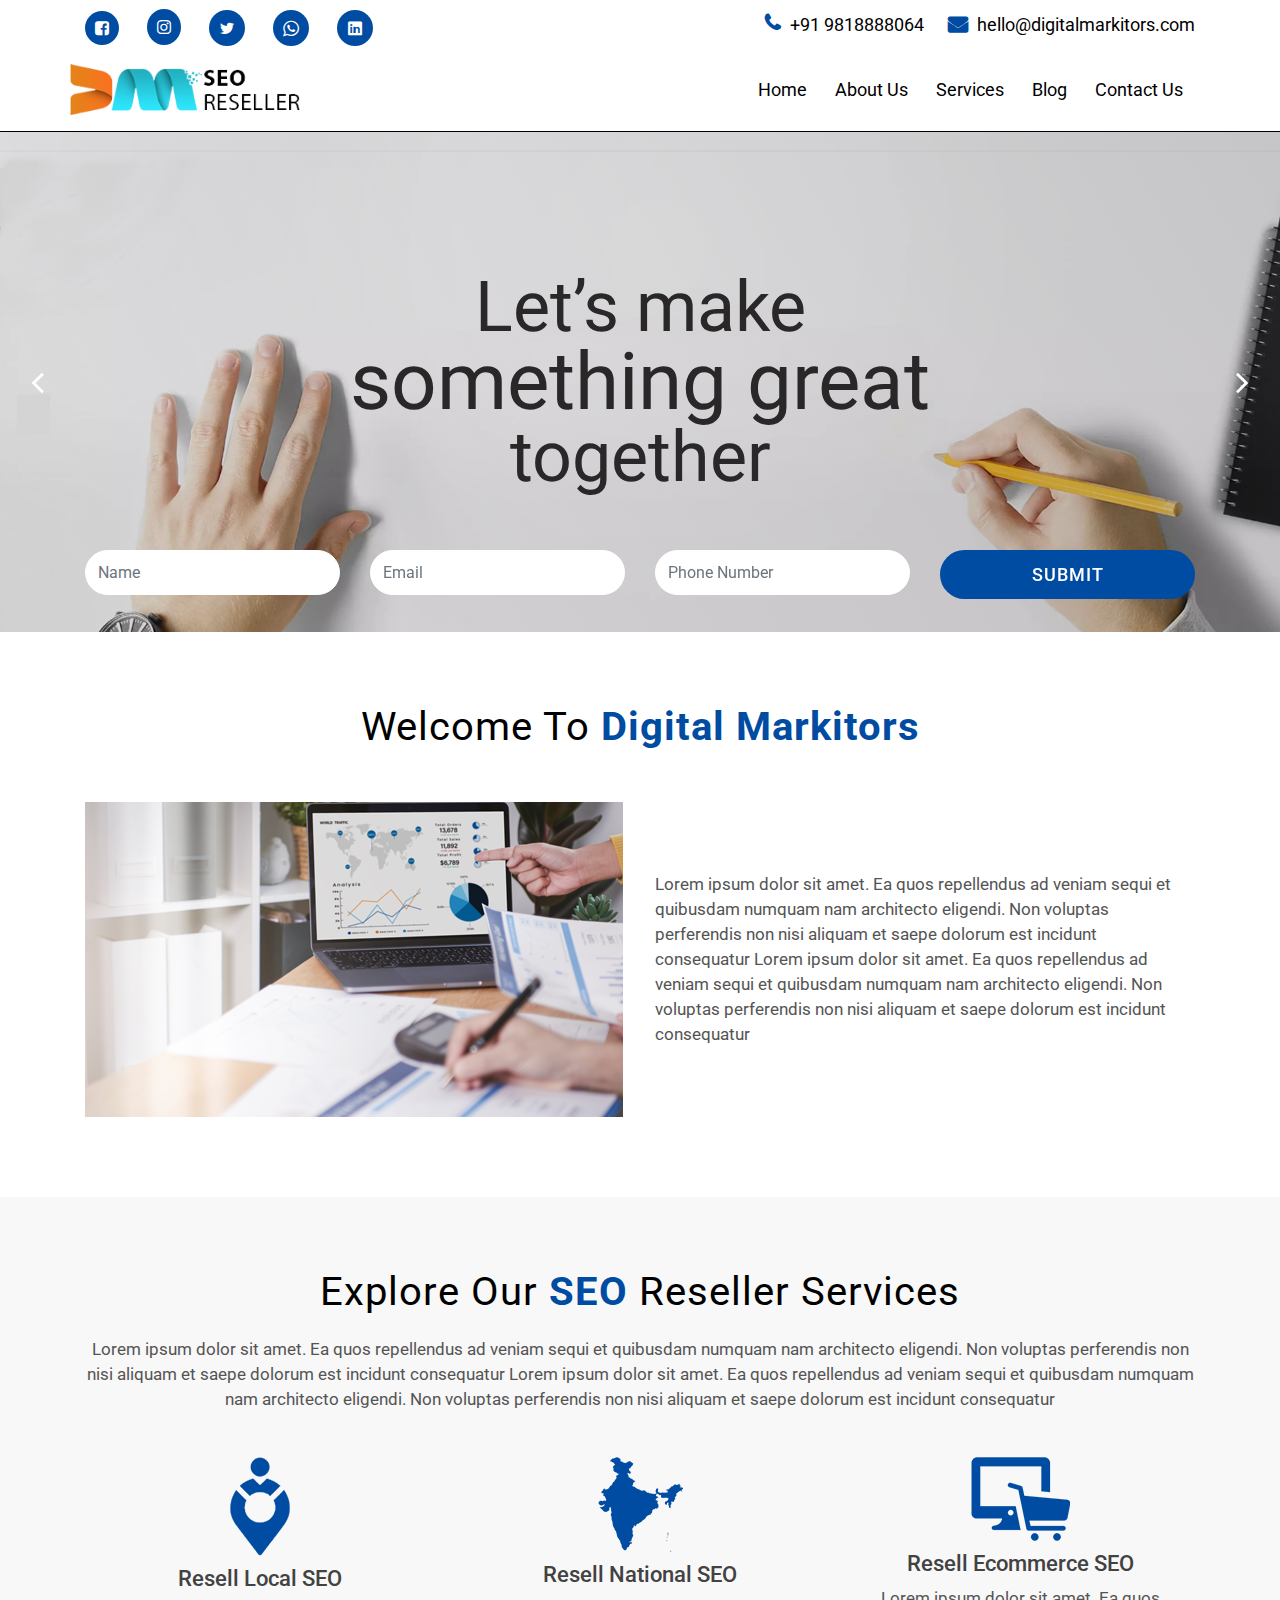
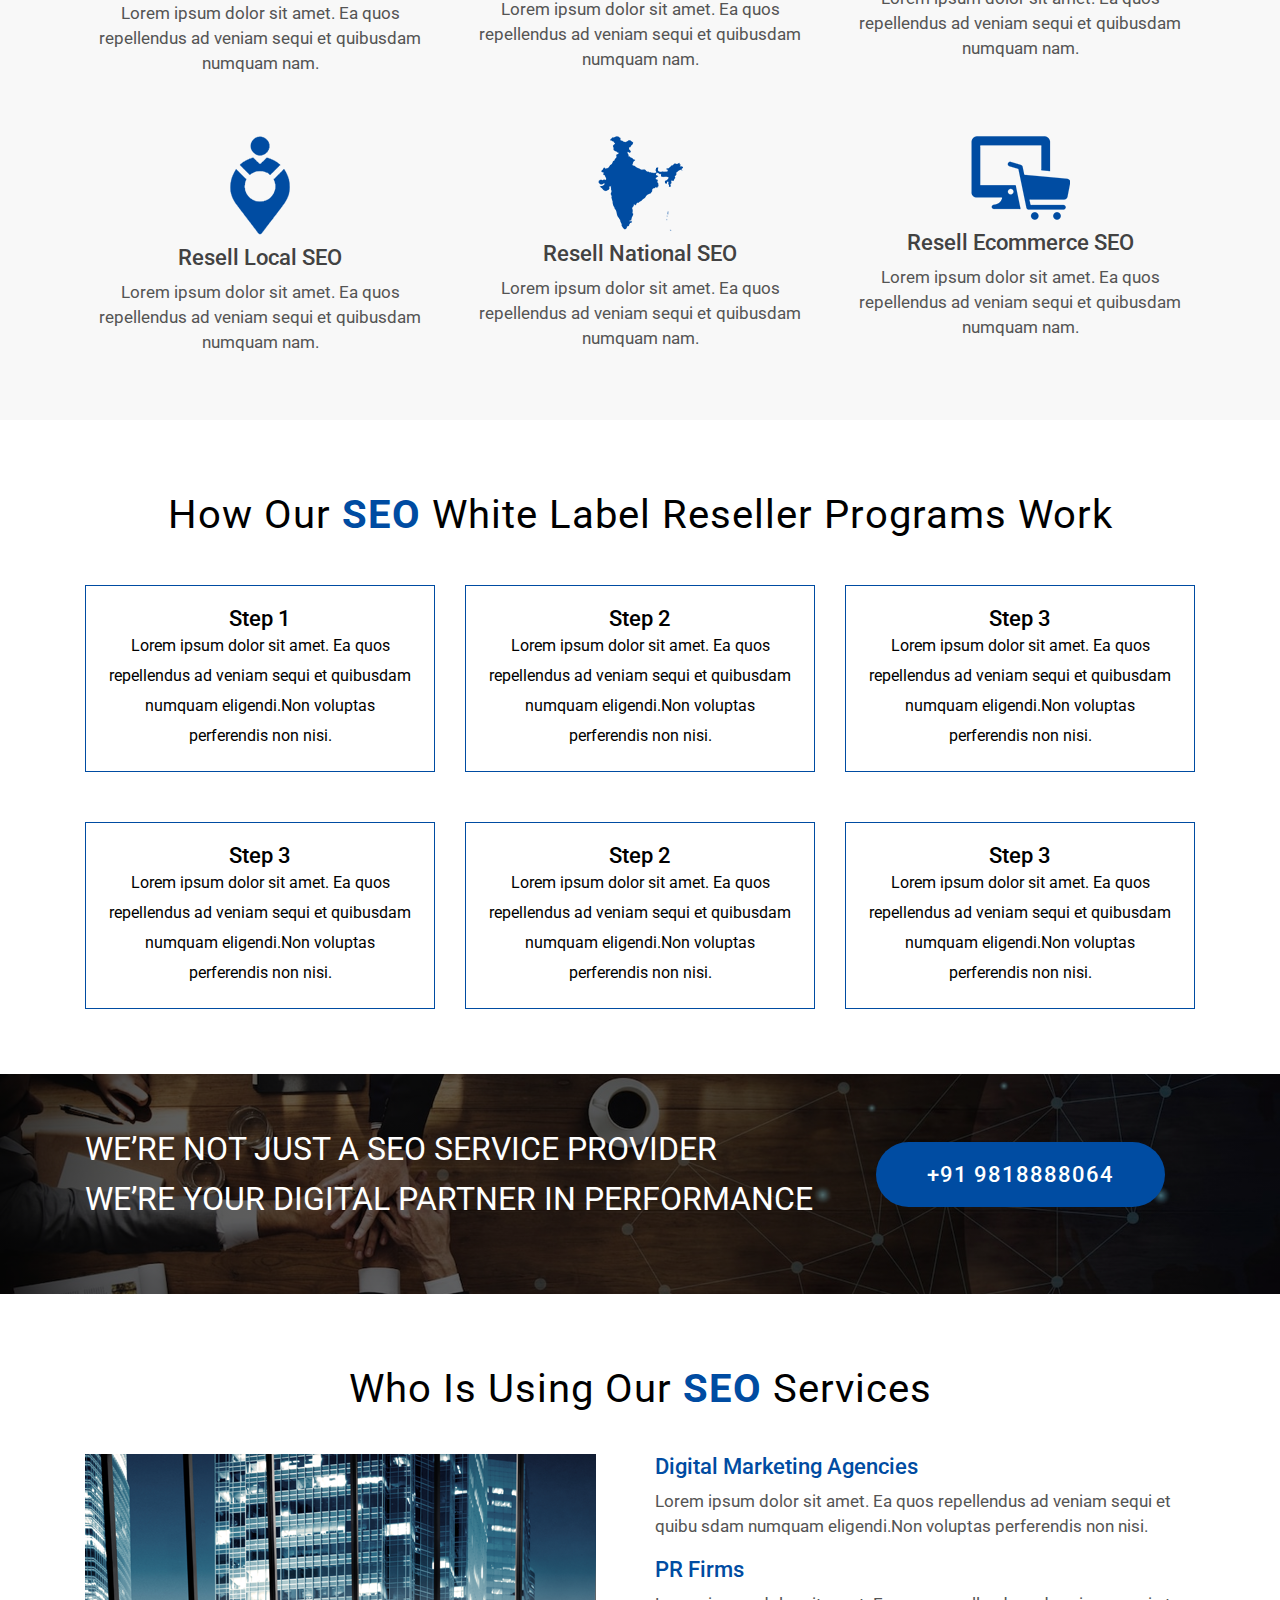
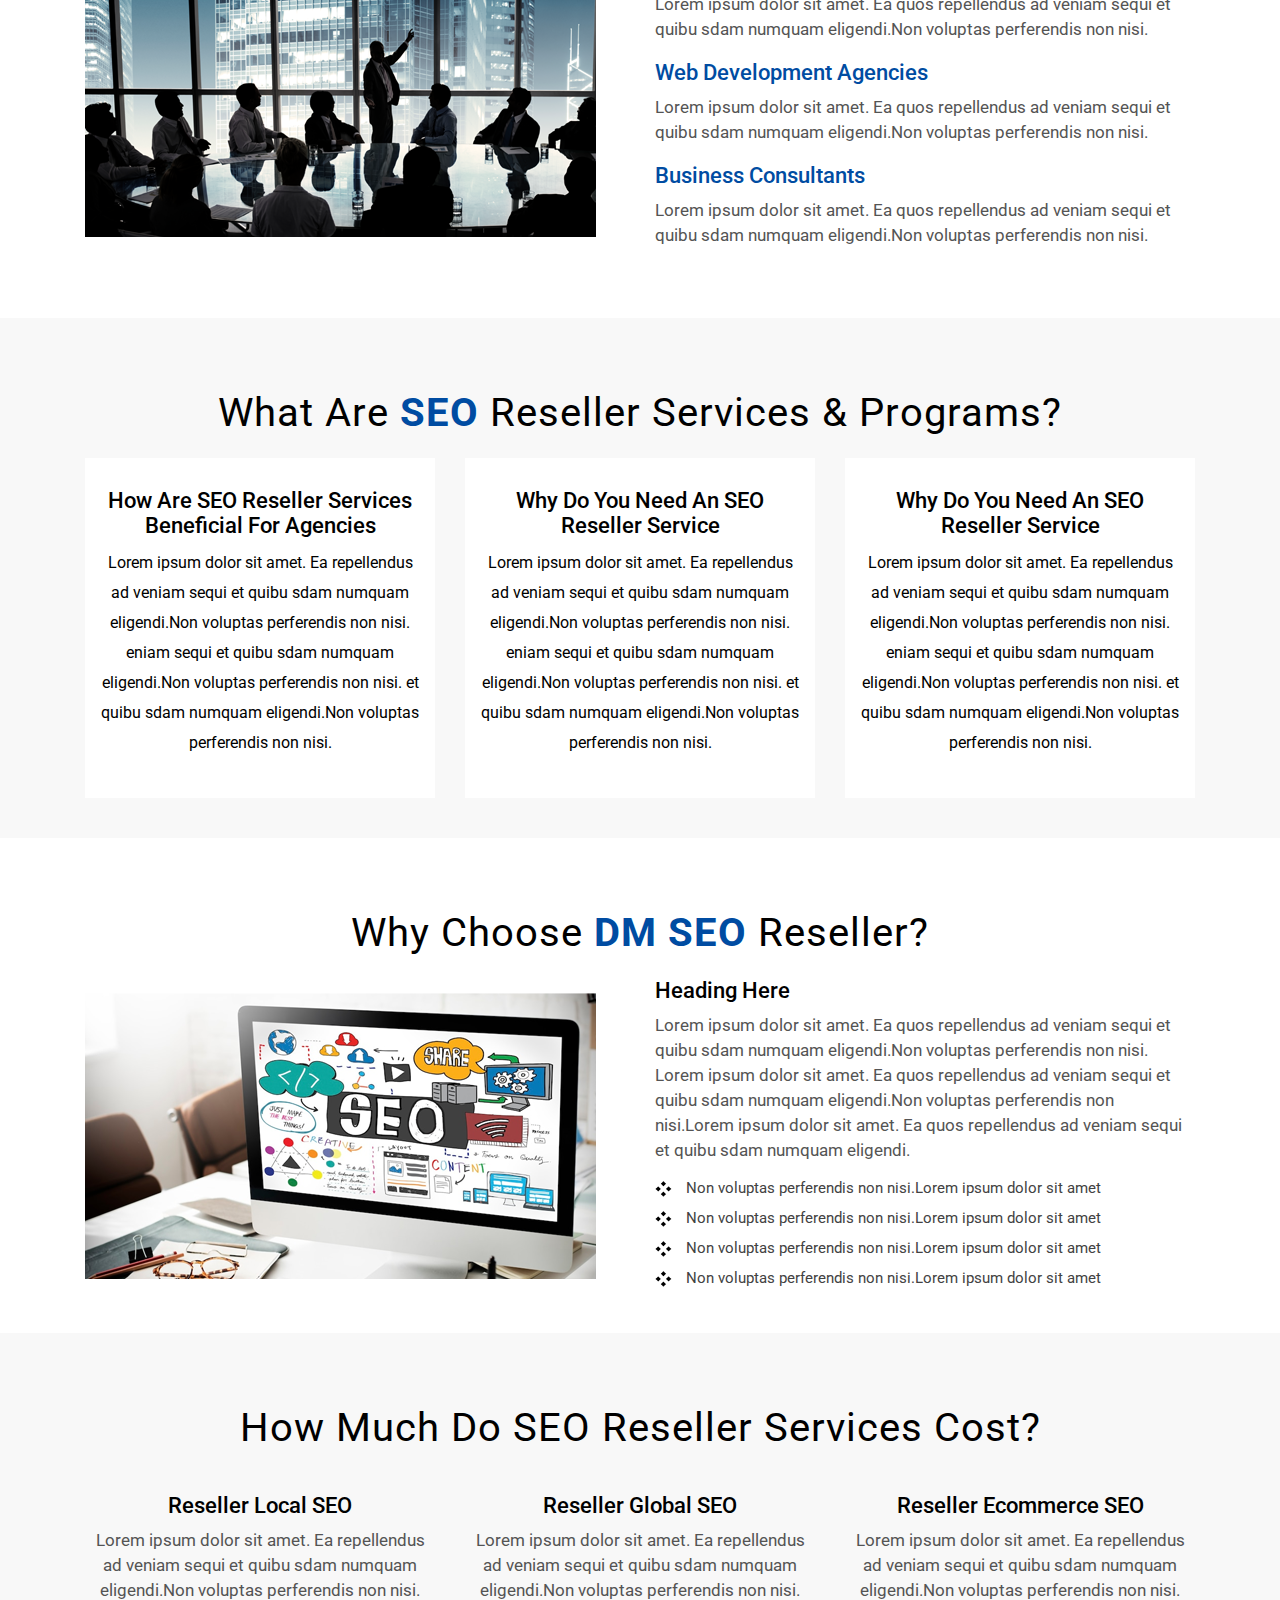
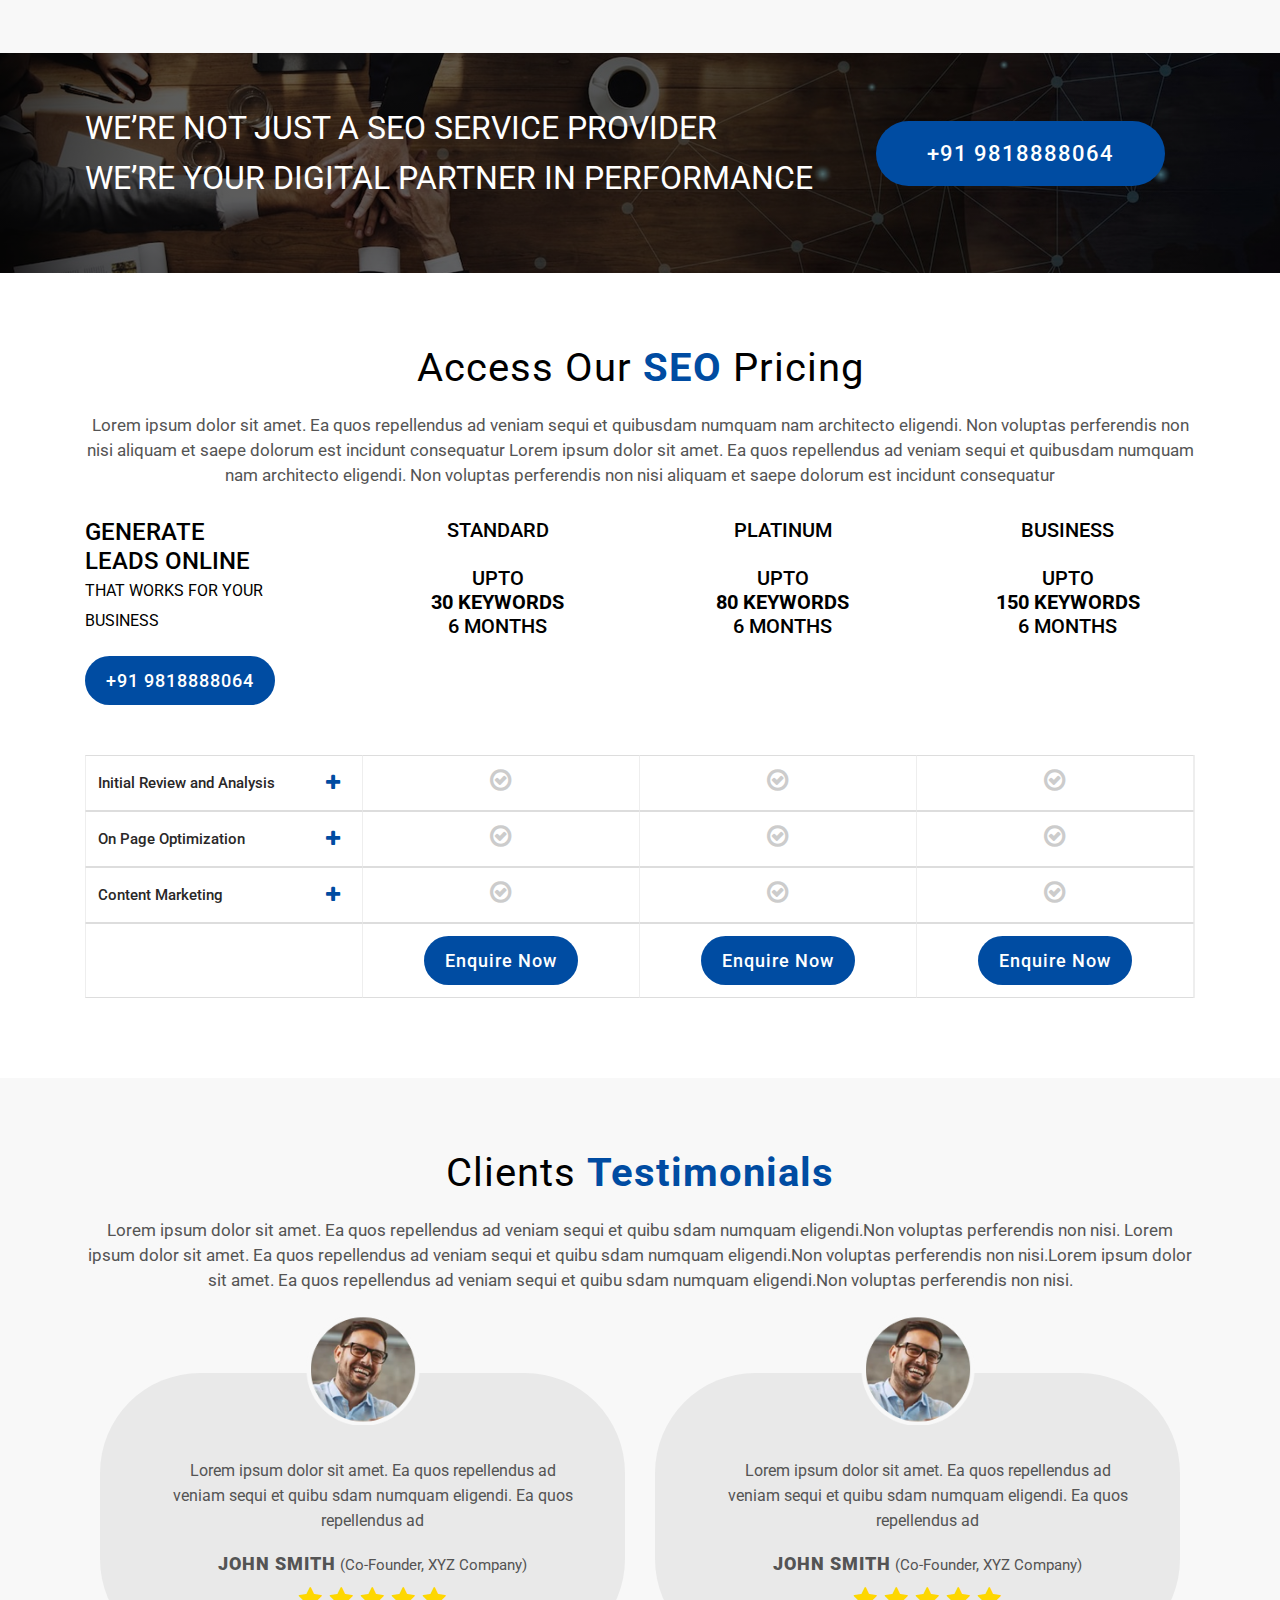
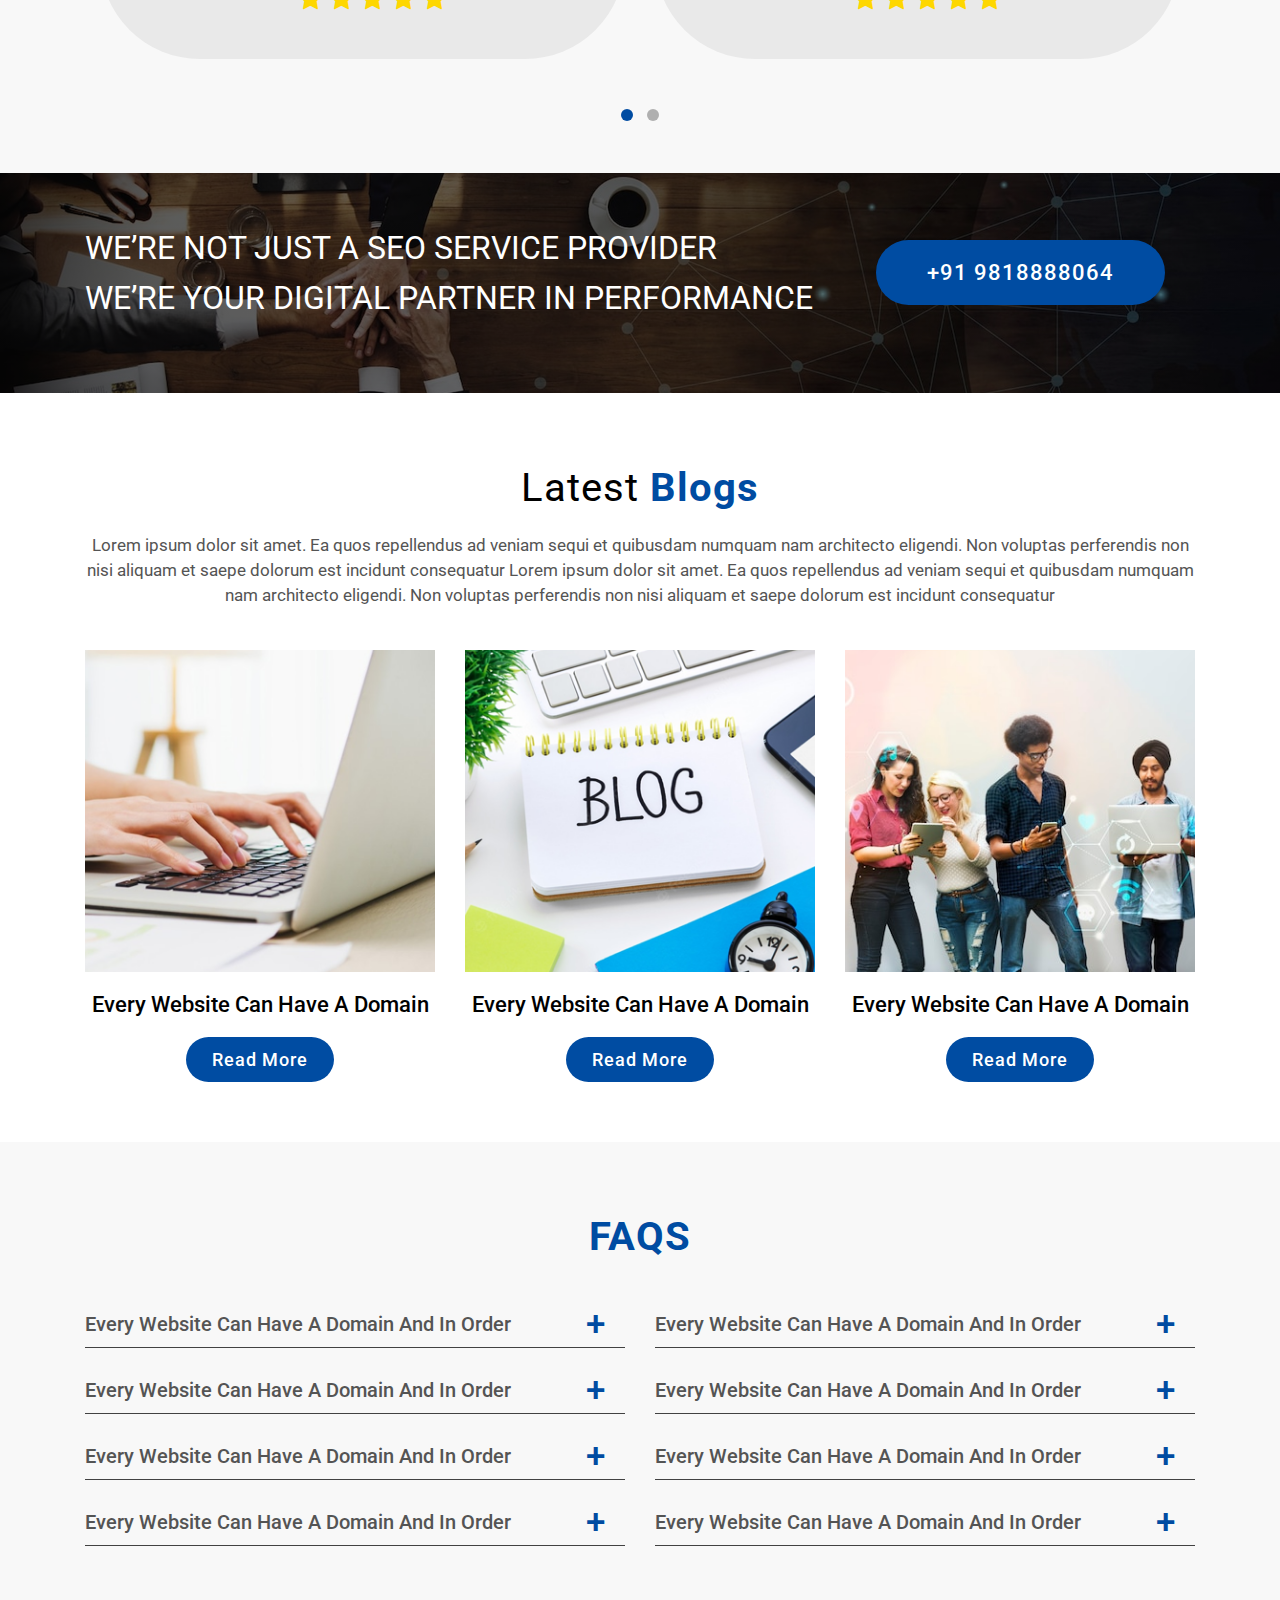
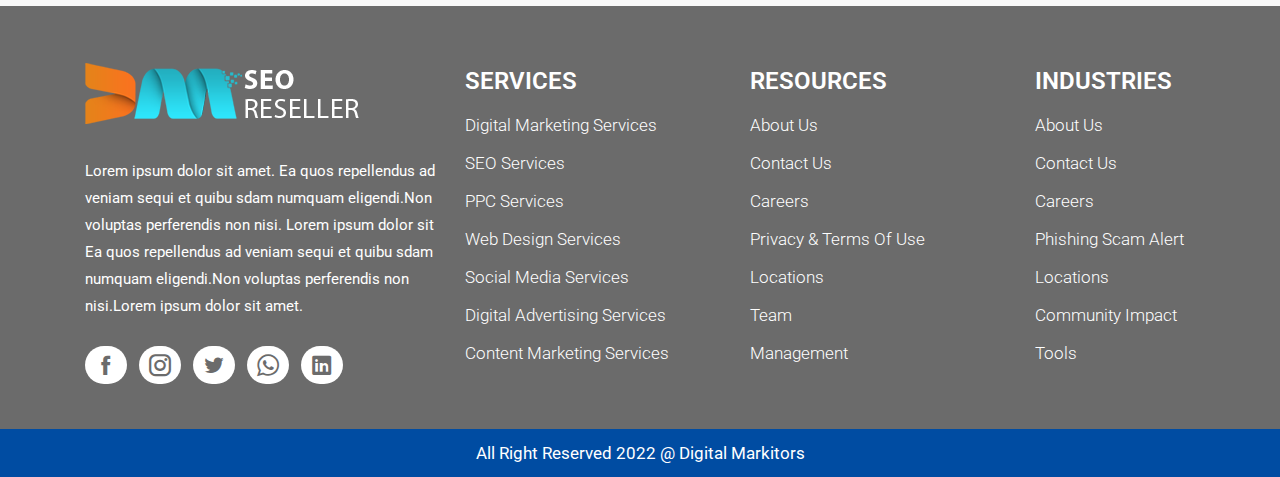
<file: index.html>
<!DOCTYPE html>
<html>
  <head>
    <meta charset="UTF-8">
    <title>Best Digital Marketing Services Company in Delhi | Digital Marketing Agency in Delhi</title>
    <meta name="viewport" content="width=device-width, initial-scale=1.0" />
    <meta name="keywords" content="Digital Marketing Agency in Delhi">
    <meta name="description" content="&Digital Marketing Agency in Delhi">
    <meta property="og:title" content="" />
    <meta property="og:image" content="" />
    <meta property="og:description" content="Digital Marketing Agency in Delhi" />
    <!------------Website Theme Color------------------>
    <!-- Chrome, Firefox OS and Opera -->
    <meta name="theme-color" content="#004CA2">
    <!-- Windows Phone -->
    <meta name="msapplication-navbutton-color" content="#004CA2">
    <!-- iOS Safari -->
    <meta name="apple-mobile-web-app-status-bar-style" content="#004CA2">
    <!------------//Website Theme Color------------------>
    <!----------------------Favicon---------------------->
    <link rel="icon" href="assets/images/favicon.png">
    <!--------------------//Favicon---------------------->
    <!----------------------Bootstrap-------------------->
    <link rel="stylesheet" href="assets/css/bootstrap.min.css">
    <!----------------------//Bootstrap-------------------->
    <!----------------------owl carousel------------------->
    <link rel="stylesheet" href="assets/css/owl.carousel.min.css">
    <link rel="stylesheet" href="assets/css/owl.theme.min.css">
    <!----------------------//owl carousel-------------------> 
    <!----------------------custom css--------------------->
    <link rel="stylesheet" href="assets/css/stylesheet.css">
    <link rel="stylesheet" href="assets/css/responsive.css">
    <link rel="stylesheet" href="assets/css/header-style.css">
    <!-----------------------icofont---------------------->
    <link href="assets/css/icofont.min.css" rel="stylesheet">
    <link href="assets/css/icofont.css" rel="stylesheet">
    <link href="assets/css/fonts/icomoon/style.css" rel="stylesheet">
    <!-----------------------//icofont-------------------->
    <!-----------------------fontawesome------------------>
    <link href="https://stackpath.bootstrapcdn.com/font-awesome/4.7.0/css/font-awesome.min.css" rel="stylesheet">
    <link rel="stylesheet" href="https://cdnjs.cloudflare.com/ajax/libs/animate.css/3.5.2/animate.min.css">
    <!----------------------//fontawesome----------------->
  </head>
  <body>
    <section class="body-wrappers">
    <!---------------------header------------------------>
      <div class="site-mobile-menu site-navbar-target">
        <div class="site-mobile-menu-header">
          <div class="site-mobile-menu-close mt-3">
            <span class="icon-close2 js-menu-toggle"></span>
          </div>
        </div>
        <div class="site-mobile-menu-body"></div>
      </div>
      <div class="top-bar">
        <div class="container">
          <div class="row">
            <div class="col-12">
              <a href="#" class="top-social-icon">
                <span class="fa fa-facebook-square icons-cust"></span>
                <span class="d-none d-md-inline-block"></span>
              </a>
              <span class="mx-md-2 d-inline-block"></span>
              <a href="#" class="top-social-icon">
                <span class="icon-instagram icons-cust"></span>
                <span class="d-none d-md-inline-block"></span>
              </a>
              <span class="mx-md-2 d-inline-block"></span>
              <a href="#" class="top-social-icon">
                <span class="icofont-twitter icons-cust"></span>
                <span class="d-none d-md-inline-block"></span>
              </a>
              <span class="mx-md-2 d-inline-block"></span>
              <a href="#" class="top-social-icon">
                <span class="icofont-brand-whatsapp icons-cust"></span>
                <span class="d-none d-md-inline-block"></span>
              </a>
              <span class="mx-md-2 d-inline-block"></span>
              <a href="#" class="top-social-icon">
                <span class="icofont-linkedin icons-cust"></span>
                <span class="d-none d-md-inline-block"></span>
              </a>
              
              <div class="float-right">
                <a href="tel:+91 9818888064" class="">
                  <span class="icon-phone tel-email-i"></span>
                  <span class="d-none d-md-inline-block tel-email">+91 9818888064</span>
                </a>
                <span class="mx-md-2 d-inline-block"></span>
                <a href="mailto: hello@digitalmarkitors.com" class="">
                  <span class="fa fa-envelope tel-email-i"></span>
                  <span class="d-none d-md-inline-block tel-email">hello@digitalmarkitors.com</span>
                </a>
              </div>
            </div>
          </div>
        </div>
      </div>
      <header class="site-navbar js-sticky-header site-navbar-target" role="banner">
        <div class="container">
          <div class="row align-items-center position-relative">
            <div class="site-logo">
              <a href="/" class="logo-img">
                <img src="assets/images/header-logo.png" class="img-fluid" alt="header logo">
              </a>
            </div>
            <div class="col-12">
              <nav class="site-navigation text-right ml-auto " role="navigation">
                <ul class="site-menu main-menu js-clone-nav ml-auto d-none d-lg-block">
                  <li>
                    <a href="index.html" class="nav-link">Home</a>
                  </li>
                  <li>
                    <a href="about-us.html" class="nav-link">About Us</a>
                  </li>
                  <li>
                    <a href="services.html" class="nav-link">Services</a>
                  </li>
                  <li>
                    <a href="blog.html" class="nav-link">Blog</a>
                  </li>
                  <li>
                    <a href="contact-us.html" class="nav-link">Contact Us</a>
                  </li>
                </ul>
              </nav>
            </div>
            <div class="toggle-button d-inline-block d-lg-none">
              <a href="#" class="site-menu-toggle py-5 js-menu-toggle text-black">
                <span class="icon-menu h3"></span>
              </a>
            </div>
          </div>
        </div>
      </header>
    <!---------------------//header----------------------->
      
    <!----------------------banner------------------------>
    <div id="minimal-bootstrap-carousel" class="carousel slide carousel-fade slider-content-style slider-home-one">
      <!-- Wrapper for slides -->
      <div class="carousel-inner">
          <div class="carousel-item active slide-1" style="background-image: linear-gradient(60deg, rgba(0, 0, 0, 0.1) 2%, rgba(0, 0, 0, 0.2)), url(assets/images/sliders.png);">
              <div class="carousel-caption">
                  <div class="container">
                      <div class="box valign-middle">
                          <div class="content text-center">
                              <h3 data-animation="animated fadeInUp">Let’s make</h3>
                              <h4 data-animation="animated fadeInUp">something great</h4>
                              <h5 data-animation="animated fadeInDown">together<h5>
                          </div>
                      </div>
                  </div>
              </div>
          </div>
          <div class="carousel-item slide-2" style="background-image: linear-gradient(60deg, rgba(0, 0, 0, 0.1) 2%, rgba(0, 0, 0, 0.2)), url(assets/images/sliders.png);">
            <div class="carousel-caption">
              <div class="container">
                  <div class="box valign-middle">
                      <div class="content text-center">
                          <h3 data-animation="animated fadeInUp">Let’s make</h3>
                          <h4 data-animation="animated fadeInUp">something great</h4>
                          <h5 data-animation="animated fadeInDown">together<h5>
                      </div>
                  </div>
              </div>
          </div>
          </div>
      </div>
      <!-- Controls -->
      <a class="carousel-control-prev" href="#minimal-bootstrap-carousel" role="button" data-slide="prev">
          <i class="fa fa-angle-left"></i>
          <span class="sr-only">Previous</span>
      </a>
      <a class="carousel-control-next" href="#minimal-bootstrap-carousel" role="button" data-slide="next">
        <i class="fa fa-angle-right"></i>
          <span class="sr-only">Next</span>
      </a>
    </div> 
    <!----------------------//banner---------------------->
    <!--------------------banner form--------------------->
    <section class="slider-bottom-form">
      <div class="container">
        <div class="row">
          <div class="col-sm-12">
            <div class="slider-form-area custom-center">
              <form class="my-form" action="" method="post">
                <div class="row">
                  <div class="col-sm-3"> 
                    <input type="text" class="form-control custom-raidus" name="name" placeholder="Name" required="">
                  </div>
                  <div class="col-sm-3"> 
                    <input type="email" class="form-control custom-raidus" name="email" placeholder="Email" required="">
                  </div>
                  <div class="col-sm-3"> 
                    <input type="text" class="form-control custom-raidus" name="phone" placeholder="Phone Number" required="">
                  </div>
                  <div class="col-sm-3"> 
                    <input type="submit" class="btn btn-submit" name="submit" value="SUBMIT">
                  </div>
                </div>
              </form>
            </div>
          </div>
        </div>
      </div>
    </section>
    <!--------------------//banner form------------------->
    <!----------------------welcome------------------------>
      <section class="welcome p-top50 p-bottom50">
        <div class="container">
          <div class="row">
            <div class="col-sm-12">
              <div class="main-heading custom-center">
                <h2>welcome to <span class="heading-another-color">digital markitors</span></h2>
              </div>
            </div>
          </div>
          <div class="row align-items-center p-top30 p-bottom50">   
            <div class="col-sm-6 col-md-6">
                <div class="company-img">
                    <img src="assets/images/index-abt.png" class="img-fluid" alt="company overviews" />
                </div>
            </div>
            <div class="col-sm-6 col-md-6">
               <div class="company-overview-box">
                <p class="custom-p">Lorem ipsum dolor sit amet. Ea quos repellendus ad veniam sequi et quibusdam numquam nam architecto eligendi. Non voluptas perferendis non nisi aliquam et saepe dolorum est incidunt consequatur Lorem ipsum dolor sit amet. Ea quos repellendus ad veniam sequi et quibusdam numquam nam architecto eligendi. Non voluptas perferendis non nisi aliquam et saepe dolorum est incidunt consequatur</p>
               </div> 
            </div>
        </div>
        </div>
      </section>
    <!----------------------//welcome---------------------->

    <!------------------------explore---------------------->
    <section class="explore light-grey p-top50 p-bottom50">
      <div class="container">
        <div class="row">
            <div class="col-sm-12 custom-center">
              <div class="main-heading">
                <h2>Explore Our <span class="heading-another-color">SEO</span> Reseller Services</h2>
              </div>
              <div>
                <p class="custom-p">Lorem ipsum dolor sit amet. Ea quos repellendus ad veniam sequi et quibusdam numquam nam architecto eligendi. Non voluptas perferendis non nisi aliquam et saepe dolorum est incidunt consequatur Lorem ipsum dolor sit amet. Ea quos repellendus ad veniam sequi et quibusdam numquam nam architecto eligendi. Non voluptas perferendis non nisi aliquam et saepe dolorum est incidunt consequatur</p>
              </div>
            </div>
        </div>
        <div class="row">
          <!-- 1 -->
          <div class="col-sm-4">
            <div class="fancy-box custom-center">
              <div class="fancy-icon">
                <img src="assets/images/local-seo.png" class="img-fluid" alt="Resell Local SEO" />
              </div>
              <div class="title">
                <h4>Resell Local SEO</h4>
              </div>
              <div class="sub-title">
                <p class="custom-p">Lorem ipsum dolor sit amet. Ea quos repellendus ad veniam sequi et quibusdam numquam nam.</p>
              </div>
            </div>
          </div>
          <!-- 2 -->
          <div class="col-sm-4">
            <div class="fancy-box custom-center">
              <div class="fancy-icon">
                <img src="assets/images/national-seo.png" class="img-fluid" alt="Resell National SEO" />
              </div>
              <div class="title">
                <h4>Resell National SEO</h4>
              </div>
              <div class="sub-title">
                <p class="custom-p">Lorem ipsum dolor sit amet. Ea quos repellendus ad veniam sequi et quibusdam numquam nam.</p>
              </div>
            </div>
          </div>
          <!-- 3 -->
          <div class="col-sm-4">
            <div class="fancy-box custom-center">
              <div class="fancy-icon">
                <img src="assets/images/ecommerce.png" class="img-fluid" alt="Resell Ecommerce SEO" />
              </div>
              <div class="title">
                <h4>Resell Ecommerce SEO</h4>
              </div>
              <div class="sub-title">
                <p class="custom-p">Lorem ipsum dolor sit amet. Ea quos repellendus ad veniam sequi et quibusdam numquam nam.</p>
              </div>
            </div>
          </div>
          <!-- 4 -->
          <div class="col-sm-4">
            <div class="fancy-box custom-center">
              <div class="fancy-icon">
                <img src="assets/images/local-seo.png" class="img-fluid" alt="Resell Local SEO" />
              </div>
              <div class="title">
                <h4>Resell Local SEO</h4>
              </div>
              <div class="sub-title">
                <p class="custom-p">Lorem ipsum dolor sit amet. Ea quos repellendus ad veniam sequi et quibusdam numquam nam.</p>
              </div>
            </div>
          </div>
          <!-- 5 -->
          <div class="col-sm-4">
            <div class="fancy-box custom-center">
              <div class="fancy-icon">
                <img src="assets/images/national-seo.png" class="img-fluid" alt="Resell National SEO" />
              </div>
              <div class="title">
                <h4>Resell National SEO</h4>
              </div>
              <div class="sub-title">
                <p class="custom-p">Lorem ipsum dolor sit amet. Ea quos repellendus ad veniam sequi et quibusdam numquam nam.</p>
              </div>
            </div>
          </div>
          <!-- 6 -->
          <div class="col-sm-4">
            <div class="fancy-box custom-center">
              <div class="fancy-icon">
                <img src="assets/images/ecommerce.png" class="img-fluid" alt="Resell Ecommerce SEO" />
              </div>
              <div class="title">
                <h4>Resell Ecommerce SEO</h4>
              </div>
              <div class="sub-title">
                <p class="custom-p">Lorem ipsum dolor sit amet. Ea quos repellendus ad veniam sequi et quibusdam numquam nam.</p>
              </div>
            </div>
          </div>
        </div>
      </div>
    </section> 
    <!------------------------//explore------------------->

    <!------------------our seo programs------------------>
    <section class="seo-programs p-top50 p-bottom50">
      <div class="container">
        <div class="row">
          <div class="col-sm-12">
            <div class="main-heading custom-center">
              <h2>How Our <span class="heading-another-color">SEO</span> White Label Reseller Programs Work</h2>
            </div>
          </div>
        </div>
        <div class="row">
          <!-- 1 -->
          <div class="col-sm-4">
            <div class="border-box border-one custom-center">
              <div class="border-title">
                <h4>Step 1</h4>
              </div>
              <div class="border-sub-title">
                <p>Lorem ipsum dolor sit amet. Ea quos repellendus ad veniam sequi et quibusdam numquam eligendi.Non voluptas perferendis non nisi.</p>
              </div>
            </div>
          </div>
          <!-- 2 -->
          <div class="col-sm-4">
            <div class="border-box border-two custom-center">
              <div class="border-title">
                <h4>Step 2</h4>
              </div>
              <div class="border-sub-title">
                <p>Lorem ipsum dolor sit amet. Ea quos repellendus ad veniam sequi et quibusdam numquam eligendi.Non voluptas perferendis non nisi.</p>
              </div>
            </div>
          </div>
          <!-- 3 -->
          <div class="col-sm-4">
            <div class="border-box border-one custom-center">
              <div class="border-title">
                <h4>Step 3</h4>
              </div>
              <div class="border-sub-title">
                <p>Lorem ipsum dolor sit amet. Ea quos repellendus ad veniam sequi et quibusdam numquam eligendi.Non voluptas perferendis non nisi.</p>
              </div>
            </div>
          </div>
          <!-- 4 -->
          <div class="col-sm-4">
            <div class="border-box border-two custom-center">
              <div class="border-title">
                <h4>Step 3</h4>
              </div>
              <div class="border-sub-title">
                <p>Lorem ipsum dolor sit amet. Ea quos repellendus ad veniam sequi et quibusdam numquam eligendi.Non voluptas perferendis non nisi.</p>
              </div>
            </div>
          </div>
          <!-- 5 -->
          <div class="col-sm-4">
            <div class="border-box border-one custom-center">
              <div class="border-title">
                <h4>Step 2</h4>
              </div>
              <div class="border-sub-title">
                <p>Lorem ipsum dolor sit amet. Ea quos repellendus ad veniam sequi et quibusdam numquam eligendi.Non voluptas perferendis non nisi.</p>
              </div>
            </div>
          </div>
          <!-- 6 -->
          <div class="col-sm-4">
            <div class="border-box border-two custom-center">
              <div class="border-title">
                <h4>Step 3</h4>
              </div>
              <div class="border-sub-title">
                <p>Lorem ipsum dolor sit amet. Ea quos repellendus ad veniam sequi et quibusdam numquam eligendi.Non voluptas perferendis non nisi.</p>
              </div>
            </div>
          </div>
        </div>
      </div>
    </section>
    <!------------------//our seo programs---------------->
    <!------------------call to action ------------------->
    <section class="call-to-area bg-custom-img p-top50 p-bottom50">
      <div class="container">
        <div class="row align-items-center">
          <div class="col-sm-8">
            <div class="call-to-content">
              <h5>We’re not just a Seo Service provider</h5>
              <h5>we’re your digital partner in performance</h5>
            </div>
          </div>
          <div class="col-sm-4">
            <div class="call-to-btn custom-center">
              <a href="tel: +91 9818888064" class="btn btn-call">+91 9818888064</a>
            </div>
          </div>
        </div>
      </div>
    </section>
    <!----------------//call to action ------------------->

    <!------------------ who using seo ------------------->
    <section class="who-using-seo p-top50 p-bottom50">
      <div class="container">
        <div class="row">
          <div class="col-sm-12 custom-center">
            <div class="main-heading">
              <h2>Who Is Using Our <span class="heading-another-color">SEO</span> Services</h2>
            </div>
          </div>
      </div>
        <div class="row p-top20 p-bottom20">
          <div class="col-sm-6">
            <div class="who-use-img">
              <img src="assets/images/who-use.png" class="img-fluid" alt="Who Using Seo Services" />
            </div>
          </div>
          <div class="col-sm-6">
            <div class="who-use-content">
              <div class="use-area">
                <h5>Digital Marketing Agencies</h5>
                <p class="custom-p">Lorem ipsum dolor sit amet. Ea quos repellendus ad veniam sequi et quibu sdam numquam eligendi.Non voluptas perferendis non nisi.</p>
              </div>
              <div class="separator"></div>
              <div class="use-area">
                <h5>PR Firms</h5>
                <p class="custom-p">Lorem ipsum dolor sit amet. Ea quos repellendus ad veniam sequi et quibu sdam numquam eligendi.Non voluptas perferendis non nisi.</p>
              </div>
              <div class="separator"></div>
              <div class="use-area">
                <h5>Web Development Agencies</h5>
                <p class="custom-p">Lorem ipsum dolor sit amet. Ea quos repellendus ad veniam sequi et quibu sdam numquam eligendi.Non voluptas perferendis non nisi.</p>
              </div>
              <div class="separator"></div>
              <div class="use-area">
                <h5>Business Consultants</h5>
                <p class="custom-p">Lorem ipsum dolor sit amet. Ea quos repellendus ad veniam sequi et quibu sdam numquam eligendi.Non voluptas perferendis non nisi.</p>
              </div>
            </div>
          </div>
        </div>
      </div>
    </section>
    <!------------------// who using seo ----------------->

    <!------------ reseller services programs ------------>
    <section class="reseller-services light-grey p-top50 p-bottom50">
      <div class="container">
        <div class="row">
          <div class="col-sm-12">
            <div class="main-heading custom-center">
              <h2>What Are <span class="heading-another-color">SEO</span> Reseller Services & Programs?</h2>
            </div>
          </div>
        </div>
        <div class="row">
          <div class="col-sm-4">
            <div class="solid-box custom-center">
              <h5>How are SEO Reseller Services beneficial for Agencies</h5>
              <p>Lorem ipsum dolor sit amet. Ea repellendus ad veniam sequi et quibu sdam numquam eligendi.Non voluptas perferendis non nisi. eniam sequi et quibu sdam numquam eligendi.Non voluptas perferendis non nisi. et quibu sdam numquam eligendi.Non voluptas perferendis non nisi.</p>
            </div>
          </div>

          <div class="col-sm-4">
            <div class="solid-box custom-center">
              <h5>Why do you need an SEO reseller Service</h5>
              <p>Lorem ipsum dolor sit amet. Ea repellendus ad veniam sequi et quibu sdam numquam eligendi.Non voluptas perferendis non nisi. eniam sequi et quibu sdam numquam eligendi.Non voluptas perferendis non nisi. et quibu sdam numquam eligendi.Non voluptas perferendis non nisi.</p>
            </div>
          </div>

          <div class="col-sm-4">
            <div class="solid-box custom-center">
              <h5>Why do you need an SEO reseller Service</h5>
              <p>Lorem ipsum dolor sit amet. Ea repellendus ad veniam sequi et quibu sdam numquam eligendi.Non voluptas perferendis non nisi. eniam sequi et quibu sdam numquam eligendi.Non voluptas perferendis non nisi. et quibu sdam numquam eligendi.Non voluptas perferendis non nisi.</p>
            </div>
          </div>
        </div>
      </div>
    </section>
    <!------------// reseller services programs ---------->

    <!---------------------- why choose ------------------>
    <section class="why-choose-us p-top50 p-bottom50">
      <div class="container">
        <div class="row">
          <div class="col-sm-12">
            <div class="main-heading custom-center">
              <h2>Why Choose <span class="heading-another-color">DM SEO</span> Reseller?</h2>
            </div>
          </div>
        </div>
        <div class="row align-items-center">
          <div class="col-sm-6">
            <div class="why-choose left-align-img">
              <img src="assets/images/why-us.png" class="img-fluid" alt="Why Us" />
            </div>
          </div>
          <div class="col-sm-6">
            <div class="why-us-content left-align-content">
              <div class="left-align-title">
                <h5 class="black-heading">heading here</h5>
              </div>
              <div class="left-align-sub-title">
                <p class="custom-p">Lorem ipsum dolor sit amet. Ea quos repellendus ad veniam sequi et quibu sdam numquam eligendi.Non voluptas perferendis non nisi. Lorem ipsum dolor sit amet. Ea quos repellendus ad veniam sequi et quibu sdam numquam eligendi.Non voluptas perferendis non nisi.Lorem ipsum dolor sit amet. Ea quos repellendus ad veniam sequi et quibu sdam numquam eligendi.</p>
              </div>
              <div class="custom-list">
                <ul>
                  <li><span><img src="assets/images/points.png" alt="points" /></span> Non voluptas perferendis non nisi.Lorem ipsum dolor sit amet</li>
                  <li><span><img src="assets/images/points.png" alt="points" /></span> Non voluptas perferendis non nisi.Lorem ipsum dolor sit amet</li>
                  <li><span><img src="assets/images/points.png" alt="points" /></span> Non voluptas perferendis non nisi.Lorem ipsum dolor sit amet</li>
                  <li><span><img src="assets/images/points.png" alt="points" /></span> Non voluptas perferendis non nisi.Lorem ipsum dolor sit amet</li>
                </ul>
              </div>
            </div>
          </div>
        </div>
      </div>
    </section>
    <!---------------------// why choose ---------------->
    <!---------------------- how much ------------------->
    <section class="how-much light-grey p-top50 p-bottom50">
      <div class="container">
        <div class="row">
          <div class="col-sm-12">
            <div class="main-heading custom-center">
              <h2>How Much Do SEO Reseller Services Cost?</h2>
            </div>
          </div>
        </div>
        <div class="row">
          <div class="col-sm-4">
            <div class="middle-align-content-box custom-center m-top20">
              <h5 class="black-heading">Reseller Local SEO</h5>
              <p class="custom-p">Lorem ipsum dolor sit amet. Ea repellendus ad veniam sequi et quibu sdam numquam eligendi.Non voluptas perferendis non nisi.</p>
            </div>
          </div>
          <div class="col-sm-4">
            <div class="middle-align-content-box custom-center m-top20">
              <h5 class="black-heading">Reseller Global SEO</h5>
              <p class="custom-p">Lorem ipsum dolor sit amet. Ea repellendus ad veniam sequi et quibu sdam numquam eligendi.Non voluptas perferendis non nisi.</p>
            </div>
          </div>
          <div class="col-sm-4">
            <div class="middle-align-content-box custom-center m-top20">
              <h5 class="black-heading">Reseller Ecommerce SEO</h5>
              <p class="custom-p">Lorem ipsum dolor sit amet. Ea repellendus ad veniam sequi et quibu sdam numquam eligendi.Non voluptas perferendis non nisi.</p>
            </div>
          </div>
        </div>
      </div>
    </section>
    <!----------------------// how much ----------------->
    <!------------------call to action ------------------->
    <section class="call-to-area bg-custom-img p-top50 p-bottom50">
      <div class="container">
        <div class="row align-items-center">
          <div class="col-sm-8">
            <div class="call-to-content">
              <h5>We’re not just a Seo Service provider</h5>
              <h5>we’re your digital partner in performance</h5>
            </div>
          </div>
          <div class="col-sm-4">
            <div class="call-to-btn custom-center">
              <a href="tel: +91 9818888064" class="btn btn-call">+91 9818888064</a>
            </div>
          </div>
        </div>
      </div>
    </section>
    <!----------------//call to action ------------------->

    <!------------------ seo pricing --------------------->
    <section class="seo-pricing p-top50 p-bottom50">
      <div class="container">
        <div class="row">
          <div class="col-sm-12 custom-center">
            <div class="main-heading">
              <h2>Access Our <span class="heading-another-color">SEO</span> Pricing</h2>
            </div>
            <div>
              <p class="custom-p">Lorem ipsum dolor sit amet. Ea quos repellendus ad veniam sequi et quibusdam numquam nam architecto eligendi. Non voluptas perferendis non nisi aliquam et saepe dolorum est incidunt consequatur Lorem ipsum dolor sit amet. Ea quos repellendus ad veniam sequi et quibusdam numquam nam architecto eligendi. Non voluptas perferendis non nisi aliquam et saepe dolorum est incidunt consequatur</p>
            </div>
          </div>
        </div>
        <div class="row">
          <div class="col-sm-3">
            <div class="pricing-box">
              <h4 class="new-black">GENERATE <br> LEADS ONLINE</h4>
              <p class="new-black">THAT WORKS FOR YOUR BUSINESS</p>
            </div>
            <div class="call-to-btn-p">
              <a href="tel: +91 9818888064" class="btn btn-req">+91 9818888064</a>
            </div>
          </div>
          <div class="col-sm-3">
            <div class="pricing-box custom-center">
              <h5 class="new-black">STANDARD <br><br> UPTO <br><b>30 KEYWORDS</b> <br>6 MONTHS</h5>
            </div>
            <div class="call-to-btn custom-center desktop-section-hide">
              <a href="#my-prices-table" class="btn btn-req">Enquire Now</a>
            </div>
          </div>
          <div class="col-sm-3">
            <div class="pricing-box custom-center">
              <h5 class="new-black">PLATINUM <br><br>UPTO <br><b>80 KEYWORDS</b><br> 6 MONTHS</h5>
            </div>
            <div class="call-to-btn custom-center desktop-section-hide">
              <a href="#my-prices-table" class="btn btn-req">Enquire Now</a>
            </div>
          </div>
          <div class="col-sm-3">
            <div class="pricing-box custom-center">
              <h5 class="new-black">BUSINESS<br><br>UPTO <br> <b>150 KEYWORDS</b> <br> 6 MONTHS</h5>
            </div>
            <div class="call-to-btn custom-center desktop-section-hide" >
              <a href="#my-prices-table" class="btn btn-req">Enquire Now</a>
            </div>
          </div>
        </div>
        <div class="row p-top50 p-bottom50" id="my-prices-table">
          <div class="col-md-12">
            <!-- <ul class="price-package-top">
              <li></li>
              <li>Local SEO Plan </li>
              <li>National SEO Plan</li>
              <li>E-Commerce SEO Plan</li>
            </ul> -->
            <ul class="price-packages-ui">
              <li>
                <ul>
                  <li>
                    <span>Initial Review and Analysis <b class="pluss" id="offpage"><i class="fa fa-plus" aria-hidden="true"></i></b>
                    </span>
                  </li>
                  <li style="text-align:center"><div class="plane-yes-no"><i class="fa fa-check-circle-o" aria-hidden="true"></i></div></li>
                  <li style="text-align:center"><div class="plane-yes-no"><i class="fa fa-check-circle-o" aria-hidden="true"></i></div></li>
                  <li style="text-align:center"><div class="plane-yes-no"><i class="fa fa-check-circle-o" aria-hidden="true"></i></div></li>
                </ul>
              </li>
              <div id="offpageshow" style="display: none;">
                <li>
                  <ul>
                    <li>
                      <span>Guest Blog Posting </span>
                    </li>
                    <li style="text-align:center">Yes </li>
                    <li style="text-align:center">Yes </li>
                    <li style="text-align:center">Yes </li>
                  </ul>
                </li>
                <li>
                  <ul>
                    <li>
                      <span>Local Citations </span>
                    </li>
                    <li style="text-align:center">Yes </li>
                    <li style="text-align:center">Yes </li>
                    <li style="text-align:center">Yes </li>
                  </ul>
                </li>
                <li>
                  <ul>
                    <li>
                      <span>Company Profile Listing </span>
                    </li>
                    <li style="text-align:center">Yes </li>
                    <li style="text-align:center">Yes </li>
                    <li style="text-align:center">Yes </li>
                  </ul>
                </li>
                <li>
                  <ul>
                    <li>
                      <span>Classified Submissions </span>
                    </li>
                    <li style="text-align:center">Yes </li>
                    <li style="text-align:center">Yes </li>
                    <li style="text-align:center">Yes </li>
                  </ul>
                </li>
                <li>
                  <ul>
                    <li>
                      <span>Niche Directory Submission </span>
                    </li>
                    <li style="text-align:center">Yes </li>
                    <li style="text-align:center">Yes </li>
                    <li style="text-align:center">Yes </li>
                  </ul>
                </li>
                <li>
                  <ul>
                    <li>
                      <span>Podcast Submission </span>
                    </li>
                    <li style="text-align:center">Yes </li>
                    <li style="text-align:center">Yes </li>
                    <li style="text-align:center">Yes </li>
                  </ul>
                </li>
                <li>
                  <ul>
                    <li>
                      <span>Link Syndication </span>
                    </li>
                    <li style="text-align:center">Yes </li>
                    <li style="text-align:center">Yes </li>
                    <li style="text-align:center">Yes </li>
                  </ul>
                </li>
                <li>
                  <ul>
                    <li>
                      <span>Brand Mention Links </span>
                    </li>
                    <li style="text-align:center">Yes </li>
                    <li style="text-align:center">Yes </li>
                    <li style="text-align:center">Yes </li>
                  </ul>
                </li>
                <li>
                  <ul>
                    <li>
                      <span>Web 2.0 </span>
                    </li>
                    <li style="text-align:center">Yes </li>
                    <li style="text-align:center">Yes </li>
                    <li style="text-align:center">Yes </li>
                  </ul>
                </li>
                <li>
                  <ul>
                    <li>
                      <span>Product Submissions (if available) </span>
                    </li>
                    <li style="text-align:center">No </li>
                    <li style="text-align:center">No </li>
                    <li style="text-align:center">No </li>
                  </ul>
                </li>
              </div>
              <li>
                <ul>
                  <li>
                    <span>On Page Optimization <b class="pluss" id="offpage-2"><i class="fa fa-plus" aria-hidden="true"></i></b>
                    </span>
                  </li>
                  <li style="text-align:center"><div class="plane-yes-no"><i class="fa fa-check-circle-o" aria-hidden="true"></i></div></li>
                  <li style="text-align:center"><div class="plane-yes-no"><i class="fa fa-check-circle-o" aria-hidden="true"></i></div></li>
                  <li style="text-align:center"><div class="plane-yes-no"><i class="fa fa-check-circle-o" aria-hidden="true"></i></div></li>
                </ul>
              </li>
              <div id="offpageshow-2" style="display: none;">
                <li>
                  <ul>
                    <li>
                      <span>Guest Blog Posting </span>
                    </li>
                    <li style="text-align:center">Yes </li>
                    <li style="text-align:center">Yes </li>
                    <li style="text-align:center">Yes </li>
                  </ul>
                </li>
                <li>
                  <ul>
                    <li>
                      <span>Local Citations </span>
                    </li>
                    <li style="text-align:center">Yes </li>
                    <li style="text-align:center">Yes </li>
                    <li style="text-align:center">Yes </li>
                  </ul>
                </li>
                <li>
                  <ul>
                    <li>
                      <span>Company Profile Listing </span>
                    </li>
                    <li style="text-align:center">Yes </li>
                    <li style="text-align:center">Yes </li>
                    <li style="text-align:center">Yes </li>
                  </ul>
                </li>
                <li>
                  <ul>
                    <li>
                      <span>Classified Submissions </span>
                    </li>
                    <li style="text-align:center">Yes </li>
                    <li style="text-align:center">Yes </li>
                    <li style="text-align:center">Yes </li>
                  </ul>
                </li>
                <li>
                  <ul>
                    <li>
                      <span>Niche Directory Submission </span>
                    </li>
                    <li style="text-align:center">Yes </li>
                    <li style="text-align:center">Yes </li>
                    <li style="text-align:center">Yes </li>
                  </ul>
                </li>
                <li>
                  <ul>
                    <li>
                      <span>Podcast Submission </span>
                    </li>
                    <li style="text-align:center">Yes </li>
                    <li style="text-align:center">Yes </li>
                    <li style="text-align:center">Yes </li>
                  </ul>
                </li>
                <li>
                  <ul>
                    <li>
                      <span>Link Syndication </span>
                    </li>
                    <li style="text-align:center">Yes </li>
                    <li style="text-align:center">Yes </li>
                    <li style="text-align:center">Yes </li>
                  </ul>
                </li>
                <li>
                  <ul>
                    <li>
                      <span>Brand Mention Links </span>
                    </li>
                    <li style="text-align:center">Yes </li>
                    <li style="text-align:center">Yes </li>
                    <li style="text-align:center">Yes </li>
                  </ul>
                </li>
                <li>
                  <ul>
                    <li>
                      <span>Web 2.0 </span>
                    </li>
                    <li style="text-align:center">Yes </li>
                    <li style="text-align:center">Yes </li>
                    <li style="text-align:center">Yes </li>
                  </ul>
                </li>
                <li>
                  <ul>
                    <li>
                      <span>Product Submissions (if available) </span>
                    </li>
                    <li style="text-align:center">No </li>
                    <li style="text-align:center">No </li>
                    <li style="text-align:center">No </li>
                  </ul>
                </li>
              </div>
              <li>
                <ul>
                  <li>
                    <span>Content Marketing <b class="pluss" id="offpage-3"><i class="fa fa-plus" aria-hidden="true"></i></b>
                    </span>
                  </li>
                  <li style="text-align:center"><div class="plane-yes-no"><i class="fa fa-check-circle-o" aria-hidden="true"></i></div></li>
                  <li style="text-align:center"><div class="plane-yes-no"><i class="fa fa-check-circle-o" aria-hidden="true"></i></div></li>
                  <li style="text-align:center"><div class="plane-yes-no"><i class="fa fa-check-circle-o" aria-hidden="true"></i></div></li>
                </ul>
              </li>
              <div id="offpageshow-3" style="display: none;">
                <li>
                  <ul>
                    <li>
                      <span>Guest Blog Posting </span>
                    </li>
                    <li style="text-align:center">Yes </li>
                    <li style="text-align:center">Yes </li>
                    <li style="text-align:center">Yes </li>
                  </ul>
                </li>
                <li>
                  <ul>
                    <li>
                      <span>Local Citations </span>
                    </li>
                    <li style="text-align:center">Yes </li>
                    <li style="text-align:center">Yes </li>
                    <li style="text-align:center">Yes </li>
                  </ul>
                </li>
                <li>
                  <ul>
                    <li>
                      <span>Company Profile Listing </span>
                    </li>
                    <li style="text-align:center">Yes </li>
                    <li style="text-align:center">Yes </li>
                    <li style="text-align:center">Yes </li>
                  </ul>
                </li>
                <li>
                  <ul>
                    <li>
                      <span>Classified Submissions </span>
                    </li>
                    <li style="text-align:center">Yes </li>
                    <li style="text-align:center">Yes </li>
                    <li style="text-align:center">Yes </li>
                  </ul>
                </li>
                <li>
                  <ul>
                    <li>
                      <span>Niche Directory Submission </span>
                    </li>
                    <li style="text-align:center">Yes </li>
                    <li style="text-align:center">Yes </li>
                    <li style="text-align:center">Yes </li>
                  </ul>
                </li>
                <li>
                  <ul>
                    <li>
                      <span>Podcast Submission </span>
                    </li>
                    <li style="text-align:center">Yes </li>
                    <li style="text-align:center">Yes </li>
                    <li style="text-align:center">Yes </li>
                  </ul>
                </li>
                <li>
                  <ul>
                    <li>
                      <span>Link Syndication </span>
                    </li>
                    <li style="text-align:center">Yes </li>
                    <li style="text-align:center">Yes </li>
                    <li style="text-align:center">Yes </li>
                  </ul>
                </li>
                <li>
                  <ul>
                    <li>
                      <span>Brand Mention Links </span>
                    </li>
                    <li style="text-align:center">Yes </li>
                    <li style="text-align:center">Yes </li>
                    <li style="text-align:center">Yes </li>
                  </ul>
                </li>
                <li>
                  <ul>
                    <li>
                      <span>Web 2.0 </span>
                    </li>
                    <li style="text-align:center">Yes </li>
                    <li style="text-align:center">Yes </li>
                    <li style="text-align:center">Yes </li>
                  </ul>
                </li>
                <li>
                  <ul>
                    <li>
                      <span>Product Submissions (if available) </span>
                    </li>
                    <li style="text-align:center">No </li>
                    <li style="text-align:center">No </li>
                    <li style="text-align:center">No </li>
                  </ul>
                </li>
              </div>
              <li>
                <ul>
                   <li>
                   </li>
                   <li>
                      <div class="package-footer custom-center">
                          <a href="#my-prices-table" class="btn btn-req">Enquire Now</a>
                      </div>
                   </li>
                   <li>
                    <div class="package-footer custom-center">
                      <a href="#my-prices-table" class="btn btn-req">Enquire Now</a>
                  </div>
                   </li>
                   <li>
                      <div class="package-footer custom-center">
                          <a href="#my-prices-table" class="btn btn-req">Enquire Now</a>
                      </div>
                   </li>
                </ul>
             </li>
            </ul>
          </div>
        </div>
      </div>
    </section>
    <!------------------// seo pricing ------------------->


    <!---------------client testimonial ----------------->
    <section class="testimonial light-grey p-top50 p-bottom50">
      <div class="container">
          <div class="row">
              <div class="col-sm-12 col-md-12 custom-center">
                  <div class="main-heading">
                      <h2>clients <span class="heading-another-color">testimonials</span></h2>
                  </div>
                  <div class="parent-company-content">
                      <p class="custom-p">Lorem ipsum dolor sit amet. Ea quos repellendus ad veniam sequi et quibu sdam numquam eligendi.Non voluptas perferendis non nisi. Lorem ipsum dolor sit amet. Ea quos repellendus ad veniam sequi et quibu sdam numquam eligendi.Non voluptas perferendis non nisi.Lorem ipsum dolor sit amet. Ea quos repellendus ad veniam sequi et quibu sdam numquam eligendi.Non voluptas perferendis non nisi.</p>
                  </div>  
              </div>
          </div>
          <div class="row">
              <!-- main testimonials ---->
                  <div class="col-md-12">
                      <div id="cust-testimonial-slider" class="owl-carousel">
                          <div class="customize-testimonial">
                              <div class="pic">
                                  <img src="assets/images/testimonials.png">
                              </div>
                              <p class="description">
                                  Lorem ipsum dolor sit amet. Ea quos repellendus ad veniam sequi et quibu sdam numquam eligendi. Ea quos repellendus ad 
                              </p>
                              <div class="testimonial-profile">
                                  <h3 class="title">JOHN SMITH</h3>
                                  <span class="post">(Co-Founder, XYZ company)</span>
                              </div>
                              <div class="star-rating custom-center">
                                  <i class="fa fa-star stars" aria-hidden="true"></i>
                                  <i class="fa fa-star stars" aria-hidden="true"></i>
                                  <i class="fa fa-star stars" aria-hidden="true"></i>
                                  <i class="fa fa-star stars" aria-hidden="true"></i>
                                  <i class="fa fa-star stars" aria-hidden="true"></i>
                              </div>
                          </div>
           
                          <div class="customize-testimonial">
                              <div class="pic">
                                  <img src="assets/images/testimonials.png">
                              </div>
                              <p class="description">
                                  Lorem ipsum dolor sit amet. Ea quos repellendus ad veniam sequi et quibu sdam numquam eligendi. Ea quos repellendus ad 
                              </p>
                              <div class="testimonial-profile">
                                  <h3 class="title">JOHN SMITH</h3>
                                  <span class="post">(Co-Founder, XYZ company)</span>
                              </div>
                              <div class="star-rating custom-center">
                                  <i class="fa fa-star stars" aria-hidden="true"></i>
                                  <i class="fa fa-star stars" aria-hidden="true"></i>
                                  <i class="fa fa-star stars" aria-hidden="true"></i>
                                  <i class="fa fa-star stars" aria-hidden="true"></i>
                                  <i class="fa fa-star stars" aria-hidden="true"></i>
                              </div>
                          </div>
           
                          <div class="customize-testimonial">
                              <div class="pic">
                                  <img src="assets/images/testimonials.png">
                              </div>
                              <p class="description">
                                  Lorem ipsum dolor sit amet. Ea quos repellendus ad veniam sequi et quibu sdam numquam eligendi. Ea quos repellendus ad 
                              </p>
                              <div class="testimonial-profile">
                                  <h3 class="title">JOHN SMITH</h3>
                                  <span class="post">(Co-Founder, XYZ company)</span>
                              </div>
                              <div class="star-rating custom-center">
                                  <i class="fa fa-star stars" aria-hidden="true"></i>
                                  <i class="fa fa-star stars" aria-hidden="true"></i>
                                  <i class="fa fa-star stars" aria-hidden="true"></i>
                                  <i class="fa fa-star stars" aria-hidden="true"></i>
                                  <i class="fa fa-star stars" aria-hidden="true"></i>
                              </div>
                          </div>
                      </div>
                  </div>
              <!-- //main testimonials -->
          </div>
      </div>
    </section>
   <!------------------//client testimonial --------------->
   <!------------------call to action ------------------->
   <section class="call-to-area bg-custom-img p-top50 p-bottom50">
    <div class="container">
      <div class="row align-items-center">
        <div class="col-sm-8">
          <div class="call-to-content">
            <h5>We’re not just a Seo Service provider</h5>
            <h5>we’re your digital partner in performance</h5>
          </div>
        </div>
        <div class="col-sm-4">
          <div class="call-to-btn custom-center">
            <a href="tel: +91 9818888064" class="btn btn-call">+91 9818888064</a>
          </div>
        </div>
      </div>
    </div>
  </section>
  <!----------------blogs -------------------->
  <section class="blog p-top50 p-bottom50">
    <div class="container">
      <div class="row">
        <div class="col-sm-12 custom-center">
          <div class="main-heading">
            <h2>Latest <span class="heading-another-color">Blogs</span></h2>
          </div>
          <div>
            <p class="custom-p">Lorem ipsum dolor sit amet. Ea quos repellendus ad veniam sequi et quibusdam numquam nam architecto eligendi. Non voluptas perferendis non nisi aliquam et saepe dolorum est incidunt consequatur Lorem ipsum dolor sit amet. Ea quos repellendus ad veniam sequi et quibusdam numquam nam architecto eligendi. Non voluptas perferendis non nisi aliquam et saepe dolorum est incidunt consequatur</p>
          </div>
        </div>
    </div>
    <div class="row">
      <div class="col-sm-4">
        <div class="blog-box custom-center">
          <div class="blog-img">
            <img src="assets/images/blog-1.png" class="img-fluid" alt="Blog Picture">
          </div>
          <div class="p-top20 p-bottom-20">
            <h5 class="blog-title">Every website can have a domain</h5>
          </div>
          <div class="blog-btn-area">
            <a href="#" class="btn btn-blogs">read more</a>
          </div>
        </div>
      </div>
      <div class="col-sm-4">
        <div class="blog-box custom-center">
          <div class="blog-img">
            <img src="assets/images/blog-2.png" class="img-fluid" alt="Blog Picture">
          </div>
          <div class="p-top20 p-bottom-20">
            <h5 class="blog-title">Every website can have a domain</h5>
          </div>
          <div class="blog-btn-area">
            <a href="#" class="btn btn-blogs">read more</a>
          </div>
        </div>
      </div>
      <div class="col-sm-4">
        <div class="blog-box custom-center">
          <div class="blog-img">
            <img src="assets/images/blog-3.png" class="img-fluid" alt="Blog Picture">
          </div>
          <div class="p-top20 p-bottom-20">
            <h5 class="blog-title">Every website can have a domain</h5>
          </div>
          <div class="blog-btn-area">
            <a href="#" class="btn btn-blogs">read more</a>
          </div>
        </div>
      </div>
    </div>
    </div>
  </section>
  <!----------------//blogs ------------------>

  <!----------------faqs -------------------->
  <section class="faqs light-grey p-top50 p-bottom50">
    <div class="container">
      <div class="row">
        <div class="col-sm-12 custom-center">
          <div class="main-heading">
            <h2><span class="heading-another-color">FAQS</span></h2>
          </div>
        </div>
      </div>
      <div class="row">
        <div class="col-sm-6">
            <div class="faqs-one">
              <div class="faqscontainer">
                <div class="question">
                  Every website can have a domain and in order
                </div>
                <div class="answercont">
                  <div class="answer">
                    Lorem ipsum dolor sit amet. Ea quos repellendus ad veniam sequi et quibusdam numquam nam architecto eligendi.
                  </div>
                </div>
              </div>
              
              <div class="faqscontainer">
                <div class="question">
                  Every website can have a domain and in order
                </div>
                <div class="answercont">
                  <div class="answer">
                    Lorem ipsum dolor sit amet. Ea quos repellendus ad veniam sequi et quibusdam numquam nam architecto eligendi.
                  </div>
                </div>
              </div>

              <div class="faqscontainer">
                <div class="question">
                  Every website can have a domain and in order
                </div>
                <div class="answercont">
                  <div class="answer">
                    Lorem ipsum dolor sit amet. Ea quos repellendus ad veniam sequi et quibusdam numquam nam architecto eligendi.
                  </div>
                </div>
              </div>

              <div class="faqscontainer">
                <div class="question">
                  Every website can have a domain and in order
                </div>
                <div class="answercont">
                  <div class="answer">
                    Lorem ipsum dolor sit amet. Ea quos repellendus ad veniam sequi et quibusdam numquam nam architecto eligendi.
                  </div>
                </div>
              </div>
              
            </div>
        </div>

        <div class="col-sm-6">
          <div class="faqs-two">
            <div class="faqscontainer">
              <div class="question">
                Every website can have a domain and in order
              </div>
              <div class="answercont">
                <div class="answer">
                  Lorem ipsum dolor sit amet. Ea quos repellendus ad veniam sequi et quibusdam numquam nam architecto eligendi.
                </div>
              </div>
            </div>
            
            <div class="faqscontainer">
              <div class="question">
                Every website can have a domain and in order
              </div>
              <div class="answercont">
                <div class="answer">
                  Lorem ipsum dolor sit amet. Ea quos repellendus ad veniam sequi et quibusdam numquam nam architecto eligendi.
                </div>
              </div>
            </div>

            <div class="faqscontainer">
              <div class="question">
                Every website can have a domain and in order
              </div>
              <div class="answercont">
                <div class="answer">
                  Lorem ipsum dolor sit amet. Ea quos repellendus ad veniam sequi et quibusdam numquam nam architecto eligendi.
                </div>
              </div>
            </div>

            <div class="faqscontainer">
              <div class="question">
                Every website can have a domain and in order
              </div>
              <div class="answercont">
                <div class="answer">
                  Lorem ipsum dolor sit amet. Ea quos repellendus ad veniam sequi et quibusdam numquam nam architecto eligendi.
                </div>
              </div>
            </div>
            
          </div>
        </div>
      </div>
    </div>
  </section>
  <!----------------//faqs ----------------->

  <!---------------------footer------------------------->
      <section class="main-footer">
        <div class="container">
          <div class="row">
            <!-- one -->
            <div class="col-sm-4 col-md-4">
              <div class="single-footer-widget">
                <div class="our-company-info">
                  <div class="footer-logo">
                    <img src="assets/images/foot-logo.png" class="img-fluid" alt="footer logo">
                  </div>
                  <div class="footer-content">
                    <p>Lorem ipsum dolor sit amet. Ea quos repellendus ad veniam sequi et quibu sdam numquam eligendi.Non voluptas perferendis non nisi. Lorem ipsum dolor sit Ea quos repellendus ad veniam sequi et quibu sdam numquam eligendi.Non voluptas perferendis non nisi.Lorem ipsum dolor sit amet.</p>
                  </div>
                  <div class="footer-social">
                    <ul class="list-inline list-unstyled">
                      <li class="list-inline-item">
                        <a href="#" title="" class="social-item">
                          <i class="icofont-facebook"></i>
                        </a>
                      </li>
                      <li class="list-inline-item">
                        <a href="#" title="" class="social-item">
                          <i class="icofont-instagram"></i>
                        </a>
                      </li>
                      <li class="list-inline-item">
                        <a href="#" title="" class="social-item">
                          <i class="icofont-twitter"></i>
                        </a>
                      </li>
                      <li class="list-inline-item">
                        <a href="#" title="" class="social-item">
                          <i class="icofont-brand-whatsapp"></i>
                        </a>
                      </li>
                      <li class="list-inline-item">
                        <a href="#" title="" class="social-item">
                          <i class="icofont-linkedin"></i>
                        </a>
                      </li>
                    </ul>
                  </div>
                </div>
              </div>
            </div>
            <!-- two -->
            <div class="col-sm-3 col-md-3">
              <div class="single-footer-widget">
                <div class="footer-title">
                  <h3>services</h3>
                </div>
                <div class="footer-ul">
                  <ul class="list-unstyled mb-0">
                    <li>
                      <a href="#">
                        Digital Marketing Services</a>
                    </li>
                    <li>
                      <a href="#">
                        SEO Services</a>
                    </li>
                    <li>
                      <a href="#">
                        PPC Services</a>
                    </li>
                    <li>
                      <a href="#">
                        Web Design Services</a>
                    </li>
                    <li>
                      <a href="#">
                        Social Media Services</a>
                    </li>
                    <li>
                      <a href="#">
                        Digital Advertising Services</a>
                    </li>
                    <li>
                      <a href="#">
                        Content Marketing Services</a>
                    </li>
                  </ul>
                </div>
              </div>
            </div>
            <!-- three -->
            <div class="col-sm-3 col-md-3">
              <div class="single-footer-widget">
                <div class="footer-title">
                  <h3>resources</h3>
                </div>
                <div class="footer-ul">
                  <ul class="list-unstyled mb-0">
                    <li>
                      <a href="#">
                        About Us</a>
                    </li>
                    <li>
                      <a href="#">
                        Contact Us</a>
                    </li>
                    <li>
                      <a href="#">
                        Careers</a>
                    </li>
                    <li>
                      <a href="#">
                        Privacy & Terms of Use </a>
                    </li>
                    <li>
                      <a href="#">
                        Locations</a>
                    </li>
                    <li>
                      <a href="#">
                        Team </a>
                    </li>
                    <li>
                      <a href="#">
                        Management</a>
                    </li>
                  </ul>
                </div>
              </div>
            </div>
            <!-- four -->
            <div class="col-sm-2 col-md-2">
              <div class="single-footer-widget">
                <div class="footer-title">
                  <h3>Industries</h3>
                </div>
                <div class="footer-ul">
                  <ul class="list-unstyled mb-0">
                    <li>
                      <a href="#">
                        About Us</a>
                    </li>
                    <li>
                      <a href="#">
                        Contact Us</a>
                    </li>
                    <li>
                      <a href="#">
                        Careers</a>
                    </li>
                    <li>
                      <a href="#">
                        Phishing Scam Alert</a>
                    </li>
                    <li>
                      <a href="#">
                        Locations</a>
                    </li>
                    <li>
                      <a href="#">
                        Community Impact</a>
                    </li>
                    <li>
                      <a href="#">
                        Tools</a>
                    </li>
                  </ul>
                </div>
              </div>
            </div>
          </div>
        </div>
      </section>
      <section class="copy-right">
        <div class="container">
          <div class="row">
            <div class="col-sm-12">
              <div class="copy-right-content">
                <p>All Right Reserved 2022 @ Digital Markitors</p>
              </div>
            </div>
          </div>
        </div>
      </section>
      <!----------------------------//footer---------------->
      <!-----back to top html------>
      <a id="back2Top" title="Back to top" href="#" style="display: none;"><i class="icofont-swoosh-up back-to-i"></i></a>
    </section><!-- wrapper end -->
    <!----------------------js----------------->
    <script src="assets/js/jquery-3.4.1.min.js"></script>
    <script src="assets/js/popper.min.js"></script>
    <script src="assets/js/bootstrap.min.js"></script>
    <!------------- owl carousel -------------->
    <script type="text/javascript" src="assets/js/owl.carousel.min.js"></script>
    <script src="https://storage.ko-fi.com/cdn/scripts/overlay-widget.js"></script>
    <script src="assets/js/jquery.sticky.js"></script>
    <script src="assets/js/main.js"></script>

    <!------------------back to top-------------->
    <script>
      $(window).scroll(function() {
        var height = $(window).scrollTop();
        if (height > 100) {
          $('#back2Top').fadeIn();
        } else {
          $('#back2Top').fadeOut();
        }
      });
      $(document).ready(function() {
        $("#back2Top").click(function(event) {
          event.preventDefault();
          $("html, body").animate({
            scrollTop: 0
          }, "slow");
          return false;
        });
      });
    </script>
    <!------------------//back to top-------------->
    <!------------------------testimonials--------->
    <script>
        $(document).ready(function(){
            $("#cust-testimonial-slider").owlCarousel({
                items:2,
                itemsDesktop:[1000,2],
                itemsDesktopSmall:[979,2],
                itemsTablet:[768,2],
                itemsMobile:[650,1],
                pagination:true,
                navigation:false,
                slideSpeed:1000,
                autoPlay:true
            });
        });
    </script>
    <!-- faqs -->
    <script>
        let question = document.querySelectorAll(".question");
        question.forEach(question => {
        question.addEventListener("click", event => {
        const active = document.querySelector(".question.active");
        if(active && active !== question ) {
          active.classList.toggle("active");
          active.nextElementSibling.style.maxHeight = 0;
        }
        question.classList.toggle("active");
        const answer = question.nextElementSibling;
        if(question.classList.contains("active")){
          answer.style.maxHeight = answer.scrollHeight + "px";
        } else {
          answer.style.maxHeight = 0;
        }
      })
    })
    </script>
    <!-- banners -->
    <script>
      "use strict"; // Start of use strict
      (function($) {
      function bootstrapAnimatedLayer() {

          function doAnimations(elems) {
              //Cache the animationend event in a variable
              var animEndEv = "webkitAnimationEnd animationend";

              elems.each(function() {
                  var $this = $(this),
                      $animationType = $this.data("animation");
                  $this.addClass($animationType).one(animEndEv, function() {
                      $this.removeClass($animationType);
                  });
              });
          }

          //Variables on page load
          var $myCarousel = $("#minimal-bootstrap-carousel"),
              $firstAnimatingElems = $myCarousel
              .find(".carousel-item:first")
              .find("[data-animation ^= 'animated']");

          //Initialize carousel
          $myCarousel.carousel();

          //Animate captions in first slide on page load
          doAnimations($firstAnimatingElems);

          //Other slides to be animated on carousel slide event
          $myCarousel.on("slide.bs.carousel", function(e) {
              var $animatingElems = $(e.relatedTarget).find(
                  "[data-animation ^= 'animated']"
              );
              doAnimations($animatingElems);
          });
      }
      bootstrapAnimatedLayer();
      })(jQuery);
  </script>
  <script> 
    $(document).ready(function(){
      $("#offpage").click(function(){
        $("#offpageshow").slideToggle("slow");
      });
      $("#offpage-2").click(function(){
        $("#offpageshow-2").slideToggle("slow");
      });
      $("#offpage-3").click(function(){
        $("#offpageshow-3").slideToggle("slow");
      });
    });
 </script>
  </body>
</html>
</file>
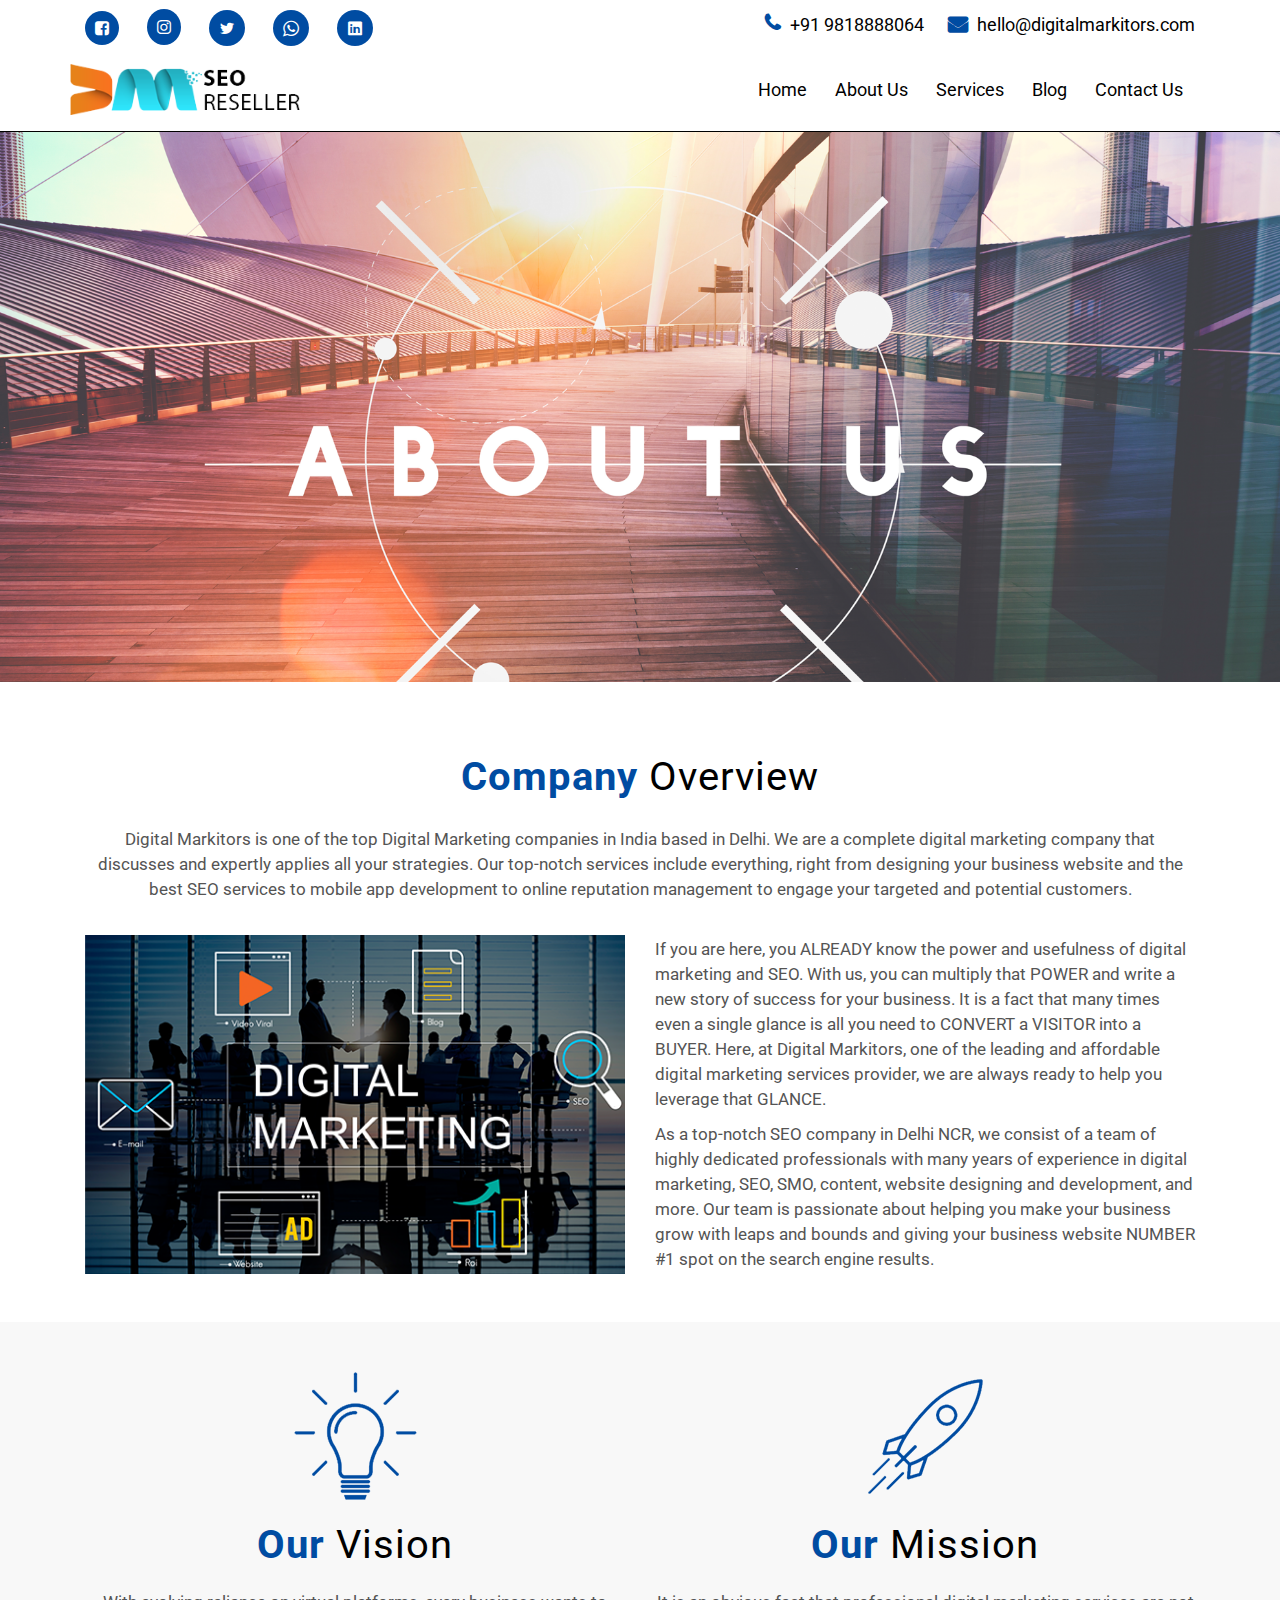
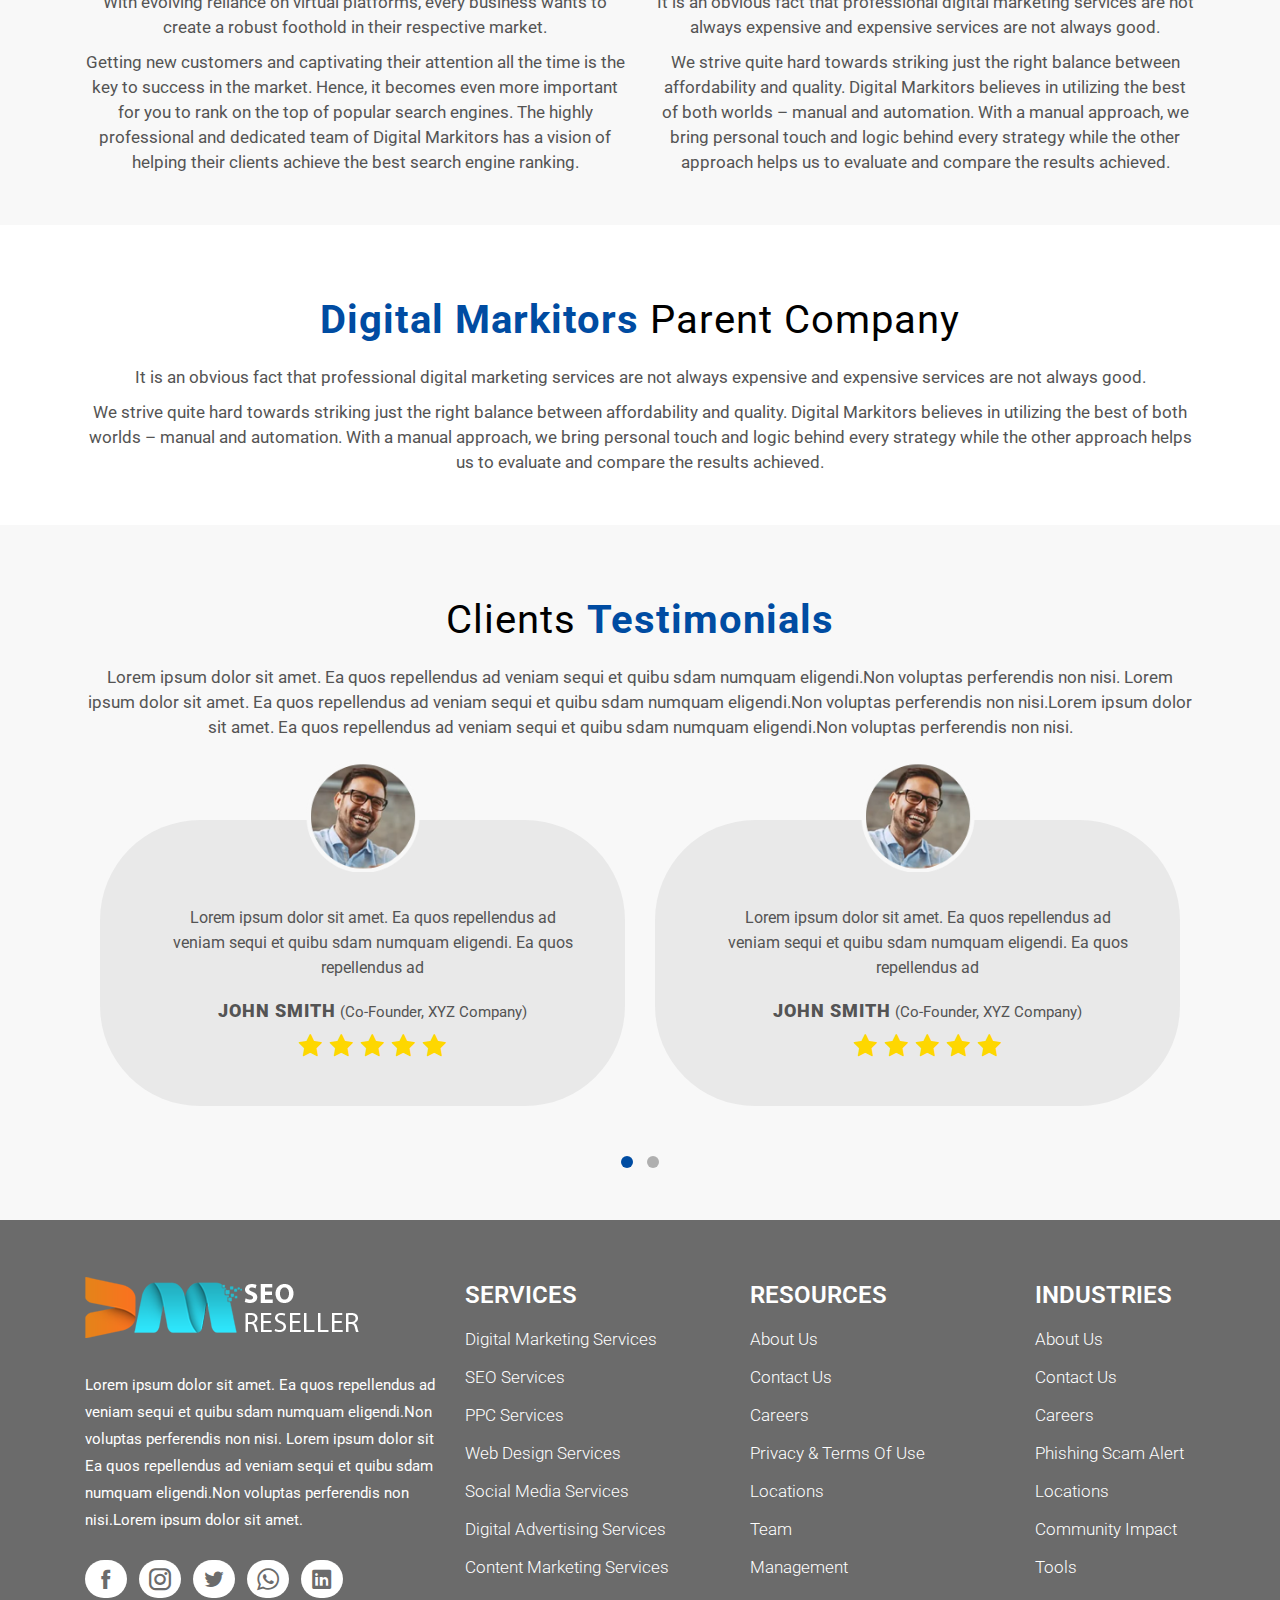
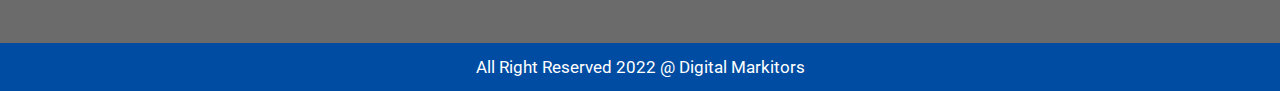
<file: about-us.html>
<!DOCTYPE html>
<html>
  <head>
    <meta charset="UTF-8">
    <title>Best Digital Marketing Services Company in Delhi | Digital Marketing Agency in Delhi</title>
    <meta name="viewport" content="width=device-width, initial-scale=1.0" />
    <meta name="keywords" content="Digital Marketing Agency in Delhi">
    <meta name="description" content="&Digital Marketing Agency in Delhi">
    <meta property="og:title" content="" />
    <meta property="og:image" content="" />
    <meta property="og:description" content="Digital Marketing Agency in Delhi" />
    <!------------Website Theme Color------------------>
    <!-- Chrome, Firefox OS and Opera -->
    <meta name="theme-color" content="#004CA2">
    <!-- Windows Phone -->
    <meta name="msapplication-navbutton-color" content="#004CA2">
    <!-- iOS Safari -->
    <meta name="apple-mobile-web-app-status-bar-style" content="#004CA2">
    <!------------//Website Theme Color------------------>
    <!----------------------Favicon---------------------->
    <link rel="icon" href="assets/images/favicon.png">
    <!--------------------//Favicon---------------------->
    <!----------------------bootstrap-------------------->
    <link rel="stylesheet" href="assets/css/bootstrap.min.css">
    <!----------------------//bootstrap-------------------->
    <!----------------------owl carousel------------------->
    <link rel="stylesheet" href="assets/css/owl.carousel.min.css">
    <link rel="stylesheet" href="assets/css/owl.theme.min.css">
    <!----------------------//owl carousel-------------------> 
    <!----------------------custom css--------------------->
    <link rel="stylesheet" href="assets/css/stylesheet.css">
    <link rel="stylesheet" href="assets/css/responsive.css">
    <link rel="stylesheet" href="assets/css/header-style.css">
    <!-----------------------icofont---------------------->
    <link href="assets/css/icofont.min.css" rel="stylesheet">
    <link href="assets/css/icofont.css" rel="stylesheet">
    <link href="assets/css/fonts/icomoon/style.css" rel="stylesheet">
    <!-----------------------//icofont-------------------->
    <!-----------------------fontawesome------------------>
    <link href="https://stackpath.bootstrapcdn.com/font-awesome/4.7.0/css/font-awesome.min.css" rel="stylesheet">
    <!----------------------//fontawesome----------------->
  </head>
  <body>
    <section class="body-wrappers">
    <!---------------------header------------------------>
      <div class="site-mobile-menu site-navbar-target">
        <div class="site-mobile-menu-header">
          <div class="site-mobile-menu-close mt-3">
            <span class="icon-close2 js-menu-toggle"></span>
          </div>
        </div>
        <div class="site-mobile-menu-body"></div>
      </div>
      <div class="top-bar">
        <div class="container">
          <div class="row">
            <div class="col-12">
              <a href="#" class="top-social-icon">
                <span class="fa fa-facebook-square icons-cust"></span>
                <span class="d-none d-md-inline-block"></span>
              </a>
              <span class="mx-md-2 d-inline-block"></span>
              <a href="#" class="top-social-icon">
                <span class="icon-instagram icons-cust"></span>
                <span class="d-none d-md-inline-block"></span>
              </a>
              <span class="mx-md-2 d-inline-block"></span>
              <a href="#" class="top-social-icon">
                <span class="icofont-twitter icons-cust"></span>
                <span class="d-none d-md-inline-block"></span>
              </a>
              <span class="mx-md-2 d-inline-block"></span>
              <a href="#" class="top-social-icon">
                <span class="icofont-brand-whatsapp icons-cust"></span>
                <span class="d-none d-md-inline-block"></span>
              </a>
              <span class="mx-md-2 d-inline-block"></span>
              <a href="#" class="top-social-icon">
                <span class="icofont-linkedin icons-cust"></span>
                <span class="d-none d-md-inline-block"></span>
              </a>
              
              <div class="float-right">
                <a href="tel:+91 9818888064" class="">
                  <span class="icon-phone tel-email-i"></span>
                  <span class="d-none d-md-inline-block tel-email">+91 9818888064</span>
                </a>
                <span class="mx-md-2 d-inline-block"></span>
                <a href="mailto: hello@digitalmarkitors.com" class="">
                  <span class="fa fa-envelope tel-email-i"></span>
                  <span class="d-none d-md-inline-block tel-email">hello@digitalmarkitors.com</span>
                </a>
              </div>
            </div>
          </div>
        </div>
      </div>
      <header class="site-navbar js-sticky-header site-navbar-target" role="banner">
        <div class="container">
          <div class="row align-items-center position-relative">
            <div class="site-logo">
              <a href="/" class="logo-img">
                <img src="assets/images/header-logo.png" class="img-fluid" alt="header logo">
              </a>
            </div>
            <div class="col-12">
              <nav class="site-navigation text-right ml-auto " role="navigation">
                <ul class="site-menu main-menu js-clone-nav ml-auto d-none d-lg-block">
                  <li>
                    <a href="index.html" class="nav-link">Home</a>
                  </li>
                  <li>
                    <a href="about-us.html" class="nav-link">About Us</a>
                  </li>
                  <li>
                    <a href="services.html" class="nav-link">Services</a>
                  </li>
                  <li>
                    <a href="blog.html" class="nav-link">Blog</a>
                  </li>
                  <li>
                    <a href="contact-us.html" class="nav-link">Contact Us</a>
                  </li>
                </ul>
              </nav>
            </div>
            <div class="toggle-button d-inline-block d-lg-none">
              <a href="#" class="site-menu-toggle py-5 js-menu-toggle text-black">
                <span class="icon-menu h3"></span>
              </a>
            </div>
          </div>
        </div>
      </header>
    <!---------------------//header----------------------->


    <!-------------------- about us banner --------------->
      <section class="custom-breadcrumbs about-us">
        <div class="container">
            <div class="row">
                <div class="col-sm-12 col-md-12">
                    <div class="breadcrumbs-content">
                      <h1></h1>  
                    </div>
                </div>
            </div>
        </div>
      </section>
    <!--------------------// about us banner ------------->

    <!------------------ company overview ------------------>
      <section class="company p-top50 p-bottom50">
        <div class="container">
            <div class="row">
                <div class="col-sm-12 col-md-12 custom-center">
                    <div class="main-heading">
                        <h2><span class="heading-another-color">company</span> overview</h2>
                    </div>
                    <div class="company-overview-content">
                        <p class="custom-p">
                            Digital Markitors is one of the top Digital Marketing companies in India based in Delhi. We are a complete digital marketing company that discusses and expertly applies all your strategies. Our top-notch services include everything, right from designing your business website and the best SEO services to mobile app development to online reputation management to engage your targeted and potential customers.
                        </p>
                    </div>
                </div>
            </div>
            <div class="row align-items-center">   
                <div class="col-sm-6 col-md-6">
                    <div class="company-img">
                        <img src="assets/images/company-overview.png" class="img-fluid" alt="company overviews" />
                    </div>
                </div>
                <div class="col-sm-6 col-md-6">
                   <div class="company-overview-box">
                    <p class="custom-p">If you are here, you ALREADY know the power and usefulness of digital marketing and SEO. With us, you can multiply that POWER and write a new story of success for your business. It is a fact that many times even a single glance is all you need to CONVERT a VISITOR into a BUYER. Here, at Digital Markitors, one of the leading and affordable digital marketing services provider, we are always ready to help you leverage that GLANCE.</p>
                    <p class="custom-p">As a top-notch SEO company in Delhi NCR, we consist of a team of highly dedicated professionals with many years of experience in digital marketing, SEO, SMO, content, website designing and development, and more. Our team is passionate about helping you make your business grow with leaps and bounds and giving your business website NUMBER #1 spot on the search engine results.</p>
                   </div> 
                </div>
            </div>
        </div>
      </section>
    <!-----------------//company overview ----------------->

    <!-----------------vision mission---- ----------------->
      <section class="vision-mission light-grey p-top50 p-bottom50">
        <div class="container">
            <div class="row">
                <div class="col-sm-6 col-md-6 custom-center">
                    <div class="image-content-box vision">
                        <div class="image-area">
                            <img src="assets/images/vision.png" class="img-fluid" alt="vision" />
                        </div>
                        <div class="main-heading">
                            <h2><span class="heading-another-color">our</span> vision</h2>
                        </div>
                        <div class="image-content">
                           <p class="custom-p">With evolving reliance on virtual platforms, every business wants to create a robust foothold in their respective market.</p>
                           <p class="custom-p">Getting new customers and captivating their attention all the time is the key to success in the market. Hence, it becomes even more important for you to rank on the top of popular search engines. The highly professional and dedicated team of Digital Markitors has a vision of helping their clients achieve the best search engine ranking.</p>
                        </div>
                    </div>
                </div>
                <div class="col-sm-6 col-md-6 custom-center">
                    <div class="image-content-box vision">
                        <div class="image-area">
                            <img src="assets/images/mission.png" class="img-fluid" alt="mission" />
                        </div>
                        <div class="main-heading">
                            <h2><span class="heading-another-color">our</span> mission</h2>
                        </div>
                        <div class="image-content">
                           <p class="custom-p">It is an obvious fact that professional digital marketing services are not always expensive and expensive services are not always good.</p>
                           <p class="custom-p">We strive quite hard towards striking just the right balance between affordability and quality. Digital Markitors believes in utilizing the best of both worlds – manual and automation. With a manual approach, we bring personal touch and logic behind every strategy while the other approach helps us to evaluate and compare the results achieved.</p>
                        </div>
                    </div>
                </div>
            </div>
        </div>
      </section>
     <!---------------// vision mission ------------------>

    <!---------------parent company --------------------->
    <section class="parent-company p-top50 p-bottom50">
        <div class="container">
            <div class="row">
                <div class="col-sm-12 col-md-12 custom-center">
                    <div class="main-heading">
                        <h2><span class="heading-another-color">digital markitors</span> Parent Company</h2>
                    </div>
                    <div class="parent-company-content">
                        <p class="custom-p">It is an obvious fact that professional digital marketing services are not always expensive and expensive services are not always good.</p>
                        <p class="custom-p">We strive quite hard towards striking just the right balance between affordability and quality. Digital Markitors believes in utilizing the best of both worlds – manual and automation. With a manual approach, we bring personal touch and logic behind every strategy while the other approach helps us to evaluate and compare the results achieved.</p>
                    </div>
                </div>
            </div>
        </div>
    </section> 
    <!---------------//parent company ------------------->
    <!---------------client testimonial ----------------->
    <section class="testimonial light-grey p-top50 p-bottom50">
        <div class="container">
            <div class="row">
                <div class="col-sm-12 col-md-12 custom-center">
                    <div class="main-heading">
                        <h2>clients <span class="heading-another-color">testimonials</span></h2>
                    </div>
                    <div class="parent-company-content">
                        <p class="custom-p">Lorem ipsum dolor sit amet. Ea quos repellendus ad veniam sequi et quibu sdam numquam eligendi.Non voluptas perferendis non nisi. Lorem ipsum dolor sit amet. Ea quos repellendus ad veniam sequi et quibu sdam numquam eligendi.Non voluptas perferendis non nisi.Lorem ipsum dolor sit amet. Ea quos repellendus ad veniam sequi et quibu sdam numquam eligendi.Non voluptas perferendis non nisi.</p>
                    </div>  
                </div>
            </div>
            <div class="row">
                <!-- main testimonials ---->
                    <div class="col-md-12">
                        <div id="cust-testimonial-slider" class="owl-carousel">
                            <div class="customize-testimonial">
                                <div class="pic">
                                    <img src="assets/images/testimonials.png">
                                </div>
                                <p class="description">
                                    Lorem ipsum dolor sit amet. Ea quos repellendus ad veniam sequi et quibu sdam numquam eligendi. Ea quos repellendus ad 
                                </p>
                                <div class="testimonial-profile">
                                    <h3 class="title">JOHN SMITH</h3>
                                    <span class="post">(Co-Founder, XYZ company)</span>
                                </div>
                                <div class="star-rating custom-center">
                                    <i class="fa fa-star stars" aria-hidden="true"></i>
                                    <i class="fa fa-star stars" aria-hidden="true"></i>
                                    <i class="fa fa-star stars" aria-hidden="true"></i>
                                    <i class="fa fa-star stars" aria-hidden="true"></i>
                                    <i class="fa fa-star stars" aria-hidden="true"></i>
                                </div>
                            </div>
             
                            <div class="customize-testimonial">
                                <div class="pic">
                                    <img src="assets/images/testimonials.png">
                                </div>
                                <p class="description">
                                    Lorem ipsum dolor sit amet. Ea quos repellendus ad veniam sequi et quibu sdam numquam eligendi. Ea quos repellendus ad 
                                </p>
                                <div class="testimonial-profile">
                                    <h3 class="title">JOHN SMITH</h3>
                                    <span class="post">(Co-Founder, XYZ company)</span>
                                </div>
                                <div class="star-rating custom-center">
                                    <i class="fa fa-star stars" aria-hidden="true"></i>
                                    <i class="fa fa-star stars" aria-hidden="true"></i>
                                    <i class="fa fa-star stars" aria-hidden="true"></i>
                                    <i class="fa fa-star stars" aria-hidden="true"></i>
                                    <i class="fa fa-star stars" aria-hidden="true"></i>
                                </div>
                            </div>
             
                            <div class="customize-testimonial">
                                <div class="pic">
                                    <img src="assets/images/testimonials.png">
                                </div>
                                <p class="description">
                                    Lorem ipsum dolor sit amet. Ea quos repellendus ad veniam sequi et quibu sdam numquam eligendi. Ea quos repellendus ad 
                                </p>
                                <div class="testimonial-profile">
                                    <h3 class="title">JOHN SMITH</h3>
                                    <span class="post">(Co-Founder, XYZ company)</span>
                                </div>
                                <div class="star-rating custom-center">
                                    <i class="fa fa-star stars" aria-hidden="true"></i>
                                    <i class="fa fa-star stars" aria-hidden="true"></i>
                                    <i class="fa fa-star stars" aria-hidden="true"></i>
                                    <i class="fa fa-star stars" aria-hidden="true"></i>
                                    <i class="fa fa-star stars" aria-hidden="true"></i>
                                </div>
                            </div>
                        </div>
                    </div>
                <!-- //main testimonials -->
            </div>
        </div>
    </section>
    <!---------------//client testimonial --------------->    
    <!---------------------footer------------------------->
      <section class="main-footer">
        <div class="container">
          <div class="row">
            <!-- one -->
            <div class="col-sm-4 col-md-4">
              <div class="single-footer-widget">
                <div class="our-company-info">
                  <div class="footer-logo">
                    <img src="assets/images/foot-logo.png" class="img-fluid" alt="footer logo">
                  </div>
                  <div class="footer-content">
                    <p>Lorem ipsum dolor sit amet. Ea quos repellendus ad veniam sequi et quibu sdam numquam eligendi.Non voluptas perferendis non nisi. Lorem ipsum dolor sit Ea quos repellendus ad veniam sequi et quibu sdam numquam eligendi.Non voluptas perferendis non nisi.Lorem ipsum dolor sit amet.</p>
                  </div>
                  <div class="footer-social">
                    <ul class="list-inline list-unstyled">
                      <li class="list-inline-item">
                        <a href="#" title="" class="social-item">
                          <i class="icofont-facebook"></i>
                        </a>
                      </li>
                      <li class="list-inline-item">
                        <a href="#" title="" class="social-item">
                          <i class="icofont-instagram"></i>
                        </a>
                      </li>
                      <li class="list-inline-item">
                        <a href="#" title="" class="social-item">
                          <i class="icofont-twitter"></i>
                        </a>
                      </li>
                      <li class="list-inline-item">
                        <a href="#" title="" class="social-item">
                          <i class="icofont-brand-whatsapp"></i>
                        </a>
                      </li>
                      <li class="list-inline-item">
                        <a href="#" title="" class="social-item">
                          <i class="icofont-linkedin"></i>
                        </a>
                      </li>
                    </ul>
                  </div>
                </div>
              </div>
            </div>
            <!-- two -->
            <div class="col-sm-3 col-md-3">
              <div class="single-footer-widget">
                <div class="footer-title">
                  <h3>services</h3>
                </div>
                <div class="footer-ul">
                  <ul class="list-unstyled mb-0">
                    <li>
                      <a href="#">
                        Digital Marketing Services</a>
                    </li>
                    <li>
                      <a href="#">
                        SEO Services</a>
                    </li>
                    <li>
                      <a href="#">
                        PPC Services</a>
                    </li>
                    <li>
                      <a href="#">
                        Web Design Services</a>
                    </li>
                    <li>
                      <a href="#">
                        Social Media Services</a>
                    </li>
                    <li>
                      <a href="#">
                        Digital Advertising Services</a>
                    </li>
                    <li>
                      <a href="#">
                        Content Marketing Services</a>
                    </li>
                  </ul>
                </div>
              </div>
            </div>
            <!-- three -->
            <div class="col-sm-3 col-md-3">
              <div class="single-footer-widget">
                <div class="footer-title">
                  <h3>resources</h3>
                </div>
                <div class="footer-ul">
                  <ul class="list-unstyled mb-0">
                    <li>
                      <a href="#">
                        About Us</a>
                    </li>
                    <li>
                      <a href="#">
                        Contact Us</a>
                    </li>
                    <li>
                      <a href="#">
                        Careers</a>
                    </li>
                    <li>
                      <a href="#">
                        Privacy & Terms of Use </a>
                    </li>
                    <li>
                      <a href="#">
                        Locations</a>
                    </li>
                    <li>
                      <a href="#">
                        Team </a>
                    </li>
                    <li>
                      <a href="#">
                        Management</a>
                    </li>
                  </ul>
                </div>
              </div>
            </div>
            <!-- four -->
            <div class="col-sm-2 col-md-2">
              <div class="single-footer-widget">
                <div class="footer-title">
                  <h3>Industries</h3>
                </div>
                <div class="footer-ul">
                  <ul class="list-unstyled mb-0">
                    <li>
                      <a href="#">
                        About Us</a>
                    </li>
                    <li>
                      <a href="#">
                        Contact Us</a>
                    </li>
                    <li>
                      <a href="#">
                        Careers</a>
                    </li>
                    <li>
                      <a href="#">
                        Phishing Scam Alert</a>
                    </li>
                    <li>
                      <a href="#">
                        Locations</a>
                    </li>
                    <li>
                      <a href="#">
                        Community Impact</a>
                    </li>
                    <li>
                      <a href="#">
                        Tools</a>
                    </li>
                  </ul>
                </div>
              </div>
            </div>
          </div>
        </div>
      </section>
      <section class="copy-right">
        <div class="container">
          <div class="row">
            <div class="col-sm-12">
              <div class="copy-right-content">
                <p>All Right Reserved 2022 @ Digital Markitors</p>
              </div>
            </div>
          </div>
        </div>
      </section>

      <!----------------------------//footer---------------->
      <!-----back to top html------>
      <a id="back2Top" title="Back to top" href="#" style="display: none;"><i class="icofont-swoosh-up back-to-i"></i></a>
    </section><!-- wrapper end -->
    <!----------------------js----------------->
    <script src="assets/js/jquery-3.4.1.min.js"></script>
    <script src="assets/js/popper.min.js"></script>
    <script src="assets/js/bootstrap.min.js"></script>
    <!------------- owl carousel -------------->
    <script type="text/javascript" src="assets/js/owl.carousel.min.js"></script>
    <script src="assets/js/jquery.sticky.js"></script>
    <script src="assets/js/main.js"></script>

    <!------------------back to top-------------->
    <script>
      $(window).scroll(function() {
        var height = $(window).scrollTop();
        if (height > 100) {
          $('#back2Top').fadeIn();
        } else {
          $('#back2Top').fadeOut();
        }
      });
      $(document).ready(function() {
        $("#back2Top").click(function(event) {
          event.preventDefault();
          $("html, body").animate({
            scrollTop: 0
          }, "slow");
          return false;
        });
      });
    </script>
    <!------------------//back to top-------------->
    <!------------------------testimonials--------->
    <script>
        $(document).ready(function(){
            $("#cust-testimonial-slider").owlCarousel({
                items:2,
                itemsDesktop:[1000,2],
                itemsDesktopSmall:[979,2],
                itemsTablet:[768,2],
                itemsMobile:[650,1],
                pagination:true,
                navigation:false,
                slideSpeed:1000,
                autoPlay:true
            });
        });
    </script>
  </body>
</html>
</file>
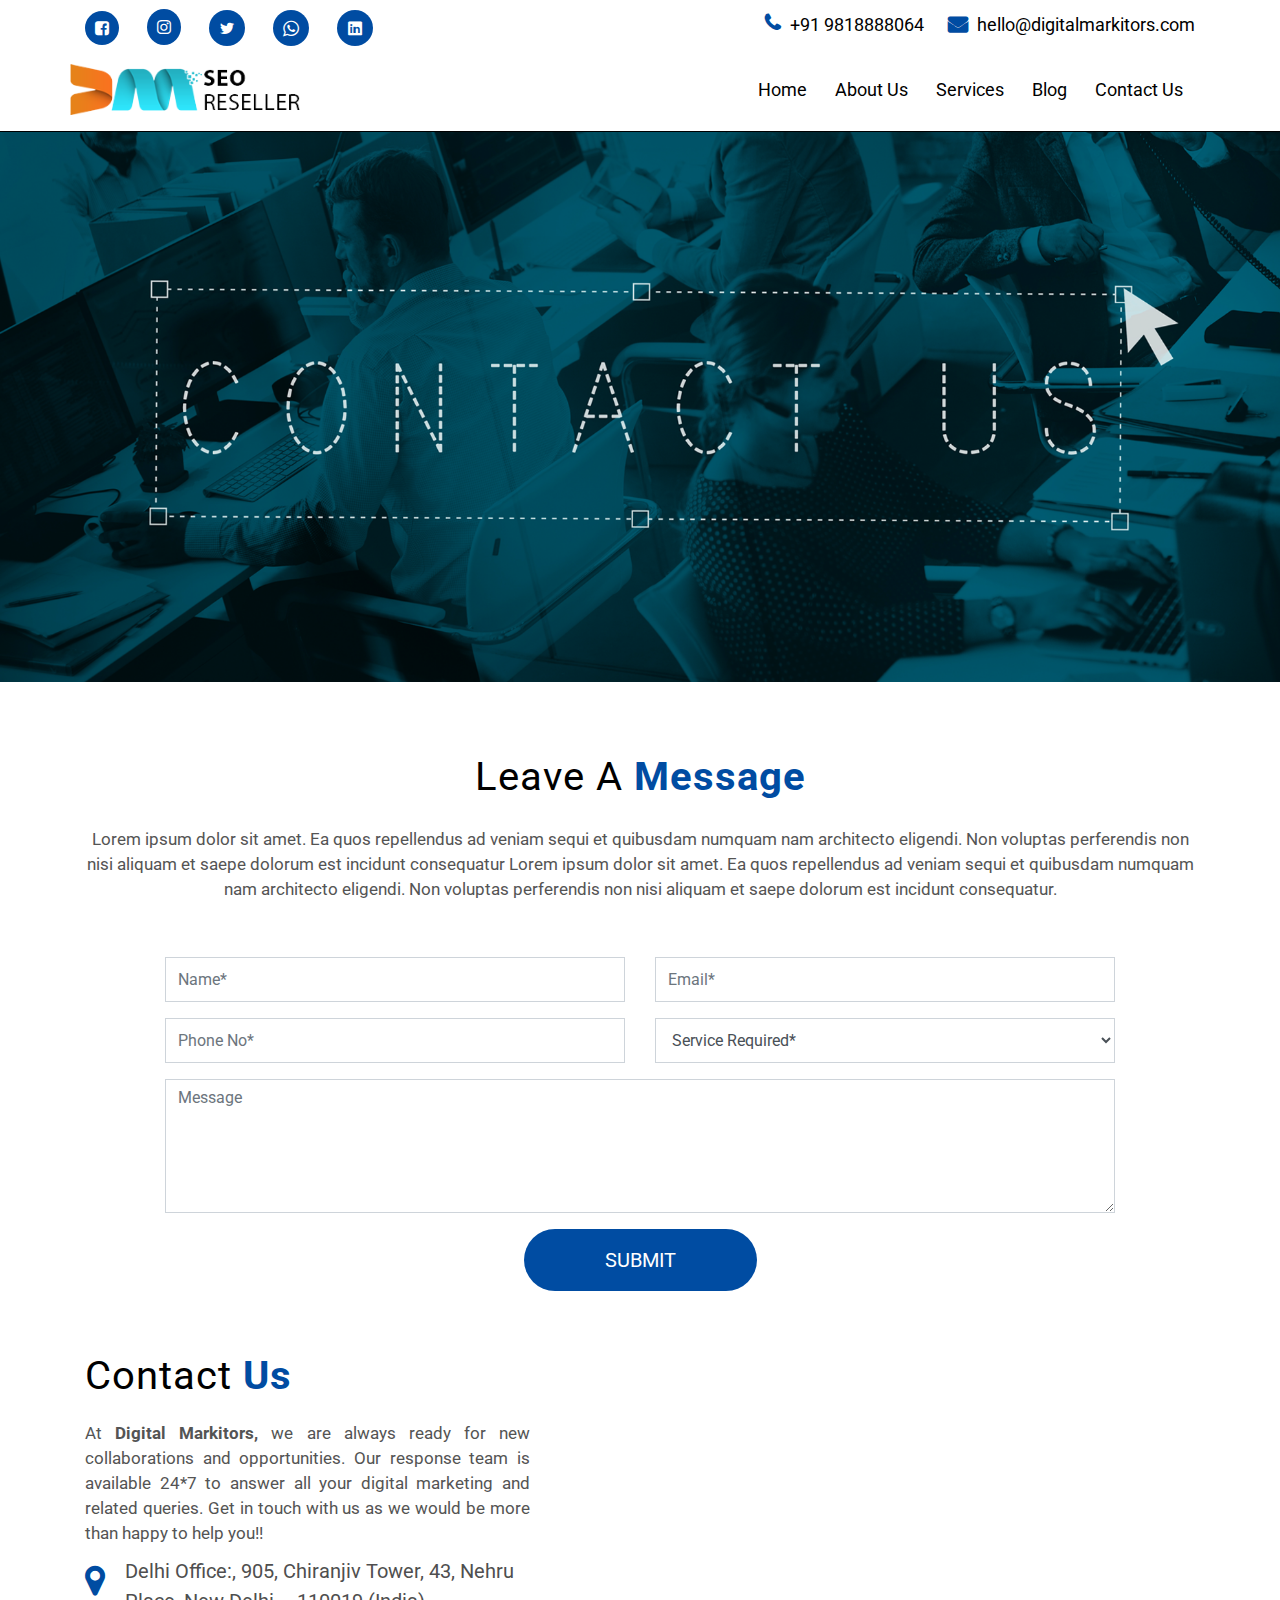
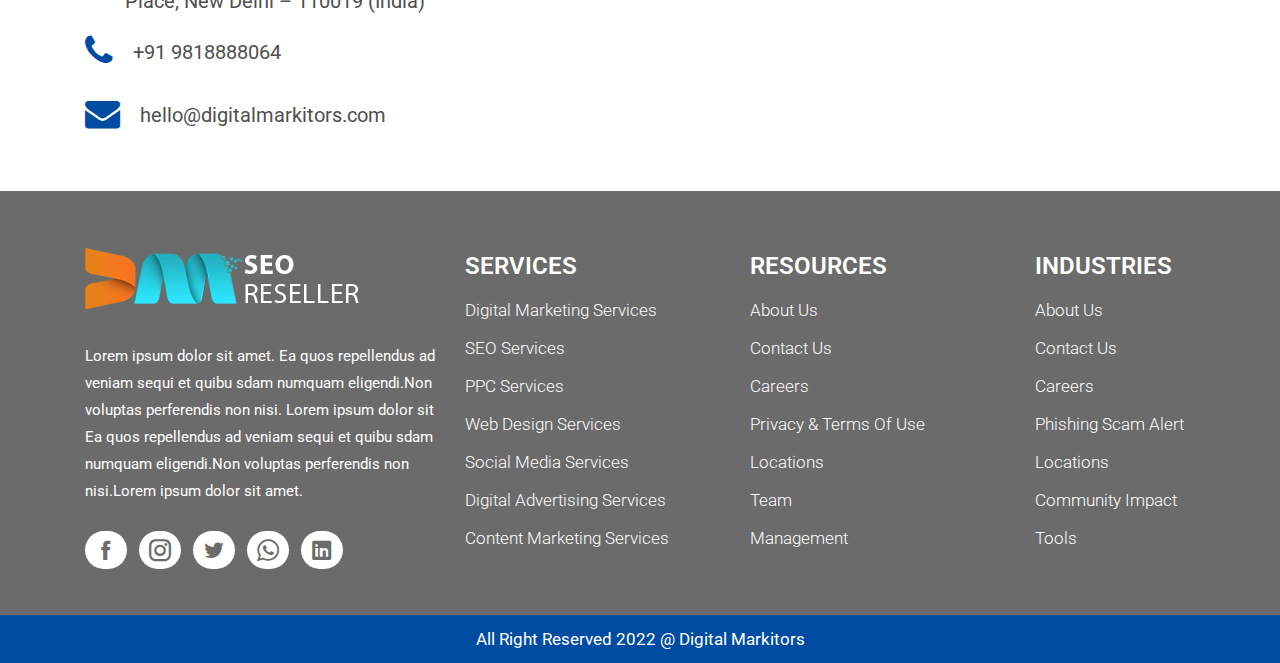
<file: contact-us.html>
<!DOCTYPE html>
<html>
  <head>
    <meta charset="UTF-8">
    <title>Best Digital Marketing Services Company in Delhi | Digital Marketing Agency in Delhi</title>
    <meta name="viewport" content="width=device-width, initial-scale=1.0" />
    <meta name="keywords" content="Digital Marketing Agency in Delhi">
    <meta name="description" content="&Digital Marketing Agency in Delhi">
    <meta property="og:title" content="" />
    <meta property="og:image" content="" />
    <meta property="og:description" content="Digital Marketing Agency in Delhi" />
    <!------------Website Theme Color------------------>
    <!-- Chrome, Firefox OS and Opera -->
    <meta name="theme-color" content="#004CA2">
    <!-- Windows Phone -->
    <meta name="msapplication-navbutton-color" content="#004CA2">
    <!-- iOS Safari -->
    <meta name="apple-mobile-web-app-status-bar-style" content="#004CA2">
    <!------------//Website Theme Color------------------>
    <!----------------------Favicon---------------------->
    <link rel="icon" href="assets/images/favicon.png">
    <!--------------------//Favicon---------------------->
    <!----------------------bootstrap-------------------->
    <link rel="stylesheet" href="assets/css/bootstrap.min.css">
    <!----------------------//bootstrap-------------------->
    <!----------------------owl carousel------------------->
    <link rel="stylesheet" href="assets/css/owl.carousel.min.css">
    <link rel="stylesheet" href="assets/css/owl.theme.min.css">
    <!----------------------//owl carousel-------------------> 
    <!----------------------custom css--------------------->
    <link rel="stylesheet" href="assets/css/stylesheet.css">
    <link rel="stylesheet" href="assets/css/responsive.css">
    <link rel="stylesheet" href="assets/css/header-style.css">
    <!-----------------------icofont---------------------->
    <link href="assets/css/icofont.min.css" rel="stylesheet">
    <link href="assets/css/icofont.css" rel="stylesheet">
    <link href="assets/css/fonts/icomoon/style.css" rel="stylesheet">
    <!-----------------------//icofont-------------------->
    <!-----------------------fontawesome------------------>
    <link href="https://stackpath.bootstrapcdn.com/font-awesome/4.7.0/css/font-awesome.min.css" rel="stylesheet">
    <!----------------------//fontawesome----------------->
  </head>
  <body>
    <section class="body-wrappers">
    <!---------------------header------------------------>
      <div class="site-mobile-menu site-navbar-target">
        <div class="site-mobile-menu-header">
          <div class="site-mobile-menu-close mt-3">
            <span class="icon-close2 js-menu-toggle"></span>
          </div>
        </div>
        <div class="site-mobile-menu-body"></div>
      </div>
      <div class="top-bar">
        <div class="container">
          <div class="row">
            <div class="col-12">
              <a href="#" class="top-social-icon">
                <span class="fa fa-facebook-square icons-cust"></span>
                <span class="d-none d-md-inline-block"></span>
              </a>
              <span class="mx-md-2 d-inline-block"></span>
              <a href="#" class="top-social-icon">
                <span class="icon-instagram icons-cust"></span>
                <span class="d-none d-md-inline-block"></span>
              </a>
              <span class="mx-md-2 d-inline-block"></span>
              <a href="#" class="top-social-icon">
                <span class="icofont-twitter icons-cust"></span>
                <span class="d-none d-md-inline-block"></span>
              </a>
              <span class="mx-md-2 d-inline-block"></span>
              <a href="#" class="top-social-icon">
                <span class="icofont-brand-whatsapp icons-cust"></span>
                <span class="d-none d-md-inline-block"></span>
              </a>
              <span class="mx-md-2 d-inline-block"></span>
              <a href="#" class="top-social-icon">
                <span class="icofont-linkedin icons-cust"></span>
                <span class="d-none d-md-inline-block"></span>
              </a>
              
              <div class="float-right">
                <a href="tel:+91 9818888064" class="">
                  <span class="icon-phone tel-email-i"></span>
                  <span class="d-none d-md-inline-block tel-email">+91 9818888064</span>
                </a>
                <span class="mx-md-2 d-inline-block"></span>
                <a href="mailto: hello@digitalmarkitors.com" class="">
                  <span class="fa fa-envelope tel-email-i"></span>
                  <span class="d-none d-md-inline-block tel-email">hello@digitalmarkitors.com</span>
                </a>
              </div>
            </div>
          </div>
        </div>
      </div>
      <header class="site-navbar js-sticky-header site-navbar-target" role="banner">
        <div class="container">
          <div class="row align-items-center position-relative">
            <div class="site-logo">
              <a href="/" class="logo-img">
                <img src="assets/images/header-logo.png" class="img-fluid" alt="header logo">
              </a>
            </div>
            <div class="col-12">
              <nav class="site-navigation text-right ml-auto " role="navigation">
                <ul class="site-menu main-menu js-clone-nav ml-auto d-none d-lg-block">
                  <li>
                    <a href="index.html" class="nav-link">Home</a>
                  </li>
                  <li>
                    <a href="about-us.html" class="nav-link">About Us</a>
                  </li>
                  <li>
                    <a href="services.html" class="nav-link">Services</a>
                  </li>
                  <li>
                    <a href="blog.html" class="nav-link">Blog</a>
                  </li>
                  <li>
                    <a href="contact-us.html" class="nav-link">Contact Us</a>
                  </li>
                </ul>
              </nav>
            </div>
            <div class="toggle-button d-inline-block d-lg-none">
              <a href="#" class="site-menu-toggle py-5 js-menu-toggle text-black">
                <span class="icon-menu h3"></span>
              </a>
            </div>
          </div>
        </div>
      </header>
    <!---------------------//header----------------------->


    <!-------------------- contact us banner --------------->
      <section class="custom-breadcrumbs contact-us">
        <div class="container">
            <div class="row">
                <div class="col-sm-12 col-md-12">
                    <div class="breadcrumbs-content">
                      <h1></h1>  
                    </div>
                </div>
            </div>
        </div>
      </section>
    <!--------------------// contact us banner ------------->

    <!------------------ company overview ------------------>
      <section class="contact-area p-top50 p-bottom50">
        <div class="container">
            <div class="row">
                <div class="col-sm-12 col-md-12 custom-center">
                    <div class="main-heading">
                        <h2>leave a <span class="heading-another-color">message</span></h2>
                    </div>
                    <div class="company-overview-content">
                        <p class="custom-p">
                            Lorem ipsum dolor sit amet. Ea quos repellendus ad veniam sequi et quibusdam numquam nam architecto eligendi. Non voluptas perferendis non nisi aliquam et saepe dolorum est incidunt consequatur Lorem ipsum dolor sit amet. Ea quos repellendus ad veniam sequi et quibusdam numquam nam architecto eligendi. Non voluptas perferendis non nisi aliquam et saepe dolorum est incidunt consequatur.
                        </p>
                    </div>
                    <div class="contact-form p-top30 p-bottom50">
                        <form action="send-message.php" method="post" enctype="multipart/form-data">
                            <div class="row">
                              <div class="col-sm-6">
                                <div class="form-group q-grp">
                                  <input type="text" name="name *" class="form-control quick-input" placeholder="Name*" required="">
                                </div>
                              </div>
                              <div class="col-sm-6">
                                <div class="form-group q-grp">
                                <input type="email" name="email" class="form-control quick-input" placeholder="Email*" required="">
                                </div>
                            </div>
                            </div>
                            <div class="row">
                              <div class="col-sm-6">
                                <div class="form-group q-grp">
                                  <input type="tel" name="phone" class="form-control quick-input" placeholder="Phone No*" required="">
                                </div>
                              </div>
                              <div class="col-sm-6">
                                <div class="form-group q-grp">
                                  <select class="form-control quick-input" name="service" placeholder="Service" required=""> 
                                      <option selected="true" disabled="disabled"> Service Required*</option>
                                      <option value="SEO Service">SEO Service</option>
                                      <option value="SMO Service">SMO Service</option>
                                      <option value="PPC Service">PPC Service</option>
                                      <option value="Website Design">Website Design</option>
                                  </select>
                                </div>
                              </div>
                            </div>
                            <div class="row">
                              <div class="col-sm-12">
                                <div class="form-group q-grp">
                                  <textarea name="message" rows="5" class="form-control quick-textaeea" placeholder="Message"></textarea>
                                </div>
                              </div>
                            </div>
                            <div class="row">
                              <div class="col-sm-12 text-center">
                                <input type="submit" class="btn quick-submit" name="submit" value="submit">
                              </div>
                            </div>
                        </form>
                    </div>
                </div>
            </div>
            <div class="row align-items-center">   
                <div class="col-sm-5 col-md-5">
                    <div class="contact-info-box">
                        <div class="main-heading">
                            <h2>contact <span class="heading-another-color">us</span></h2>
                        </div> 
                    </div>
                    <div>
                        <p class="custom-p text-justify">At <b>Digital Markitors,</b> we are always ready for new collaborations and opportunities. Our response team is available 24*7 to answer all your digital marketing and related queries. Get in touch with us as we would be more than happy to help you!!</p>  
                    </div>
                    <div class="contact-info">
                        <div class="left ">
                          <div class="icon">
                            <i class="fa fa-map-marker"></i>
                          </div>
                        </div>
                        <div class="content d-flex align-self-center">
                          <div class="content">
                            <a href="#">Delhi Office:, 905, Chiranjiv Tower, 43, Nehru Place, New Delhi – 110019 (India)</a>
                          </div>
                        </div>
                    </div>

                    <div class="contact-info">
                        <div class="left ">
                          <div class="icon">
                            <i class="fa fa-phone"></i>
                          </div>
                        </div>
                        <div class="content d-flex align-self-center">
                          <div class="content">
                            <a href="tel: 9818888064">+91 9818888064</a>
                          </div>
                        </div>
                    </div>

                    <div class="contact-info">
                        <div class="left ">
                          <div class="icon">
                            <i class="fa fa-envelope"></i>
                          </div>
                        </div>
                        <div class="content d-flex align-self-center">
                          <div class="content">
                            <a href="mailto: hello@digitalmarkitors.com">hello@digitalmarkitors.com</a>
                          </div>
                        </div>
                    </div>
                </div>
                <div class="col-sm-7 col-md-7">
                   <div class="company-map-loacation">
                    <iframe src="https://www.google.com/maps/embed?pb=!1m18!1m12!1m3!1d3504.671867842413!2d77.24781831418562!3d28.549580982450575!2m3!1f0!2f0!3f0!3m2!1i1024!2i768!4f13.1!3m3!1m2!1s0x390ce3cf0fa997a5%3A0x9f960e33bba19672!2sDigital%20Markitors!5e0!3m2!1sen!2sin!4v1664365604933!5m2!1sen!2sin" width="100%" height="400" style="border:0;" allowfullscreen="" loading="lazy" referrerpolicy="no-referrer-when-downgrade"></iframe>
                   </div>
                </div>
            </div>
        </div>
      </section>
    <!-----------------//company overview ---------------->
   
    <!---------------------footer------------------------->
      <section class="main-footer">
        <div class="container">
          <div class="row">
            <!-- one -->
            <div class="col-sm-4 col-md-4">
              <div class="single-footer-widget">
                <div class="our-company-info">
                  <div class="footer-logo">
                    <img src="assets/images/foot-logo.png" class="img-fluid" alt="footer logo">
                  </div>
                  <div class="footer-content">
                    <p>Lorem ipsum dolor sit amet. Ea quos repellendus ad veniam sequi et quibu sdam numquam eligendi.Non voluptas perferendis non nisi. Lorem ipsum dolor sit Ea quos repellendus ad veniam sequi et quibu sdam numquam eligendi.Non voluptas perferendis non nisi.Lorem ipsum dolor sit amet.</p>
                  </div>
                  <div class="footer-social">
                    <ul class="list-inline list-unstyled">
                      <li class="list-inline-item">
                        <a href="#" title="" class="social-item">
                          <i class="icofont-facebook"></i>
                        </a>
                      </li>
                      <li class="list-inline-item">
                        <a href="#" title="" class="social-item">
                          <i class="icofont-instagram"></i>
                        </a>
                      </li>
                      <li class="list-inline-item">
                        <a href="#" title="" class="social-item">
                          <i class="icofont-twitter"></i>
                        </a>
                      </li>
                      <li class="list-inline-item">
                        <a href="#" title="" class="social-item">
                          <i class="icofont-brand-whatsapp"></i>
                        </a>
                      </li>
                      <li class="list-inline-item">
                        <a href="#" title="" class="social-item">
                          <i class="icofont-linkedin"></i>
                        </a>
                      </li>
                    </ul>
                  </div>
                </div>
              </div>
            </div>
            <!-- two -->
            <div class="col-sm-3 col-md-3">
              <div class="single-footer-widget">
                <div class="footer-title">
                  <h3>services</h3>
                </div>
                <div class="footer-ul">
                  <ul class="list-unstyled mb-0">
                    <li>
                      <a href="#">
                        Digital Marketing Services</a>
                    </li>
                    <li>
                      <a href="#">
                        SEO Services</a>
                    </li>
                    <li>
                      <a href="#">
                        PPC Services</a>
                    </li>
                    <li>
                      <a href="#">
                        Web Design Services</a>
                    </li>
                    <li>
                      <a href="#">
                        Social Media Services</a>
                    </li>
                    <li>
                      <a href="#">
                        Digital Advertising Services</a>
                    </li>
                    <li>
                      <a href="#">
                        Content Marketing Services</a>
                    </li>
                  </ul>
                </div>
              </div>
            </div>
            <!-- three -->
            <div class="col-sm-3 col-md-3">
              <div class="single-footer-widget">
                <div class="footer-title">
                  <h3>resources</h3>
                </div>
                <div class="footer-ul">
                  <ul class="list-unstyled mb-0">
                    <li>
                      <a href="#">
                        About Us</a>
                    </li>
                    <li>
                      <a href="#">
                        Contact Us</a>
                    </li>
                    <li>
                      <a href="#">
                        Careers</a>
                    </li>
                    <li>
                      <a href="#">
                        Privacy & Terms of Use </a>
                    </li>
                    <li>
                      <a href="#">
                        Locations</a>
                    </li>
                    <li>
                      <a href="#">
                        Team </a>
                    </li>
                    <li>
                      <a href="#">
                        Management</a>
                    </li>
                  </ul>
                </div>
              </div>
            </div>
            <!-- four -->
            <div class="col-sm-2 col-md-2">
              <div class="single-footer-widget">
                <div class="footer-title">
                  <h3>Industries</h3>
                </div>
                <div class="footer-ul">
                  <ul class="list-unstyled mb-0">
                    <li>
                      <a href="#">
                        About Us</a>
                    </li>
                    <li>
                      <a href="#">
                        Contact Us</a>
                    </li>
                    <li>
                      <a href="#">
                        Careers</a>
                    </li>
                    <li>
                      <a href="#">
                        Phishing Scam Alert</a>
                    </li>
                    <li>
                      <a href="#">
                        Locations</a>
                    </li>
                    <li>
                      <a href="#">
                        Community Impact</a>
                    </li>
                    <li>
                      <a href="#">
                        Tools</a>
                    </li>
                  </ul>
                </div>
              </div>
            </div>
          </div>
        </div>
      </section>
      <section class="copy-right">
        <div class="container">
          <div class="row">
            <div class="col-sm-12">
              <div class="copy-right-content">
                <p>All Right Reserved 2022 @ Digital Markitors</p>
              </div>
            </div>
          </div>
        </div>
      </section>
    <!----------------------------//footer---------------->
      <!-----back to top html------>
      <a id="back2Top" title="Back to top" href="#" style="display: none;"><i class="icofont-swoosh-up back-to-i"></i></a>
    </section><!-- wrapper end -->
    <!----------------------js----------------->
    <script src="assets/js/jquery-3.4.1.min.js"></script>
    <script src="assets/js/popper.min.js"></script>
    <script src="assets/js/bootstrap.min.js"></script>
    <!------------- owl carousel -------------->
    <script type="text/javascript" src="assets/js/owl.carousel.min.js"></script>
    <script src="assets/js/jquery.sticky.js"></script>
    <script src="assets/js/main.js"></script>

    <!------------------back to top-------------->
    <script>
      $(window).scroll(function() {
        var height = $(window).scrollTop();
        if (height > 100) {
          $('#back2Top').fadeIn();
        } else {
          $('#back2Top').fadeOut();
        }
      });
      $(document).ready(function() {
        $("#back2Top").click(function(event) {
          event.preventDefault();
          $("html, body").animate({
            scrollTop: 0
          }, "slow");
          return false;
        });
      });
    </script>
    <!------------------//back to top-------------->
    <!------------------------testimonials--------->
    <script>
        $(document).ready(function(){
            $("#cust-testimonial-slider").owlCarousel({
                items:2,
                itemsDesktop:[1000,2],
                itemsDesktopSmall:[979,2],
                itemsTablet:[768,2],
                itemsMobile:[650,1],
                pagination:true,
                navigation:false,
                slideSpeed:1000,
                autoPlay:true
            });
        });
    </script>
  </body>
</html>
</file>
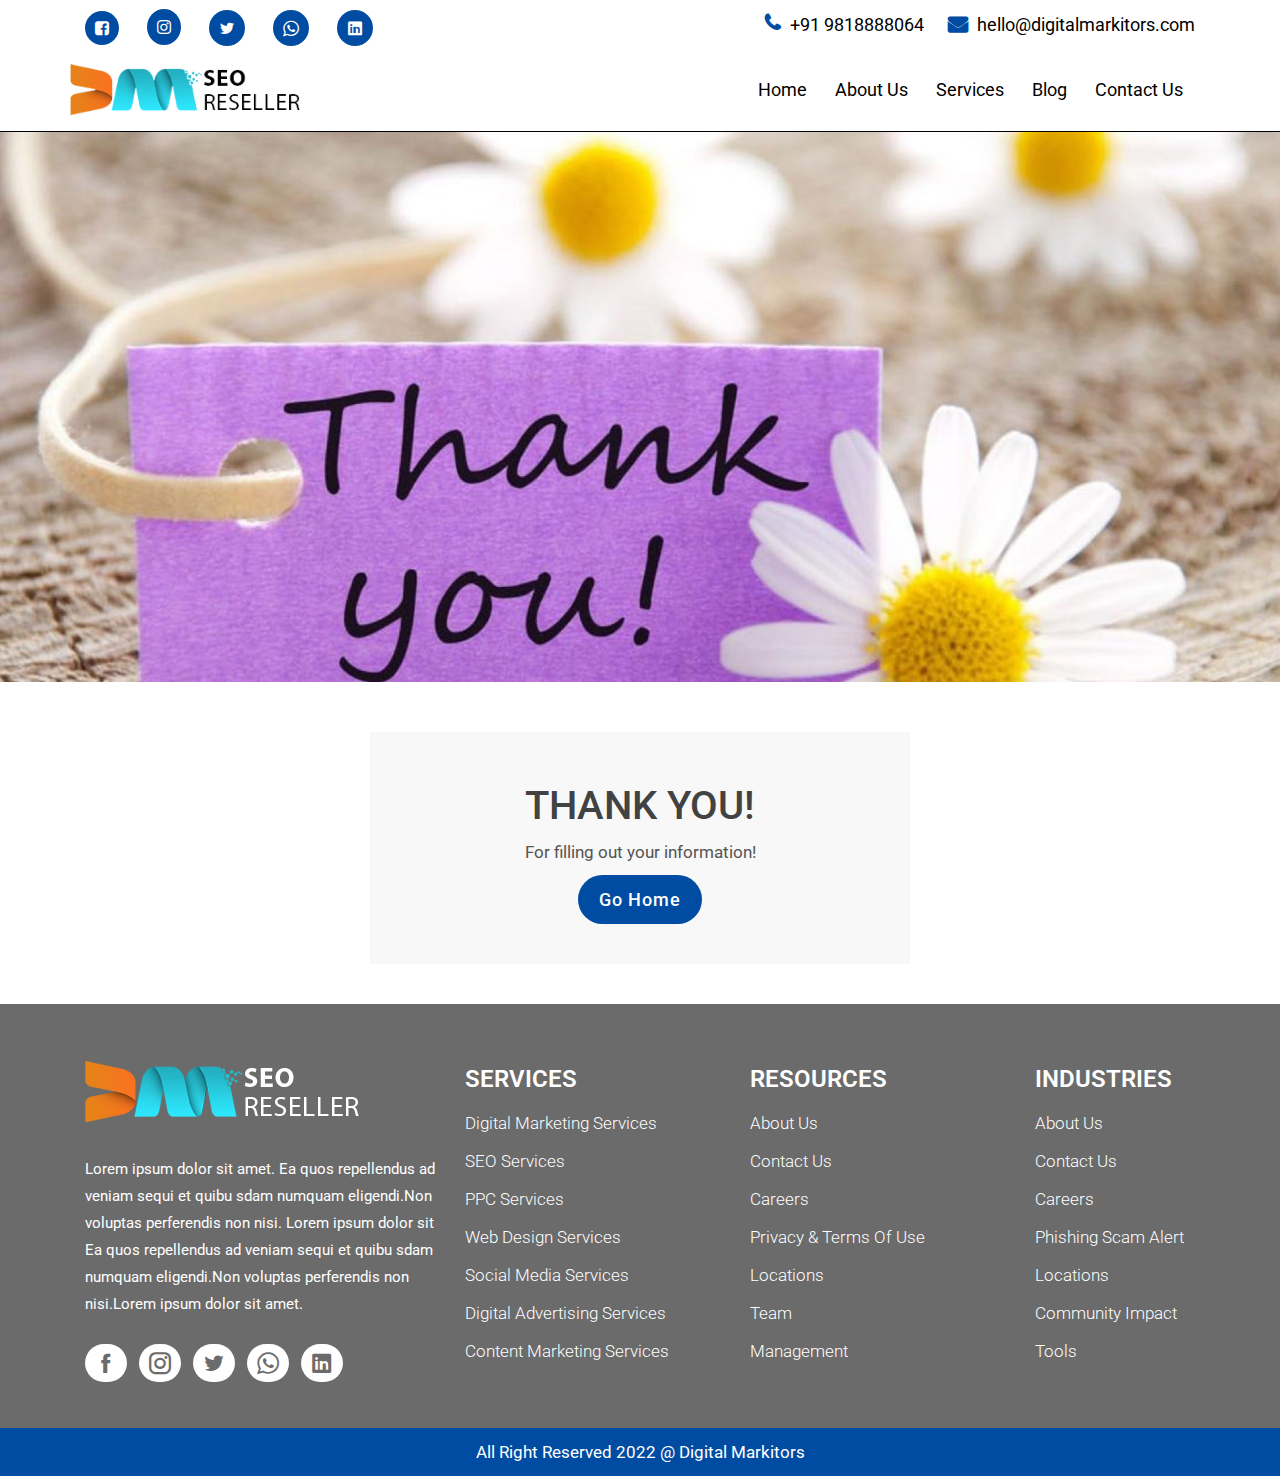
<file: thank-you.html>
<!DOCTYPE html>
<html>
  <head>
    <meta charset="UTF-8">
    <title>Best Digital Marketing Services Company in Delhi | Digital Marketing Agency in Delhi</title>
    <meta name="viewport" content="width=device-width, initial-scale=1.0" />
    <meta name="keywords" content="Digital Marketing Agency in Delhi">
    <meta name="description" content="&Digital Marketing Agency in Delhi">
    <meta property="og:title" content="" />
    <meta property="og:image" content="" />
    <meta property="og:description" content="Digital Marketing Agency in Delhi" />
    <!------------Website Theme Color------------------>
    <!-- Chrome, Firefox OS and Opera -->
    <meta name="theme-color" content="#004CA2">
    <!-- Windows Phone -->
    <meta name="msapplication-navbutton-color" content="#004CA2">
    <!-- iOS Safari -->
    <meta name="apple-mobile-web-app-status-bar-style" content="#004CA2">
    <!------------//Website Theme Color------------------>
    <!----------------------Favicon---------------------->
    <link rel="icon" href="assets/images/favicon.png">
    <!--------------------//Favicon---------------------->
    <!----------------------bootstrap-------------------->
    <link rel="stylesheet" href="assets/css/bootstrap.min.css">
    <!----------------------//bootstrap-------------------->
    <!----------------------owl carousel------------------->
    <link rel="stylesheet" href="assets/css/owl.carousel.min.css">
    <link rel="stylesheet" href="assets/css/owl.theme.min.css">
    <!----------------------//owl carousel-------------------> 
    <!----------------------custom css--------------------->
    <link rel="stylesheet" href="assets/css/stylesheet.css">
    <link rel="stylesheet" href="assets/css/responsive.css">
    <link rel="stylesheet" href="assets/css/header-style.css">
    <!-----------------------icofont---------------------->
    <link href="assets/css/icofont.min.css" rel="stylesheet">
    <link href="assets/css/icofont.css" rel="stylesheet">
    <link href="assets/css/fonts/icomoon/style.css" rel="stylesheet">
    <!-----------------------//icofont-------------------->
    <!-----------------------fontawesome------------------>
    <link href="https://stackpath.bootstrapcdn.com/font-awesome/4.7.0/css/font-awesome.min.css" rel="stylesheet">
    <!----------------------//fontawesome----------------->
  </head>
  <body>
    <section class="body-wrappers">
    <!---------------------header------------------------>
      <div class="site-mobile-menu site-navbar-target">
        <div class="site-mobile-menu-header">
          <div class="site-mobile-menu-close mt-3">
            <span class="icon-close2 js-menu-toggle"></span>
          </div>
        </div>
        <div class="site-mobile-menu-body"></div>
      </div>
      <div class="top-bar">
        <div class="container">
          <div class="row">
            <div class="col-12">
              <a href="#" class="top-social-icon">
                <span class="fa fa-facebook-square icons-cust"></span>
                <span class="d-none d-md-inline-block"></span>
              </a>
              <span class="mx-md-2 d-inline-block"></span>
              <a href="#" class="top-social-icon">
                <span class="icon-instagram icons-cust"></span>
                <span class="d-none d-md-inline-block"></span>
              </a>
              <span class="mx-md-2 d-inline-block"></span>
              <a href="#" class="top-social-icon">
                <span class="icofont-twitter icons-cust"></span>
                <span class="d-none d-md-inline-block"></span>
              </a>
              <span class="mx-md-2 d-inline-block"></span>
              <a href="#" class="top-social-icon">
                <span class="icofont-brand-whatsapp icons-cust"></span>
                <span class="d-none d-md-inline-block"></span>
              </a>
              <span class="mx-md-2 d-inline-block"></span>
              <a href="#" class="top-social-icon">
                <span class="icofont-linkedin icons-cust"></span>
                <span class="d-none d-md-inline-block"></span>
              </a>
              
              <div class="float-right">
                <a href="tel:+91 9818888064" class="">
                  <span class="icon-phone tel-email-i"></span>
                  <span class="d-none d-md-inline-block tel-email">+91 9818888064</span>
                </a>
                <span class="mx-md-2 d-inline-block"></span>
                <a href="mailto: hello@digitalmarkitors.com" class="">
                  <span class="fa fa-envelope tel-email-i"></span>
                  <span class="d-none d-md-inline-block tel-email">hello@digitalmarkitors.com</span>
                </a>
              </div>
            </div>
          </div>
        </div>
      </div>
      <header class="site-navbar js-sticky-header site-navbar-target" role="banner">
        <div class="container">
          <div class="row align-items-center position-relative">
            <div class="site-logo">
              <a href="/" class="logo-img">
                <img src="assets/images/header-logo.png" class="img-fluid" alt="header logo">
              </a>
            </div>
            <div class="col-12">
              <nav class="site-navigation text-right ml-auto " role="navigation">
                <ul class="site-menu main-menu js-clone-nav ml-auto d-none d-lg-block">
                  <li>
                    <a href="index.html" class="nav-link">Home</a>
                  </li>
                  <li>
                    <a href="about-us.html" class="nav-link">About Us</a>
                  </li>
                  <li>
                    <a href="services.html" class="nav-link">Services</a>
                  </li>
                  <li>
                    <a href="blog.html" class="nav-link">Blog</a>
                  </li>
                  <li>
                    <a href="contact-us.html" class="nav-link">Contact Us</a>
                  </li>
                </ul>
              </nav>
            </div>
            <div class="toggle-button d-inline-block d-lg-none">
              <a href="#" class="site-menu-toggle py-5 js-menu-toggle text-black">
                <span class="icon-menu h3"></span>
              </a>
            </div>
          </div>
        </div>
      </header>
    <!---------------------//header----------------------->


    <!-------------------- thanks banner --------------->
      <section class="custom-breadcrumbs thank-you">
        <div class="container">
            <div class="row">
                <div class="col-sm-12 col-md-12">
                    <div class="breadcrumbs-content">
                      <h1></h1>  
                    </div>
                </div>
            </div>
        </div>
      </section>
    <!--------------------// thanks banner ------------->

    <!------------------ thanks ------------------>
      <section class="thanks p-top50 p-bottom50">
        <div class="container">
            <div class="row">
                <div class="col-sm-6 offset-sm-3">
                    <div class="thanks-content custom-center light-grey p-top50 p-bottom50">
                        <h1>THANK YOU!</h1>
                        <p class="custom-p">For filling out your information!</p>
                        <div class="custom-center">
                            <a href="/" class="btn btn-req">Go Home</a>
                        </div>
                    </div>
                </div>
            </div>
        </div>
      </section>
    <!-----------------//company overview ----------------->
  
    <!---------------------footer------------------------->
      <section class="main-footer">
        <div class="container">
          <div class="row">
            <!-- one -->
            <div class="col-sm-4 col-md-4">
              <div class="single-footer-widget">
                <div class="our-company-info">
                  <div class="footer-logo">
                    <img src="assets/images/foot-logo.png" class="img-fluid" alt="footer logo">
                  </div>
                  <div class="footer-content">
                    <p>Lorem ipsum dolor sit amet. Ea quos repellendus ad veniam sequi et quibu sdam numquam eligendi.Non voluptas perferendis non nisi. Lorem ipsum dolor sit Ea quos repellendus ad veniam sequi et quibu sdam numquam eligendi.Non voluptas perferendis non nisi.Lorem ipsum dolor sit amet.</p>
                  </div>
                  <div class="footer-social">
                    <ul class="list-inline list-unstyled">
                      <li class="list-inline-item">
                        <a href="#" title="" class="social-item">
                          <i class="icofont-facebook"></i>
                        </a>
                      </li>
                      <li class="list-inline-item">
                        <a href="#" title="" class="social-item">
                          <i class="icofont-instagram"></i>
                        </a>
                      </li>
                      <li class="list-inline-item">
                        <a href="#" title="" class="social-item">
                          <i class="icofont-twitter"></i>
                        </a>
                      </li>
                      <li class="list-inline-item">
                        <a href="#" title="" class="social-item">
                          <i class="icofont-brand-whatsapp"></i>
                        </a>
                      </li>
                      <li class="list-inline-item">
                        <a href="#" title="" class="social-item">
                          <i class="icofont-linkedin"></i>
                        </a>
                      </li>
                    </ul>
                  </div>
                </div>
              </div>
            </div>
            <!-- two -->
            <div class="col-sm-3 col-md-3">
              <div class="single-footer-widget">
                <div class="footer-title">
                  <h3>services</h3>
                </div>
                <div class="footer-ul">
                  <ul class="list-unstyled mb-0">
                    <li>
                      <a href="#">
                        Digital Marketing Services</a>
                    </li>
                    <li>
                      <a href="#">
                        SEO Services</a>
                    </li>
                    <li>
                      <a href="#">
                        PPC Services</a>
                    </li>
                    <li>
                      <a href="#">
                        Web Design Services</a>
                    </li>
                    <li>
                      <a href="#">
                        Social Media Services</a>
                    </li>
                    <li>
                      <a href="#">
                        Digital Advertising Services</a>
                    </li>
                    <li>
                      <a href="#">
                        Content Marketing Services</a>
                    </li>
                  </ul>
                </div>
              </div>
            </div>
            <!-- three -->
            <div class="col-sm-3 col-md-3">
              <div class="single-footer-widget">
                <div class="footer-title">
                  <h3>resources</h3>
                </div>
                <div class="footer-ul">
                  <ul class="list-unstyled mb-0">
                    <li>
                      <a href="#">
                        About Us</a>
                    </li>
                    <li>
                      <a href="#">
                        Contact Us</a>
                    </li>
                    <li>
                      <a href="#">
                        Careers</a>
                    </li>
                    <li>
                      <a href="#">
                        Privacy & Terms of Use </a>
                    </li>
                    <li>
                      <a href="#">
                        Locations</a>
                    </li>
                    <li>
                      <a href="#">
                        Team </a>
                    </li>
                    <li>
                      <a href="#">
                        Management</a>
                    </li>
                  </ul>
                </div>
              </div>
            </div>
            <!-- four -->
            <div class="col-sm-2 col-md-2">
              <div class="single-footer-widget">
                <div class="footer-title">
                  <h3>Industries</h3>
                </div>
                <div class="footer-ul">
                  <ul class="list-unstyled mb-0">
                    <li>
                      <a href="#">
                        About Us</a>
                    </li>
                    <li>
                      <a href="#">
                        Contact Us</a>
                    </li>
                    <li>
                      <a href="#">
                        Careers</a>
                    </li>
                    <li>
                      <a href="#">
                        Phishing Scam Alert</a>
                    </li>
                    <li>
                      <a href="#">
                        Locations</a>
                    </li>
                    <li>
                      <a href="#">
                        Community Impact</a>
                    </li>
                    <li>
                      <a href="#">
                        Tools</a>
                    </li>
                  </ul>
                </div>
              </div>
            </div>
          </div>
        </div>
      </section>
      <section class="copy-right">
        <div class="container">
          <div class="row">
            <div class="col-sm-12">
              <div class="copy-right-content">
                <p>All Right Reserved 2022 @ Digital Markitors</p>
              </div>
            </div>
          </div>
        </div>
      </section>

      <!----------------------------//footer---------------->
      <!-----back to top html------>
      <a id="back2Top" title="Back to top" href="#" style="display: none;"><i class="icofont-swoosh-up back-to-i"></i></a>
    </section><!-- wrapper end -->
    <!----------------------js----------------->
    <script src="assets/js/jquery-3.4.1.min.js"></script>
    <script src="assets/js/popper.min.js"></script>
    <script src="assets/js/bootstrap.min.js"></script>
    <!------------- owl carousel -------------->
    <script type="text/javascript" src="assets/js/owl.carousel.min.js"></script>
    <script src="assets/js/jquery.sticky.js"></script>
    <script src="assets/js/main.js"></script>

    <!------------------back to top-------------->
    <script>
      $(window).scroll(function() {
        var height = $(window).scrollTop();
        if (height > 100) {
          $('#back2Top').fadeIn();
        } else {
          $('#back2Top').fadeOut();
        }
      });
      $(document).ready(function() {
        $("#back2Top").click(function(event) {
          event.preventDefault();
          $("html, body").animate({
            scrollTop: 0
          }, "slow");
          return false;
        });
      });
    </script>
    <!------------------//back to top-------------->
    <!------------------------testimonials--------->
    <script>
        $(document).ready(function(){
            $("#cust-testimonial-slider").owlCarousel({
                items:2,
                itemsDesktop:[1000,2],
                itemsDesktopSmall:[979,2],
                itemsTablet:[768,2],
                itemsMobile:[650,1],
                pagination:true,
                navigation:false,
                slideSpeed:1000,
                autoPlay:true
            });
        });
    </script>
  </body>
</html>
</file>
<file: assets/css/stylesheet.css>
@import url('https://fonts.googleapis.com/css2?family=Roboto:ital,wght@0,100;0,300;0,400;0,500;0,700;0,900;1,100;1,300;1,400;1,500;1,700;1,900&display=swap');
/************************Defult Css*************************/
*{
    margin: 0; padding: 0;
}
a,
a:hover,
a:focus
{
    text-decoration: none;
}
img{
    border: none;
}
html {
    scroll-behavior: smooth;
}
body{
    font-family: 'Roboto', sans-serif;
    font-size: 15px;
    font-weight: 400;
    color: #424242;
    background-color: #fff;
    box-sizing: border-box;
}
.body-wrappers{
    width: 100%;
    margin: 0 auto;
    overflow: hidden;
}
h1,
h2,
h3,
h4,
h5,
h6 {
    text-decoration: none;
    text-shadow: none;
    margin-bottom: 0px;
}

p{
    font-size: 16px;
    font-weight: 400;
    line-height: 30px;
    /* color: #545454; */
    margin-bottom: 0px;
}
ul {
	margin: 0;
	padding: 0;
}
ol{
    padding: 0 !important;
}
ul li {
	list-style: none;
}
.p-top10 {
	padding-top: 10px;
}

.p-top20 {
	padding-top: 20px;
}

.p-top30 {
	padding-top: 30px;
}

.p-top40 {
	padding-top: 40px;
}

.p-top50 {
	padding-top: 50px;
}

.p-top60 {
	padding-top: 60px;
}

.p-top70 {
	padding-top: 70px;
}

.p-top80 {
	padding-top: 80px;
}

.p-top90 {
	padding-top: 90px;
}

.p-top100 {
	padding-top: 100px;
}

.p-bottom10 {
	padding-bottom: 10px;
}

.p-bottom20 {
	padding-bottom: 20px;
}

.p-bottom30 {
	padding-bottom: 30px;
}

.p-bottom40 {
	padding-bottom: 40px;
}
.p-bottom50 {
	padding-bottom: 40px;
}
.p-top50 {
	padding-top: 50px;
}

.p-bottom60 {
	padding-bottom: 60px;
}

.p-bottom70 {
	padding-bottom: 70px;
}

.p-bottom80 {
	padding-bottom: 80px;
}

.p-bottom90 {
	padding-bottom: 90px;
}

.p-bottom100 {
	padding-bottom: 100px;
}
.p-10{
    padding:10px;
}

.p-20 {
	padding: 20px;
}

.p-30 {
	padding: 30px;
}

.p-40 {
	padding: 40px;
}

.p-50 {
	padding: 50px;
}

.m-top10 {
	margin-top: 10px;
}

.m-top15 {
	margin-top: 15px;
}

.m-top20 {
	margin-top: 20px;
}

.m-top30 {
	margin-top: 30px;
}

.m-top40 {
	margin-top: 40px;
}

.m-top50 {
	margin-top: 50px;
}

.m-top60 {
	margin-top: 60px;
}

.m-top70 {
	margin-top: 70px;
}

.m-top80 {
	margin-top: 80px;
}

.m-top90 {
	margin-top: 90px;
}

.m-top100 {
	margin-top: 100px;
}
.m-bottom10 {
	margin-bottom: 10px;
}

.m-bottom15 {
	margin-bottom: 15px;
}

.m-bottomp20 {
	margin-bottom: 20px;
}

.m-bottomp30 {
	margin-bottom: 30px;
}

.m-bottom40 {
	margin-bottom: 40px;
}

.m-bottom50 {
	margin-bottom: 50px;
}

.m-bottom60 {
	margin-bottom: 60px;
}

.m-bottom70 {
	margin-bottom: 70px;
}

.m-bottom80 {
	margin-bottom: 80px;
}

.m-bottom90 {
	margin-bottom: 90px;
}

.m-bottom100 {
	margin-bottom: 100px;
}
.btn.focus,
.btn:focus,
.btn:hover {
	color: #fff;
	text-decoration: none;
}

.w-100{
    width:100%;
}
/******************colors and bg*****************/
.blue-color{
    color: #004CA2;
}
.blue-bg{
    background-color: #004CA2;
}
.light-grey{
    background-color: #F8F8F8;
}
/******************aligenment*****************/
.custom-center{
    text-align: center;
}
.custom-left{
    text-align: left;
}
.custom-right{
    text-align: right;
}
/******************custom-headings*****************/
.main-heading {
    margin: 20px 0px;
}
.main-heading h2 {
    color: #000;
    font-size: 40px;
    line-height: 50px;
    font-weight: 400;
    text-transform: capitalize;
    letter-spacing: 1px;
}
.main-heading h2 span {
    color: #004CA2;
    font-weight: bold;
}
/******************custom-paragraph*****************/
.custom-p {
    font-size: 17px;
    color: #545454;
    line-height: 25px;
    font-weight: 400;
    margin-top: 10px;
    margin-bottom: 10px;
}
.black-heading{
    font-size: 22px;
    text-transform: capitalize;
    font-weight: 500;
    line-height: 25px;
    color: #000;
}
.new-black{
    color: #000;
}
/*===============================================================================*/


/*======================== CUSTOM CSS ==========================================*/


/*=============================================================================*/
/**************back to top**************/
#back2Top{
    position: fixed;
    z-index: 1000;
    width: 60px;
    height: 59px;
    display: block;
    stroke: inherit;
    -webkit-transition: all .3s ease;
    transition: all .3s ease;
    bottom: 25px;
    right: 0px;
    -webkit-transform: translate(-50%, 0);
    -ms-transform: translate(-50%, 0);
    transform: translate(-50%, 0);
    cursor: pointer;
    border-radius: 50%;
    background-color: #004CA2;
    text-align: center;
    outline: none;
    padding-top: 10px;
}
.back-to-i{
    font-size: 40px;
    color: #fff;
    line-height: 63px;
}
#back2Top:hover {
    background-color: #2CE1F6;
}
/**************end back to top**************/


/****************footer******************/
.main-footer {
    background-color: #6B6B6B;
    padding: 50px 0px 50px;
    width: 100%;
    position: relative;
    z-index: 9;
}
.footer-logo {
    position: relative;
    display: block;
    margin-bottom: 27px;
}
.footer-content p {
    font-size: 15px;
    line-height: 27px;
    font-weight: 400;
    color: #fff;
    text-align: left;
}
.footer-title {
    position: relative;
    display: block;
    margin-top: 10px;
    margin-bottom: 10px;
}
.footer-title h3 {
    color: #ffffff;
    font-size: 24px;
    line-height: 30px;
    font-weight: 600;
    text-transform: uppercase;
}
.footer-contact-info {
    position: relative;
    display: flex;
    align-items: center;
}
.footer-contact-info .icon {
    position: relative;
    display: block;
    border-radius: 8px;
    color: #ffffff;
    font-size: 25px;
    line-height: 40px;
    text-align: center;
}
.footer-ul .list-unstyled li a {
    color: #fff;
    font-size: 17px;
    line-height: 38px;
    font-weight: 300;
    text-transform: capitalize;
}
.footer-ul .list-unstyled li a:hover {
    color: #ccc;
}
.support-box {
    position: relative;
    display: block;
    padding-left: 15px;
}
.support-box h5 a {
    color: #ffffff;
    font-size: 15px;
    line-height: 21px;
    font-weight: 300;
    margin-bottom: 3px;
}
.footer-social {
    margin: 35px 0px 0px;
}
.social-item i {
    font-size: 22px;
    color: #6B6B6B;
    font-weight: 300;
    padding: 8px 10px;
    line-height: 20px;
    background: #FFFFFF;
    border-radius: 50px;
    text-align: center;
}
.social-item i:hover {
    color: #004CA2;
}
.copy-right {
    background: #004CA2;
    width: 100%;
    position: relative;
    padding: 9px 0px;
    text-align: center;
}
.copy-right-content p {
    color: #fff;
    font-size: 17px;
    font-weight: 400;
    text-align: center;
    line-height: 30px;
}
/****************end footer******************/
/*********************braedcrumbs***********/
.custom-breadcrumbs{
    background-repeat: no-repeat;
    background-position: center center;
    background-size: cover;
    background-attachment: scroll;
    min-height: 550px;
}
.about-us{
    background-image: url(../images/about-us-banner.png);
}
.contact-us{
    background-image: url(../images/contact-us-banner.png);
}
.thank-you{
    background-image: url(../images/thank-you.jpeg);
}
/*********************about us page***********/
.company-overview-content {
    margin: 25px 0px 25px;
}
/*********************testimonials***********/
.customize-testimonial{
    text-align: center;
    padding: 85px 50px 45px 70px;
    margin: 70px 15px 35px;
    background: #E9E9E9;
    position: relative;
    border-radius: 100px;
}
.customize-testimonial .pic{
    width: 120px;
    height: 120px;
    margin: 0 auto;
    position: absolute;
    top: -60px;
    left: 0;
    right: 0;
}
.customize-testimonial .pic img{
    width: 100%;
    height: auto;
}
.customize-testimonial .description{
    font-size: 16px;
    color: #545454;
    line-height: 25px;
    margin-bottom: 20px;
    font-weight: 400;
    position: relative;
}
.customize-testimonial .testimonial-profile{
    position: relative;
    margin: 20px 0 10px 0;
}
.customize-testimonial .title{
    display: inline-block;
    font-size: 18px;
    color: #545454;
    font-weight: 900;
    letter-spacing: 1px;
    text-transform: uppercase;
    margin: 0;
}
.customize-testimonial .post{
    display: inline-block;
    font-size: 15px;
    color: #545454;
    text-transform: capitalize;
}
.stars {
    color: #FED700;
    font-size: 25px !important;
    padding: 0px 2px;
}
.owl-theme .owl-controls{
    margin-top: 10px;
}
.owl-theme .owl-controls .owl-page span{
    background: #AFAFAF;
    opacity: 1;
    transition: all 0.4s ease 0s;
}
.owl-theme .owl-controls .owl-page.active span,
.owl-theme .owl-controls.clickable .owl-page:hover span{
    background: #004CA2;
}
.owl-theme .owl-controls .owl-page.active span{
    width: 12px;
    height: 12px;
}
/*********************contact us page***********/
.quick-input {
    border-radius: 0px;
    height: 45px;
}
.quick-textaeea {
    border-radius: 0px;
}
.quick-submit {
    background: #004CA2;
    padding: 15px 80px;
    color: #fff;
    border-radius: 50px;
    text-transform: uppercase;
    font-size: 20px;
}
.quick-submit:hover {
    background: #E9801A;
    color: #fff;
}
.contact-info {
    margin: 10px 0px 10px;
    display: flex;
}
.icon {
    text-align: center;
    font-size: 35px;
    margin-right: 20px;
    color: #004CA2;
}
.content a {
    font-size: 20px;
    color: #4F4F4F;
    font-weight: 400;
    line-height: 30px;
}
.form-control:focus {
    color: #000;
    border-color: #004CA2;
    box-shadow: none;
}
/*********************home page***********/
/********fancy box********/
.fancy-icon img {
    min-height: 65px;
    min-width: 55px;
    margin: 10px 0px;
}
.title h4 {
    font-size: 22px;
    text-transform: capitalize;
    font-weight: 500;
    line-height: 25px;
}
.fancy-box {
    margin: 25px 0px;
}
/**********border-box**********/
.border-box{
    border: 1px solid #004CA2;
    padding: 20px;
    margin: 25px 0px;
    color: #000;
}
.border-title h4 {
    font-size: 22px;
    text-transform: capitalize;
    font-weight: 500;
    line-height: 25px;
}
.border-one:hover{
    background-color: #2CE0F5;
    color: #fff;
    border: 1px solid #2CE0F5;
}
.border-two:hover{
    background-color: #EC7D1B;
    color: #fff;
    border: 1px solid #EC7D1B;
}
/**********call to action**********/
.call-to-area {
    background-repeat: no-repeat;
    background-position: center center;
    background-size: cover;
    background-attachment: scroll;
    min-height: 220px;
}
.bg-custom-img{
    background-image: linear-gradient(60deg, rgb(0 0 0 / 68%) 2%, rgb(0 0 0 / 47%)), url(../images/call-to-img-1.png);
}
.call-to-content {
    text-align: left;
}
.call-to-content h5 {
    color: #fff;
    font-size: 32px;
    font-weight: 400;
    text-transform: uppercase;
    line-height: 50px;
}
.btn-call {
    background: #004CA2;
    padding: 15px 50px;
    color: #fff;
    border-radius: 50px;
    font-size: 22px;
    font-weight: 500;
    letter-spacing: 1px;
}
.btn-call:hover {
    background: #E9801A;
}
/****************who using seo**********************/
.who-use-content{
    text-align: left;
}
.use-area h5 {
    font-size: 22px;
    text-transform: capitalize;
    font-weight: 500;
    line-height: 25px;
    color: #004CA2;
}
.separator {
    height: 8px;
}
/****************** solid box *************/
.solid-box {
    background: #fff;
    padding: 30px 15px;
    min-height: 340px;
    cursor: pointer;
    color: #000;
}
.solid-box:hover{
    background-color: #406CAF;
    color: #fff;
}
.solid-box h5 {
    font-size: 22px;
    text-transform: capitalize;
    font-weight: 500;
    line-height: 25px;
    margin-bottom: 10px;
}
.custom-list ul li{
    line-height: 30px;
}
.custom-list ul li span {
    margin-right: 10px;
}
.blog-title {
    font-size: 22px;
    text-transform: capitalize;
    font-weight: 500;
    line-height: 25px;
    color: #000;
}
.blog-btn-area{
    margin: 20px 0px;
}
.btn-blogs {
    background: #004CA2;
    padding: 8px 25px;
    color: #fff;
    border-radius: 50px;
    font-size: 18px;
    font-weight: 500;
    letter-spacing: 1px;
    text-transform: capitalize;
}
.btn-blogs:hover {
    background: #E9801A;
}
.blog-box{
    margin-top: 2rem;
}
/***********************faqs**********************/
.faqscontainer {
    border-bottom: 1px solid ;
    margin: 20px 0;
}
  
.question {
    padding: 10px 45px 10px 0px;
    position: relative;
    display: flex;
    align-items: center;
    cursor: pointer;
    font-size: 20px;
    text-transform: capitalize;
    font-weight: 500;
    line-height: 25px;
    color: #545454;
}
  
.question::after {
    content: "\002B";
    font-size: 2.2rem;
    position: absolute;
    right: 20px;
    transition: 0.2s;
    color: #004CA2;
}
  
.question.active::after {
    transform: rotate(45deg);
}
  
.answercont {
    max-height: 0;
    overflow: hidden;
    transition: 0.3s;
}
.answer {
    padding: 0 0px 10px;
    font-size: 16px;
    color: #545454;
    line-height: 25px;
    font-weight: 400;
    margin-top: 10px;
}
  
/****************slider bottom form*******************/
  .custom-raidus {
    background: #fff;
    border-radius: 50px;
    border: 1px solid #fff;
    height: 45px;
    margin-bottom: 10px;
}
.btn-submit {
    background: #004CA2;
    padding: 10px 10px;
    width: 100%;
    color: #fff;
    border-radius: 50px;
    font-size: 18px;
    font-weight: 500;
    letter-spacing: 1px;
    text-transform: capitalize;
}
.slider-bottom-form {
    position: absolute;
    width: 100%;
    top: 550px;
}
/****************slider*******************/
#minimal-bootstrap-carousel {
    margin-top: 0px;
    position: relative;
}

#minimal-bootstrap-carousel .carousel-caption {
    position: absolute;
    top: 0;
    right: 0;
    left: 0;
    bottom: 0;
    padding: 0;
    text-align: right;
    text-shadow: none;
}

#minimal-bootstrap-carousel .carousel-caption .container {
    display: table;
    width: 100%;
    height: 100%;
    max-width: 1140px;
    margin-left: auto;
    margin-right: auto;
    text-align: center;
}

@media (max-width: 1199px) {
    #minimal-bootstrap-carousel .carousel-caption .container {
        max-width: 960px;
    }
}

@media (max-width: 991px) {
    #minimal-bootstrap-carousel .carousel-caption .container {
        max-width: 720px;
    }
}

#minimal-bootstrap-carousel .carousel-caption .container .box {
    display: table-cell;
    text-align: left;
}

#minimal-bootstrap-carousel .carousel-caption .container .box.valign-top {
    vertical-align: top;
}

#minimal-bootstrap-carousel .carousel-caption .container .box.valign-bottom {
    vertical-align: bottom;
}

#minimal-bootstrap-carousel .carousel-caption .container .box.valign-middle {
    vertical-align: middle;
}

#minimal-bootstrap-carousel .carousel-caption .container .box .content {
    display: block;
}

#minimal-bootstrap-carousel [class*=carousel-control] {
    background: none;
    width: 50px;
    height: 50px;
    font-size: 36px;
    line-height: 48px;
    color: #fff;
    background-color: transparent;
    visibility: visible !important;
    opacity: 1;
    /* border: 1px solid #fff; */
    -webkit-transition: all 0.5s ease;
    -o-transition: all 0.5s ease;
    transition: all 0.5s ease;
    top: 50%;
    -webkit-transform: translateY(-50%);
    -ms-transform: translateY(-50%);
    transform: translateY(-50%);
    z-index: 99;
}

@media (max-width: 667px) {
    #minimal-bootstrap-carousel [class*=carousel-control] {
        width: 30px;
        height: 30px;
        font-size: 15px;
        line-height: 30px;
    }
}

@media (max-width: 480px) {
    #minimal-bootstrap-carousel [class*=carousel-control] {
        width: 40px;
        height: 40px;
        font-size: 17px;
        line-height: 40px;
        background: rgba(255, 255, 255, 0.4);
        color: #000;
    }
}

#minimal-bootstrap-carousel .carousel-control-prev {
    left: 1%;
}

#minimal-bootstrap-carousel .carousel-control-next {
    right: 1%;
}
/* fixing slider height */
#minimal-bootstrap-carousel.slider-home-one .carousel-inner .carousel-item {
    min-height: 500px;
    height: 100%;
    width: 100%;
    background-repeat: no-repeat;
    background-size: cover;
    background-position: center center;
    background-color: #222;
}
.slider-content-style .content {
    text-align: center;
    position: relative;
    z-index: 999;
}
.slider-content-style .content h3,
.slider-content-style .content h2,
.slider-content-style .content p {
    margin: 0;
}
.slider-content-style .content h3 {
    color: #292727;
    font-size: 70px;
    line-height: 1em;
    font-weight: 400;
    text-transform: none;
    -webkit-animation-delay: .5s;
    animation-delay: .5s;
}

.slider-content-style .content h4 {
    color: #292727;
    font-size: 80px;
    line-height: 1em;
    font-weight: 400;
    text-transform: none;
    -webkit-animation-delay: 1.5s;
    animation-delay: 1.5s;
}

.slider-content-style .content h5 {
    color: #292727;
    font-size: 70px;
    line-height: 1em;
    font-weight: 400;
    text-transform: none;
    -webkit-animation-delay: 1.5s;
    animation-delay: 1.5s;
}
/***************pricing******************/
.pricing-box {
    margin: 20px 0px 8px;
    min-height: 130px;
}
.btn-req{
    background: #004CA2;
    padding: 10px 20px;
    color: #fff;
    border-radius: 50px;
    font-size: 18px;
    font-weight: 500;
    letter-spacing: 1px;
    text-transform: capitalize;
}
.btn-req:hover{
    background: #E9801A;
}
/*******************************************/
.price-package-top {
    display: flex;
    background: #46ace4;
    margin: 0;
    padding: 0;
    position: sticky;
    top: 0;
}
.price-packages-ui li span {
    color: #292727;
    font-weight: 500;
    line-height: 30px;
    font-size: 15px;
}

.price-package-top li {
    color: #fff;
    list-style: none;
    padding: 11px;
    font-size: 22px;
    width: 31%;
    text-align: center;
    background: #004CA2;
    box-shadow: rgb(0 0 0 / 10%) 0px 4px 12px;
}
.price-packages-ui li ul li:first-child {
    /* background: #f3f3f38f; */
    border-left: 1px solid #eee;
}
.price-packages-ui li ul li {
    border-bottom: 1px solid #ddd;
    border-top: 1px solid #ddd;
    padding: 12px;
}
.price-packages-ui {
	margin: 0;
    padding: 0;
}
.price-packages-ui li {
    list-style: none;
    border-right: 1px solid #eee;
    width: 100%;
}
.price-packages-ui li ul {
    display: flex;
     margin: 0;
    padding: 0;
}

#offpageshow {
	display: none;
}
/* div#offpageshow {
    background: #f5feff;
} */
.pluss {
    color: #004CA2;
    padding: 0px 10px;
    margin-left: 0px;
    border-radius: 20px;
    font-size: 18px;
    cursor: pointer;
    float: right;
}
.plane-yes-no i {
    font-size: 25px;
    color: #ccc;
}
</file>
<file: assets/css/responsive.css>
/* <!--------------------------media-query-mobile------------------------------> */

@media only screen and (max-width: 767px) {
    .mobile-section-hide{
        display: none;
    }
	.col-xs{
        max-width: 50%;
        float: left;
    }
    .footer-social {
        margin: 35px 0px 35px;
    }
    .custom-breadcrumbs{
        min-height: 200px;
    }
    .main-heading {
        margin: 10px 0px;
    }
    .main-heading h2 {
        font-size: 35px;
        line-height: 45px;
    } 
    .company-overview-content {
        margin: 10px 0px 15px;
    }
    .custom-p {
        font-size: 15px;
    }
    .company-overview-box{
        text-align: center;
    }
    .quick-submit {
        padding: 10px 45px;
        font-size: 15px;
    }
    .fancy-box {
        margin: 15px 0px;
    }
    .border-box {
        margin: 15px 0px;
    }
    .call-to-content {
        text-align: center;
        margin: 20px 0px;
    }
    .call-to-content h5 {
        font-size: 26px;
        line-height: 40px;
    }
    #minimal-bootstrap-carousel.slider-home-one .carousel-inner .carousel-item{
        min-height: 300px !important;
    }
    .slider-content-style .content h3 {
        font-size: 30px;
    }
    
    .slider-content-style .content h4 {
        font-size: 40px;
    }
    
    .slider-content-style .content h5 {
        font-size: 30px;
    }
    .slider-bottom-form {
        position: relative;
        width: 100%;
        top: 0px;
    }
    .slider-bottom-form{
        background: #F8F8F8;
        padding: 30px 0px;
    }
    .who-use-content, .why-us-content {
        margin-top: 2rem;
    }
    .pricing-box, .call-to-btn-p{
        text-align: center;
    }
    .price-packages-ui {
        width: 1000px;
    }
    .seo-pricing .col-md-12 {
        overflow: auto;
    }
    .solid-box {
        margin-bottom: 20px;
    }
    .custom-list ul li {
        font-size: 12px;
    }
}
/* <!--------------------------media-query-desktop------------------------------> */

@media only screen and (min-width: 768px) {
    .desktop-section-hide{
        display: none;
    }
    .contact-form{
        padding-left: 80px;
        padding-right: 80px;
    }
}
</file>
<file: assets/css/header-style.css>
.top-bar {  
  padding: 0.5rem 0 0;
  background: #fff;
  margin: 3px 0px;
}
.site-navbar {
  margin-bottom: 0px;
  z-index: 1999;
  position: relative;
  width: 100%;
  padding: 0.5rem 1rem 0.5rem;
}
.tel-email-i {
  color: #004CA2 !important;
  font-size: 20px !important;
  font-weight: bold !important;
  margin-right: 5px !important;
}
.tel-email {
  font-size: 18px;
  color: #000;
  font-weight: 400;
}
@media (max-width: 991.98px) {
  .site-navbar {
    padding-top: 0.5rem;
    padding-bottom: 0.5rem;
  }
}
.site-navbar .toggle-button {
  position: absolute;
  right: 0px;
}
.site-navbar .site-logo {
  position: absolute;
  text-transform: uppercase;
  font-weight: 900;
  line-height: 0;
  margin: 0;
  padding: 0;
  z-index: 3;
}
@media (max-width: 991.98px) {
  .site-navbar .site-logo {
    float: left;
    position: relative;
  }
}
.site-navbar .site-navigation.border-bottom {
  border-bottom: 1px solid white !important;
}
.site-navbar .site-navigation .site-menu {
  margin-bottom: 0;
}
.site-navbar .site-navigation .site-menu .active {
  color: #007bff !important;
}
.site-navbar .site-navigation .site-menu a {
  text-decoration: none !important;
  display: inline-block;
}
.site-navbar .site-navigation .site-menu > li {
  display: inline-block;
}
.site-navbar .site-navigation .site-menu > li > a {
  margin-left: 12px;
  margin-right: 12px;
  font-size: 18px;
  padding: 20px 0px;
  color: #000 !important;
  font-weight: 400;
  display: inline-block;
  text-decoration: none !important;
}
.site-navbar .site-navigation .site-menu > li > a:hover {
  color: #007bff;
}
.site-navbar .site-navigation .site-menu .has-children {
  position: relative;
}
.site-navbar .site-navigation .site-menu .has-children > a {
  position: relative;
  padding-right: 20px;
}
.site-navbar .site-navigation .site-menu .has-children > a:before {
  position: absolute;
  content: "\e313";
  font-size: 16px;
  top: 50%;
  right: 0;
  -webkit-transform: translateY(-50%);
  -ms-transform: translateY(-50%);
  transform: translateY(-50%);
  font-family: "icomoon";
}
.site-navbar .site-navigation .site-menu .has-children .dropdown {
  visibility: hidden;
  opacity: 0;
  top: 100%;
  position: absolute;
  text-align: left;
  border-top: 2px solid #095eae;
  -webkit-box-shadow: 0 2px 10px -2px rgba(0, 0, 0, 0.1);
  box-shadow: 0 2px 10px -2px rgba(0, 0, 0, 0.1);
  padding: 0px 0;
  margin-top: 20px;
  margin-left: 0px;
  background: #fff;
  -webkit-transition: 0.2s 0s;
  -o-transition: 0.2s 0s;
  transition: 0.2s 0s;
}
.site-navbar .site-navigation .site-menu .has-children .dropdown.arrow-top {
  position: absolute;
}
.site-navbar
  .site-navigation
  .site-menu
  .has-children
  .dropdown.arrow-top:before {
  display: none;
  bottom: 100%;
  left: 20%;
  border: solid transparent;
  content: " ";
  height: 0;
  width: 0;
  position: absolute;
  pointer-events: none;
}
.site-navbar
  .site-navigation
  .site-menu
  .has-children
  .dropdown.arrow-top:before {
  border-color: rgba(136, 183, 213, 0);
  border-bottom-color: #fff;
  border-width: 10px;
  margin-left: -10px;
}
.site-navbar .site-navigation .site-menu .has-children .dropdown a {
  text-transform: none;
  letter-spacing: normal;
  -webkit-transition: 0s all;
  -o-transition: 0s all;
  transition: 0s all;
  color: #000 !important;
}
.site-navbar .site-navigation .site-menu .has-children .dropdown a.active {
  color: #007bff !important;
  background: #f8f9fa;
}
.site-navbar .site-navigation .site-menu .has-children .dropdown > li {
  list-style: none;
  padding: 0;
  margin: 0;
  min-width: 200px;
}
.site-navbar .site-navigation .site-menu .has-children .dropdown > li > a {
  padding: 9px 20px;
  display: block;
}
.site-navbar
  .site-navigation
  .site-menu
  .has-children
  .dropdown
  > li
  > a:hover {
  background-image: linear-gradient(109deg, #095eae, #00a4ec 54%);  
  /* background: #f8f9fa; */
  color: #ffff !important;
}
.site-navbar
  .site-navigation
  .site-menu
  .has-children
  .dropdown
  > li.has-children
  > a:before {
  content: "\e315";
  right: 20px;
}
.site-navbar
  .site-navigation
  .site-menu
  .has-children
  .dropdown
  > li.has-children
  > .dropdown,
.site-navbar
  .site-navigation
  .site-menu
  .has-children
  .dropdown
  > li.has-children
  > ul {
  left: 100%;
  top: 0;
}
.site-navbar
  .site-navigation
  .site-menu
  .has-children
  .dropdown
  > li.has-children:hover
  > a,
.site-navbar
  .site-navigation
  .site-menu
  .has-children
  .dropdown
  > li.has-children:active
  > a,
.site-navbar
  .site-navigation
  .site-menu
  .has-children
  .dropdown
  > li.has-children:focus
  > a {
  background: #f8f9fa;
  color: #ced4da;
}
.site-navbar .site-navigation .site-menu .has-children:hover > a,
.site-navbar .site-navigation .site-menu .has-children:focus > a,
.site-navbar .site-navigation .site-menu .has-children:active > a {
  color: #007bff;
}
.site-navbar .site-navigation .site-menu .has-children:hover,
.site-navbar .site-navigation .site-menu .has-children:focus,
.site-navbar .site-navigation .site-menu .has-children:active {
  cursor: pointer;
}
.site-navbar .site-navigation .site-menu .has-children:hover > .dropdown,
.site-navbar .site-navigation .site-menu .has-children:focus > .dropdown,
.site-navbar .site-navigation .site-menu .has-children:active > .dropdown {
  -webkit-transition-delay: 0s;
  -o-transition-delay: 0s;
  transition-delay: 0s;
  margin-top: 0px;
  visibility: visible;
  opacity: 1;
}

.site-mobile-menu {
  width: 300px;
  position: fixed;
  right: 0;
  z-index: 2000;
  padding-top: 20px;
  background: #fff;
  height: calc(100vh);
  -webkit-transform: translateX(110%);
  -ms-transform: translateX(110%);
  transform: translateX(110%);
  -webkit-box-shadow: -10px 0 20px -10px rgba(0, 0, 0, 0.1);
  box-shadow: -10px 0 20px -10px rgba(0, 0, 0, 0.1);
  -webkit-transition: 0.3s all ease-in-out;
  -o-transition: 0.3s all ease-in-out;
  transition: 0.3s all ease-in-out;
}
.offcanvas-menu .site-mobile-menu {
  -webkit-transform: translateX(0%);
  -ms-transform: translateX(0%);
  transform: translateX(0%);
}
.site-mobile-menu .site-mobile-menu-header {
  width: 100%;
  float: left;
  padding-left: 20px;
  padding-right: 20px;
}
.site-mobile-menu .site-mobile-menu-header .site-mobile-menu-close {
  float: right;
  margin-top: 8px;
}
.site-mobile-menu .site-mobile-menu-header .site-mobile-menu-close span {
  font-size: 30px;
  display: inline-block;
  padding-left: 10px;
  padding-right: 0px;
  line-height: 1;
  cursor: pointer;
  -webkit-transition: 0.3s all ease;
  -o-transition: 0.3s all ease;
  transition: 0.3s all ease;
}
.site-mobile-menu .site-mobile-menu-header .site-mobile-menu-close span:hover {
  color: #ced4da;
}
.site-mobile-menu .site-mobile-menu-header .site-mobile-menu-logo {
  float: left;
  margin-top: 10px;
  margin-left: 0px;
}
.site-mobile-menu .site-mobile-menu-header .site-mobile-menu-logo a {
  display: inline-block;
  text-transform: uppercase;
}
.site-mobile-menu .site-mobile-menu-header .site-mobile-menu-logo a img {
  max-width: 70px;
}
.site-mobile-menu .site-mobile-menu-header .site-mobile-menu-logo a:hover {
  text-decoration: none;
}
.site-mobile-menu .site-mobile-menu-body {
  overflow-y: scroll;
  -webkit-overflow-scrolling: touch;
  position: relative;
  padding: 0 20px 20px 20px;
  height: calc(100vh - 52px);
  padding-bottom: 150px;
}
.site-mobile-menu .site-nav-wrap {
  padding: 0;
  margin: 0;
  list-style: none;
  position: relative;
}
.site-mobile-menu .site-nav-wrap a {
  padding: 10px 20px;
  display: block;
  position: relative;
  color: #000;
}
.site-mobile-menu .site-nav-wrap a:hover {
  color: #004CA2;
}
.site-mobile-menu .site-nav-wrap li {
  position: relative;
  display: block;
}
.site-mobile-menu .site-nav-wrap li .nav-link.active {
  color: #004CA2;
}
.site-mobile-menu .site-nav-wrap .arrow-collapse {
  position: absolute;
  right: 0px;
  top: 10px;
  z-index: 20;
  width: 36px;
  height: 36px;
  text-align: center;
  cursor: pointer;
  border-radius: 50%;
}
.site-mobile-menu .site-nav-wrap .arrow-collapse:hover {
  background: #f8f9fa;
}
.site-mobile-menu .site-nav-wrap .arrow-collapse:before {
  font-size: 12px;
  z-index: 20;
  font-family: "icomoon";
  content: "\f078";
  position: absolute;
  top: 50%;
  left: 50%;
  -webkit-transform: translate(-50%, -50%) rotate(-180deg);
  -ms-transform: translate(-50%, -50%) rotate(-180deg);
  transform: translate(-50%, -50%) rotate(-180deg);
  -webkit-transition: 0.3s all ease;
  -o-transition: 0.3s all ease;
  transition: 0.3s all ease;
}
.site-mobile-menu .site-nav-wrap .arrow-collapse.collapsed:before {
  -webkit-transform: translate(-50%, -50%);
  -ms-transform: translate(-50%, -50%);
  transform: translate(-50%, -50%);
}
.site-mobile-menu .site-nav-wrap > li {
  display: block;
  position: relative;
  float: left;
  width: 100%;
}
.site-mobile-menu .site-nav-wrap > li > a {
  padding-left: 20px;
  font-size: 18px;
  font-weight: 400;
}
.site-mobile-menu .site-nav-wrap > li > ul {
  padding: 0;
  margin: 0;
  list-style: none;
}
.site-mobile-menu .site-nav-wrap > li > ul > li {
  display: block;
}
.site-mobile-menu .site-nav-wrap > li > ul > li > a {
  padding-left: 40px;
  font-size: 16px;
}
.site-mobile-menu .site-nav-wrap > li > ul > li > ul {
  padding: 0;
  margin: 0;
}
.site-mobile-menu .site-nav-wrap > li > ul > li > ul > li {
  display: block;
}
.site-mobile-menu .site-nav-wrap > li > ul > li > ul > li > a {
  font-size: 16px;
  padding-left: 60px;
}
.site-mobile-menu .site-nav-wrap[data-class="social"] {
  float: left;
  width: 100%;
  margin-top: 30px;
  padding-bottom: 5em;
}
.site-mobile-menu .site-nav-wrap[data-class="social"] > li {
  width: auto;
}
.site-mobile-menu .site-nav-wrap[data-class="social"] > li:first-child a {
  padding-left: 15px !important;
}

.sticky-wrapper {
  position: relative;
  z-index: 100;
  width: 100%;
}
.sticky-wrapper .site-navbar {
  -webkit-transition: 0.3s all ease;
  -o-transition: 0.3s all ease;
  transition: 0.3s all ease;
}
.sticky-wrapper .site-navbar {
  background: #fff;
  border-bottom: 1px solid #000;
}
.logo-img img{
  max-width: 230px;
  width: 100%;
}
.sticky-wrapper .site-navbar ul li a {
  color: rgba(255, 255, 255, 0.7) !important;
}
.sticky-wrapper .site-navbar ul li a.active {
  color: #fff !important;
}
.sticky-wrapper.is-sticky .site-navbar {
  background: #fff;
  -webkit-box-shadow: 4px 0 20px -5px rgba(0, 0, 0, 0.2);
  box-shadow: 4px 0 20px -5px rgba(0, 0, 0, 0.2);
}
.sticky-wrapper.is-sticky .site-navbar ul li a {
  color: #000 !important;
}
.sticky-wrapper.is-sticky .site-navbar ul li a.active {
  color: #007bff !important;
}
.sticky-wrapper .shrink {
  padding-top: 0px !important;
  padding-bottom: 0px !important;
}
.top-social-icon .icons-cust {
  text-align: center;
  background: #004CA2;
  color: #fff;
  padding: 10px 10px 10px 10px;
  border-radius: 50%;
  line-height: 14px;
  font-size: 16px;
}
.icon-menu {
  color: #004CA2;
}
.icon-close2.js-menu-toggle {
  color: #004CA2;
}
.top-social-icon {
  display: inline-block;
}
@media (max-width: 991.98px) {
  .sticky-wrapper .shrink {
    padding-top: 30px !important;
    padding-bottom: 30px !important;
  }
}
@media only screen and (min-width: 768px) {
}

@media only screen and (max-width: 767px) {
  .logo-img img {
    max-width: 150px;
    width: 100%;
  }
  .top-social-icon .icons-cust {
    padding: 8px 8px 8px 8px;
    font-size: 10px;
    line-height: 10px;
  }
  .top-bar {
    padding: 0rem 0 0 !important;
  }
}
</file>
<file: assets/css/fonts/icomoon/style.css>
@font-face {
  font-family: 'icomoon';
  src:  url('fonts/icomoon.eot?10si43');
  src:  url('fonts/icomoon.eot?10si43#iefix') format('embedded-opentype'),
    url('fonts/icomoon.ttf?10si43') format('truetype'),
    url('fonts/icomoon.woff?10si43') format('woff'),
    url('fonts/icomoon.svg?10si43#icomoon') format('svg');
  font-weight: normal;
  font-style: normal;
}

[class^="icon-"], [class*=" icon-"] {
  /* use !important to prevent issues with browser extensions that change fonts */
  font-family: 'icomoon' !important;
  speak: none;
  font-style: normal;
  font-weight: normal;
  font-variant: normal;
  text-transform: none;
  line-height: 1;

  /* Better Font Rendering =========== */
  -webkit-font-smoothing: antialiased;
  -moz-osx-font-smoothing: grayscale;
}

.icon-asterisk:before {
  content: "\f069";
}
.icon-plus:before {
  content: "\f067";
}
.icon-question:before {
  content: "\f128";
}
.icon-minus:before {
  content: "\f068";
}
.icon-glass:before {
  content: "\f000";
}
.icon-music:before {
  content: "\f001";
}
.icon-search:before {
  content: "\f002";
}
.icon-envelope-o:before {
  content: "\f003";
}
.icon-heart:before {
  content: "\f004";
}
.icon-star:before {
  content: "\f005";
}
.icon-star-o:before {
  content: "\f006";
}
.icon-user:before {
  content: "\f007";
}
.icon-film:before {
  content: "\f008";
}
.icon-th-large:before {
  content: "\f009";
}
.icon-th:before {
  content: "\f00a";
}
.icon-th-list:before {
  content: "\f00b";
}
.icon-check:before {
  content: "\f00c";
}
.icon-close:before {
  content: "\f00d";
}
.icon-remove:before {
  content: "\f00d";
}
.icon-times:before {
  content: "\f00d";
}
.icon-search-plus:before {
  content: "\f00e";
}
.icon-search-minus:before {
  content: "\f010";
}
.icon-power-off:before {
  content: "\f011";
}
.icon-signal:before {
  content: "\f012";
}
.icon-cog:before {
  content: "\f013";
}
.icon-gear:before {
  content: "\f013";
}
.icon-trash-o:before {
  content: "\f014";
}
.icon-home:before {
  content: "\f015";
}
.icon-file-o:before {
  content: "\f016";
}
.icon-clock-o:before {
  content: "\f017";
}
.icon-road:before {
  content: "\f018";
}
.icon-download:before {
  content: "\f019";
}
.icon-arrow-circle-o-down:before {
  content: "\f01a";
}
.icon-arrow-circle-o-up:before {
  content: "\f01b";
}
.icon-inbox:before {
  content: "\f01c";
}
.icon-play-circle-o:before {
  content: "\f01d";
}
.icon-repeat:before {
  content: "\f01e";
}
.icon-rotate-right:before {
  content: "\f01e";
}
.icon-refresh:before {
  content: "\f021";
}
.icon-list-alt:before {
  content: "\f022";
}
.icon-lock:before {
  content: "\f023";
}
.icon-flag:before {
  content: "\f024";
}
.icon-headphones:before {
  content: "\f025";
}
.icon-volume-off:before {
  content: "\f026";
}
.icon-volume-down:before {
  content: "\f027";
}
.icon-volume-up:before {
  content: "\f028";
}
.icon-qrcode:before {
  content: "\f029";
}
.icon-barcode:before {
  content: "\f02a";
}
.icon-tag:before {
  content: "\f02b";
}
.icon-tags:before {
  content: "\f02c";
}
.icon-book:before {
  content: "\f02d";
}
.icon-bookmark:before {
  content: "\f02e";
}
.icon-print:before {
  content: "\f02f";
}
.icon-camera:before {
  content: "\f030";
}
.icon-font:before {
  content: "\f031";
}
.icon-bold:before {
  content: "\f032";
}
.icon-italic:before {
  content: "\f033";
}
.icon-text-height:before {
  content: "\f034";
}
.icon-text-width:before {
  content: "\f035";
}
.icon-align-left:before {
  content: "\f036";
}
.icon-align-center:before {
  content: "\f037";
}
.icon-align-right:before {
  content: "\f038";
}
.icon-align-justify:before {
  content: "\f039";
}
.icon-list:before {
  content: "\f03a";
}
.icon-dedent:before {
  content: "\f03b";
}
.icon-outdent:before {
  content: "\f03b";
}
.icon-indent:before {
  content: "\f03c";
}
.icon-video-camera:before {
  content: "\f03d";
}
.icon-image:before {
  content: "\f03e";
}
.icon-photo:before {
  content: "\f03e";
}
.icon-picture-o:before {
  content: "\f03e";
}
.icon-pencil:before {
  content: "\f040";
}
.icon-map-marker:before {
  content: "\f041";
}
.icon-adjust:before {
  content: "\f042";
}
.icon-tint:before {
  content: "\f043";
}
.icon-edit:before {
  content: "\f044";
}
.icon-pencil-square-o:before {
  content: "\f044";
}
.icon-share-square-o:before {
  content: "\f045";
}
.icon-check-square-o:before {
  content: "\f046";
}
.icon-arrows:before {
  content: "\f047";
}
.icon-step-backward:before {
  content: "\f048";
}
.icon-fast-backward:before {
  content: "\f049";
}
.icon-backward:before {
  content: "\f04a";
}
.icon-play:before {
  content: "\f04b";
}
.icon-pause:before {
  content: "\f04c";
}
.icon-stop:before {
  content: "\f04d";
}
.icon-forward:before {
  content: "\f04e";
}
.icon-fast-forward:before {
  content: "\f050";
}
.icon-step-forward:before {
  content: "\f051";
}
.icon-eject:before {
  content: "\f052";
}
.icon-chevron-left:before {
  content: "\f053";
}
.icon-chevron-right:before {
  content: "\f054";
}
.icon-plus-circle:before {
  content: "\f055";
}
.icon-minus-circle:before {
  content: "\f056";
}
.icon-times-circle:before {
  content: "\f057";
}
.icon-check-circle:before {
  content: "\f058";
}
.icon-question-circle:before {
  content: "\f059";
}
.icon-info-circle:before {
  content: "\f05a";
}
.icon-crosshairs:before {
  content: "\f05b";
}
.icon-times-circle-o:before {
  content: "\f05c";
}
.icon-check-circle-o:before {
  content: "\f05d";
}
.icon-ban:before {
  content: "\f05e";
}
.icon-arrow-left:before {
  content: "\f060";
}
.icon-arrow-right:before {
  content: "\f061";
}
.icon-arrow-up:before {
  content: "\f062";
}
.icon-arrow-down:before {
  content: "\f063";
}
.icon-mail-forward:before {
  content: "\f064";
}
.icon-share:before {
  content: "\f064";
}
.icon-expand:before {
  content: "\f065";
}
.icon-compress:before {
  content: "\f066";
}
.icon-exclamation-circle:before {
  content: "\f06a";
}
.icon-gift:before {
  content: "\f06b";
}
.icon-leaf:before {
  content: "\f06c";
}
.icon-fire:before {
  content: "\f06d";
}
.icon-eye:before {
  content: "\f06e";
}
.icon-eye-slash:before {
  content: "\f070";
}
.icon-exclamation-triangle:before {
  content: "\f071";
}
.icon-warning:before {
  content: "\f071";
}
.icon-plane:before {
  content: "\f072";
}
.icon-calendar:before {
  content: "\f073";
}
.icon-random:before {
  content: "\f074";
}
.icon-comment:before {
  content: "\f075";
}
.icon-magnet:before {
  content: "\f076";
}
.icon-chevron-up:before {
  content: "\f077";
}
.icon-chevron-down:before {
  content: "\f078";
}
.icon-retweet:before {
  content: "\f079";
}
.icon-shopping-cart:before {
  content: "\f07a";
}
.icon-folder:before {
  content: "\f07b";
}
.icon-folder-open:before {
  content: "\f07c";
}
.icon-arrows-v:before {
  content: "\f07d";
}
.icon-arrows-h:before {
  content: "\f07e";
}
.icon-bar-chart:before {
  content: "\f080";
}
.icon-bar-chart-o:before {
  content: "\f080";
}
.icon-twitter-square:before {
  content: "\f081";
}
.icon-facebook-square:before {
  content: "\f082";
}
.icon-camera-retro:before {
  content: "\f083";
}
.icon-key:before {
  content: "\f084";
}
.icon-cogs:before {
  content: "\f085";
}
.icon-gears:before {
  content: "\f085";
}
.icon-comments:before {
  content: "\f086";
}
.icon-thumbs-o-up:before {
  content: "\f087";
}
.icon-thumbs-o-down:before {
  content: "\f088";
}
.icon-star-half:before {
  content: "\f089";
}
.icon-heart-o:before {
  content: "\f08a";
}
.icon-sign-out:before {
  content: "\f08b";
}
.icon-linkedin-square:before {
  content: "\f08c";
}
.icon-thumb-tack:before {
  content: "\f08d";
}
.icon-external-link:before {
  content: "\f08e";
}
.icon-sign-in:before {
  content: "\f090";
}
.icon-trophy:before {
  content: "\f091";
}
.icon-github-square:before {
  content: "\f092";
}
.icon-upload:before {
  content: "\f093";
}
.icon-lemon-o:before {
  content: "\f094";
}
.icon-phone:before {
  content: "\f095";
}
.icon-square-o:before {
  content: "\f096";
}
.icon-bookmark-o:before {
  content: "\f097";
}
.icon-phone-square:before {
  content: "\f098";
}
.icon-twitter:before {
  content: "\f099";
}
.icon-facebook:before {
  content: "\f09a";
}
.icon-facebook-f:before {
  content: "\f09a";
}
.icon-github:before {
  content: "\f09b";
}
.icon-unlock:before {
  content: "\f09c";
}
.icon-credit-card:before {
  content: "\f09d";
}
.icon-feed:before {
  content: "\f09e";
}
.icon-rss:before {
  content: "\f09e";
}
.icon-hdd-o:before {
  content: "\f0a0";
}
.icon-bullhorn:before {
  content: "\f0a1";
}
.icon-bell-o:before {
  content: "\f0a2";
}
.icon-certificate:before {
  content: "\f0a3";
}
.icon-hand-o-right:before {
  content: "\f0a4";
}
.icon-hand-o-left:before {
  content: "\f0a5";
}
.icon-hand-o-up:before {
  content: "\f0a6";
}
.icon-hand-o-down:before {
  content: "\f0a7";
}
.icon-arrow-circle-left:before {
  content: "\f0a8";
}
.icon-arrow-circle-right:before {
  content: "\f0a9";
}
.icon-arrow-circle-up:before {
  content: "\f0aa";
}
.icon-arrow-circle-down:before {
  content: "\f0ab";
}
.icon-globe:before {
  content: "\f0ac";
}
.icon-wrench:before {
  content: "\f0ad";
}
.icon-tasks:before {
  content: "\f0ae";
}
.icon-filter:before {
  content: "\f0b0";
}
.icon-briefcase:before {
  content: "\f0b1";
}
.icon-arrows-alt:before {
  content: "\f0b2";
}
.icon-group:before {
  content: "\f0c0";
}
.icon-users:before {
  content: "\f0c0";
}
.icon-chain:before {
  content: "\f0c1";
}
.icon-link:before {
  content: "\f0c1";
}
.icon-cloud:before {
  content: "\f0c2";
}
.icon-flask:before {
  content: "\f0c3";
}
.icon-cut:before {
  content: "\f0c4";
}
.icon-scissors:before {
  content: "\f0c4";
}
.icon-copy:before {
  content: "\f0c5";
}
.icon-files-o:before {
  content: "\f0c5";
}
.icon-paperclip:before {
  content: "\f0c6";
}
.icon-floppy-o:before {
  content: "\f0c7";
}
.icon-save:before {
  content: "\f0c7";
}
.icon-square:before {
  content: "\f0c8";
}
.icon-bars:before {
  content: "\f0c9";
}
.icon-navicon:before {
  content: "\f0c9";
}
.icon-reorder:before {
  content: "\f0c9";
}
.icon-list-ul:before {
  content: "\f0ca";
}
.icon-list-ol:before {
  content: "\f0cb";
}
.icon-strikethrough:before {
  content: "\f0cc";
}
.icon-underline:before {
  content: "\f0cd";
}
.icon-table:before {
  content: "\f0ce";
}
.icon-magic:before {
  content: "\f0d0";
}
.icon-truck:before {
  content: "\f0d1";
}
.icon-pinterest:before {
  content: "\f0d2";
}
.icon-pinterest-square:before {
  content: "\f0d3";
}
.icon-google-plus-square:before {
  content: "\f0d4";
}
.icon-google-plus:before {
  content: "\f0d5";
}
.icon-money:before {
  content: "\f0d6";
}
.icon-caret-down:before {
  content: "\f0d7";
}
.icon-caret-up:before {
  content: "\f0d8";
}
.icon-caret-left:before {
  content: "\f0d9";
}
.icon-caret-right:before {
  content: "\f0da";
}
.icon-columns:before {
  content: "\f0db";
}
.icon-sort:before {
  content: "\f0dc";
}
.icon-unsorted:before {
  content: "\f0dc";
}
.icon-sort-desc:before {
  content: "\f0dd";
}
.icon-sort-down:before {
  content: "\f0dd";
}
.icon-sort-asc:before {
  content: "\f0de";
}
.icon-sort-up:before {
  content: "\f0de";
}
.icon-envelope:before {
  content: "\f0e0";
}
.icon-linkedin:before {
  content: "\f0e1";
}
.icon-rotate-left:before {
  content: "\f0e2";
}
.icon-undo:before {
  content: "\f0e2";
}
.icon-gavel:before {
  content: "\f0e3";
}
.icon-legal:before {
  content: "\f0e3";
}
.icon-dashboard:before {
  content: "\f0e4";
}
.icon-tachometer:before {
  content: "\f0e4";
}
.icon-comment-o:before {
  content: "\f0e5";
}
.icon-comments-o:before {
  content: "\f0e6";
}
.icon-bolt:before {
  content: "\f0e7";
}
.icon-flash:before {
  content: "\f0e7";
}
.icon-sitemap:before {
  content: "\f0e8";
}
.icon-umbrella:before {
  content: "\f0e9";
}
.icon-clipboard:before {
  content: "\f0ea";
}
.icon-paste:before {
  content: "\f0ea";
}
.icon-lightbulb-o:before {
  content: "\f0eb";
}
.icon-exchange:before {
  content: "\f0ec";
}
.icon-cloud-download:before {
  content: "\f0ed";
}
.icon-cloud-upload:before {
  content: "\f0ee";
}
.icon-user-md:before {
  content: "\f0f0";
}
.icon-stethoscope:before {
  content: "\f0f1";
}
.icon-suitcase:before {
  content: "\f0f2";
}
.icon-bell:before {
  content: "\f0f3";
}
.icon-coffee:before {
  content: "\f0f4";
}
.icon-cutlery:before {
  content: "\f0f5";
}
.icon-file-text-o:before {
  content: "\f0f6";
}
.icon-building-o:before {
  content: "\f0f7";
}
.icon-hospital-o:before {
  content: "\f0f8";
}
.icon-ambulance:before {
  content: "\f0f9";
}
.icon-medkit:before {
  content: "\f0fa";
}
.icon-fighter-jet:before {
  content: "\f0fb";
}
.icon-beer:before {
  content: "\f0fc";
}
.icon-h-square:before {
  content: "\f0fd";
}
.icon-plus-square:before {
  content: "\f0fe";
}
.icon-angle-double-left:before {
  content: "\f100";
}
.icon-angle-double-right:before {
  content: "\f101";
}
.icon-angle-double-up:before {
  content: "\f102";
}
.icon-angle-double-down:before {
  content: "\f103";
}
.icon-angle-left:before {
  content: "\f104";
}
.icon-angle-right:before {
  content: "\f105";
}
.icon-angle-up:before {
  content: "\f106";
}
.icon-angle-down:before {
  content: "\f107";
}
.icon-desktop:before {
  content: "\f108";
}
.icon-laptop:before {
  content: "\f109";
}
.icon-tablet:before {
  content: "\f10a";
}
.icon-mobile:before {
  content: "\f10b";
}
.icon-mobile-phone:before {
  content: "\f10b";
}
.icon-circle-o:before {
  content: "\f10c";
}
.icon-quote-left:before {
  content: "\f10d";
}
.icon-quote-right:before {
  content: "\f10e";
}
.icon-spinner:before {
  content: "\f110";
}
.icon-circle:before {
  content: "\f111";
}
.icon-mail-reply:before {
  content: "\f112";
}
.icon-reply:before {
  content: "\f112";
}
.icon-github-alt:before {
  content: "\f113";
}
.icon-folder-o:before {
  content: "\f114";
}
.icon-folder-open-o:before {
  content: "\f115";
}
.icon-smile-o:before {
  content: "\f118";
}
.icon-frown-o:before {
  content: "\f119";
}
.icon-meh-o:before {
  content: "\f11a";
}
.icon-gamepad:before {
  content: "\f11b";
}
.icon-keyboard-o:before {
  content: "\f11c";
}
.icon-flag-o:before {
  content: "\f11d";
}
.icon-flag-checkered:before {
  content: "\f11e";
}
.icon-terminal:before {
  content: "\f120";
}
.icon-code:before {
  content: "\f121";
}
.icon-mail-reply-all:before {
  content: "\f122";
}
.icon-reply-all:before {
  content: "\f122";
}
.icon-star-half-empty:before {
  content: "\f123";
}
.icon-star-half-full:before {
  content: "\f123";
}
.icon-star-half-o:before {
  content: "\f123";
}
.icon-location-arrow:before {
  content: "\f124";
}
.icon-crop:before {
  content: "\f125";
}
.icon-code-fork:before {
  content: "\f126";
}
.icon-chain-broken:before {
  content: "\f127";
}
.icon-unlink:before {
  content: "\f127";
}
.icon-info:before {
  content: "\f129";
}
.icon-exclamation:before {
  content: "\f12a";
}
.icon-superscript:before {
  content: "\f12b";
}
.icon-subscript:before {
  content: "\f12c";
}
.icon-eraser:before {
  content: "\f12d";
}
.icon-puzzle-piece:before {
  content: "\f12e";
}
.icon-microphone:before {
  content: "\f130";
}
.icon-microphone-slash:before {
  content: "\f131";
}
.icon-shield:before {
  content: "\f132";
}
.icon-calendar-o:before {
  content: "\f133";
}
.icon-fire-extinguisher:before {
  content: "\f134";
}
.icon-rocket:before {
  content: "\f135";
}
.icon-maxcdn:before {
  content: "\f136";
}
.icon-chevron-circle-left:before {
  content: "\f137";
}
.icon-chevron-circle-right:before {
  content: "\f138";
}
.icon-chevron-circle-up:before {
  content: "\f139";
}
.icon-chevron-circle-down:before {
  content: "\f13a";
}
.icon-html5:before {
  content: "\f13b";
}
.icon-css3:before {
  content: "\f13c";
}
.icon-anchor:before {
  content: "\f13d";
}
.icon-unlock-alt:before {
  content: "\f13e";
}
.icon-bullseye:before {
  content: "\f140";
}
.icon-ellipsis-h:before {
  content: "\f141";
}
.icon-ellipsis-v:before {
  content: "\f142";
}
.icon-rss-square:before {
  content: "\f143";
}
.icon-play-circle:before {
  content: "\f144";
}
.icon-ticket:before {
  content: "\f145";
}
.icon-minus-square:before {
  content: "\f146";
}
.icon-minus-square-o:before {
  content: "\f147";
}
.icon-level-up:before {
  content: "\f148";
}
.icon-level-down:before {
  content: "\f149";
}
.icon-check-square:before {
  content: "\f14a";
}
.icon-pencil-square:before {
  content: "\f14b";
}
.icon-external-link-square:before {
  content: "\f14c";
}
.icon-share-square:before {
  content: "\f14d";
}
.icon-compass:before {
  content: "\f14e";
}
.icon-caret-square-o-down:before {
  content: "\f150";
}
.icon-toggle-down:before {
  content: "\f150";
}
.icon-caret-square-o-up:before {
  content: "\f151";
}
.icon-toggle-up:before {
  content: "\f151";
}
.icon-caret-square-o-right:before {
  content: "\f152";
}
.icon-toggle-right:before {
  content: "\f152";
}
.icon-eur:before {
  content: "\f153";
}
.icon-euro:before {
  content: "\f153";
}
.icon-gbp:before {
  content: "\f154";
}
.icon-dollar:before {
  content: "\f155";
}
.icon-usd:before {
  content: "\f155";
}
.icon-inr:before {
  content: "\f156";
}
.icon-rupee:before {
  content: "\f156";
}
.icon-cny:before {
  content: "\f157";
}
.icon-jpy:before {
  content: "\f157";
}
.icon-rmb:before {
  content: "\f157";
}
.icon-yen:before {
  content: "\f157";
}
.icon-rouble:before {
  content: "\f158";
}
.icon-rub:before {
  content: "\f158";
}
.icon-ruble:before {
  content: "\f158";
}
.icon-krw:before {
  content: "\f159";
}
.icon-won:before {
  content: "\f159";
}
.icon-bitcoin:before {
  content: "\f15a";
}
.icon-btc:before {
  content: "\f15a";
}
.icon-file:before {
  content: "\f15b";
}
.icon-file-text:before {
  content: "\f15c";
}
.icon-sort-alpha-asc:before {
  content: "\f15d";
}
.icon-sort-alpha-desc:before {
  content: "\f15e";
}
.icon-sort-amount-asc:before {
  content: "\f160";
}
.icon-sort-amount-desc:before {
  content: "\f161";
}
.icon-sort-numeric-asc:before {
  content: "\f162";
}
.icon-sort-numeric-desc:before {
  content: "\f163";
}
.icon-thumbs-up:before {
  content: "\f164";
}
.icon-thumbs-down:before {
  content: "\f165";
}
.icon-youtube-square:before {
  content: "\f166";
}
.icon-youtube:before {
  content: "\f167";
}
.icon-xing:before {
  content: "\f168";
}
.icon-xing-square:before {
  content: "\f169";
}
.icon-youtube-play:before {
  content: "\f16a";
}
.icon-dropbox:before {
  content: "\f16b";
}
.icon-stack-overflow:before {
  content: "\f16c";
}
.icon-instagram:before {
  content: "\f16d";
}
.icon-flickr:before {
  content: "\f16e";
}
.icon-adn:before {
  content: "\f170";
}
.icon-bitbucket:before {
  content: "\f171";
}
.icon-bitbucket-square:before {
  content: "\f172";
}
.icon-tumblr:before {
  content: "\f173";
}
.icon-tumblr-square:before {
  content: "\f174";
}
.icon-long-arrow-down:before {
  content: "\f175";
}
.icon-long-arrow-up:before {
  content: "\f176";
}
.icon-long-arrow-left:before {
  content: "\f177";
}
.icon-long-arrow-right:before {
  content: "\f178";
}
.icon-apple:before {
  content: "\f179";
}
.icon-windows:before {
  content: "\f17a";
}
.icon-android:before {
  content: "\f17b";
}
.icon-linux:before {
  content: "\f17c";
}
.icon-dribbble:before {
  content: "\f17d";
}
.icon-skype:before {
  content: "\f17e";
}
.icon-foursquare:before {
  content: "\f180";
}
.icon-trello:before {
  content: "\f181";
}
.icon-female:before {
  content: "\f182";
}
.icon-male:before {
  content: "\f183";
}
.icon-gittip:before {
  content: "\f184";
}
.icon-gratipay:before {
  content: "\f184";
}
.icon-sun-o:before {
  content: "\f185";
}
.icon-moon-o:before {
  content: "\f186";
}
.icon-archive:before {
  content: "\f187";
}
.icon-bug:before {
  content: "\f188";
}
.icon-vk:before {
  content: "\f189";
}
.icon-weibo:before {
  content: "\f18a";
}
.icon-renren:before {
  content: "\f18b";
}
.icon-pagelines:before {
  content: "\f18c";
}
.icon-stack-exchange:before {
  content: "\f18d";
}
.icon-arrow-circle-o-right:before {
  content: "\f18e";
}
.icon-arrow-circle-o-left:before {
  content: "\f190";
}
.icon-caret-square-o-left:before {
  content: "\f191";
}
.icon-toggle-left:before {
  content: "\f191";
}
.icon-dot-circle-o:before {
  content: "\f192";
}
.icon-wheelchair:before {
  content: "\f193";
}
.icon-vimeo-square:before {
  content: "\f194";
}
.icon-try:before {
  content: "\f195";
}
.icon-turkish-lira:before {
  content: "\f195";
}
.icon-plus-square-o:before {
  content: "\f196";
}
.icon-space-shuttle:before {
  content: "\f197";
}
.icon-slack:before {
  content: "\f198";
}
.icon-envelope-square:before {
  content: "\f199";
}
.icon-wordpress:before {
  content: "\f19a";
}
.icon-openid:before {
  content: "\f19b";
}
.icon-bank:before {
  content: "\f19c";
}
.icon-institution:before {
  content: "\f19c";
}
.icon-university:before {
  content: "\f19c";
}
.icon-graduation-cap:before {
  content: "\f19d";
}
.icon-mortar-board:before {
  content: "\f19d";
}
.icon-yahoo:before {
  content: "\f19e";
}
.icon-google:before {
  content: "\f1a0";
}
.icon-reddit:before {
  content: "\f1a1";
}
.icon-reddit-square:before {
  content: "\f1a2";
}
.icon-stumbleupon-circle:before {
  content: "\f1a3";
}
.icon-stumbleupon:before {
  content: "\f1a4";
}
.icon-delicious:before {
  content: "\f1a5";
}
.icon-digg:before {
  content: "\f1a6";
}
.icon-pied-piper-pp:before {
  content: "\f1a7";
}
.icon-pied-piper-alt:before {
  content: "\f1a8";
}
.icon-drupal:before {
  content: "\f1a9";
}
.icon-joomla:before {
  content: "\f1aa";
}
.icon-language:before {
  content: "\f1ab";
}
.icon-fax:before {
  content: "\f1ac";
}
.icon-building:before {
  content: "\f1ad";
}
.icon-child:before {
  content: "\f1ae";
}
.icon-paw:before {
  content: "\f1b0";
}
.icon-spoon:before {
  content: "\f1b1";
}
.icon-cube:before {
  content: "\f1b2";
}
.icon-cubes:before {
  content: "\f1b3";
}
.icon-behance:before {
  content: "\f1b4";
}
.icon-behance-square:before {
  content: "\f1b5";
}
.icon-steam:before {
  content: "\f1b6";
}
.icon-steam-square:before {
  content: "\f1b7";
}
.icon-recycle:before {
  content: "\f1b8";
}
.icon-automobile:before {
  content: "\f1b9";
}
.icon-car:before {
  content: "\f1b9";
}
.icon-cab:before {
  content: "\f1ba";
}
.icon-taxi:before {
  content: "\f1ba";
}
.icon-tree:before {
  content: "\f1bb";
}
.icon-spotify:before {
  content: "\f1bc";
}
.icon-deviantart:before {
  content: "\f1bd";
}
.icon-soundcloud:before {
  content: "\f1be";
}
.icon-database:before {
  content: "\f1c0";
}
.icon-file-pdf-o:before {
  content: "\f1c1";
}
.icon-file-word-o:before {
  content: "\f1c2";
}
.icon-file-excel-o:before {
  content: "\f1c3";
}
.icon-file-powerpoint-o:before {
  content: "\f1c4";
}
.icon-file-image-o:before {
  content: "\f1c5";
}
.icon-file-photo-o:before {
  content: "\f1c5";
}
.icon-file-picture-o:before {
  content: "\f1c5";
}
.icon-file-archive-o:before {
  content: "\f1c6";
}
.icon-file-zip-o:before {
  content: "\f1c6";
}
.icon-file-audio-o:before {
  content: "\f1c7";
}
.icon-file-sound-o:before {
  content: "\f1c7";
}
.icon-file-movie-o:before {
  content: "\f1c8";
}
.icon-file-video-o:before {
  content: "\f1c8";
}
.icon-file-code-o:before {
  content: "\f1c9";
}
.icon-vine:before {
  content: "\f1ca";
}
.icon-codepen:before {
  content: "\f1cb";
}
.icon-jsfiddle:before {
  content: "\f1cc";
}
.icon-life-bouy:before {
  content: "\f1cd";
}
.icon-life-buoy:before {
  content: "\f1cd";
}
.icon-life-ring:before {
  content: "\f1cd";
}
.icon-life-saver:before {
  content: "\f1cd";
}
.icon-support:before {
  content: "\f1cd";
}
.icon-circle-o-notch:before {
  content: "\f1ce";
}
.icon-ra:before {
  content: "\f1d0";
}
.icon-rebel:before {
  content: "\f1d0";
}
.icon-resistance:before {
  content: "\f1d0";
}
.icon-empire:before {
  content: "\f1d1";
}
.icon-ge:before {
  content: "\f1d1";
}
.icon-git-square:before {
  content: "\f1d2";
}
.icon-git:before {
  content: "\f1d3";
}
.icon-hacker-news:before {
  content: "\f1d4";
}
.icon-y-combinator-square:before {
  content: "\f1d4";
}
.icon-yc-square:before {
  content: "\f1d4";
}
.icon-tencent-weibo:before {
  content: "\f1d5";
}
.icon-qq:before {
  content: "\f1d6";
}
.icon-wechat:before {
  content: "\f1d7";
}
.icon-weixin:before {
  content: "\f1d7";
}
.icon-paper-plane:before {
  content: "\f1d8";
}
.icon-send:before {
  content: "\f1d8";
}
.icon-paper-plane-o:before {
  content: "\f1d9";
}
.icon-send-o:before {
  content: "\f1d9";
}
.icon-history:before {
  content: "\f1da";
}
.icon-circle-thin:before {
  content: "\f1db";
}
.icon-header:before {
  content: "\f1dc";
}
.icon-paragraph:before {
  content: "\f1dd";
}
.icon-sliders:before {
  content: "\f1de";
}
.icon-share-alt:before {
  content: "\f1e0";
}
.icon-share-alt-square:before {
  content: "\f1e1";
}
.icon-bomb:before {
  content: "\f1e2";
}
.icon-futbol-o:before {
  content: "\f1e3";
}
.icon-soccer-ball-o:before {
  content: "\f1e3";
}
.icon-tty:before {
  content: "\f1e4";
}
.icon-binoculars:before {
  content: "\f1e5";
}
.icon-plug:before {
  content: "\f1e6";
}
.icon-slideshare:before {
  content: "\f1e7";
}
.icon-twitch:before {
  content: "\f1e8";
}
.icon-yelp:before {
  content: "\f1e9";
}
.icon-newspaper-o:before {
  content: "\f1ea";
}
.icon-wifi:before {
  content: "\f1eb";
}
.icon-calculator:before {
  content: "\f1ec";
}
.icon-paypal:before {
  content: "\f1ed";
}
.icon-google-wallet:before {
  content: "\f1ee";
}
.icon-cc-visa:before {
  content: "\f1f0";
}
.icon-cc-mastercard:before {
  content: "\f1f1";
}
.icon-cc-discover:before {
  content: "\f1f2";
}
.icon-cc-amex:before {
  content: "\f1f3";
}
.icon-cc-paypal:before {
  content: "\f1f4";
}
.icon-cc-stripe:before {
  content: "\f1f5";
}
.icon-bell-slash:before {
  content: "\f1f6";
}
.icon-bell-slash-o:before {
  content: "\f1f7";
}
.icon-trash:before {
  content: "\f1f8";
}
.icon-copyright:before {
  content: "\f1f9";
}
.icon-at:before {
  content: "\f1fa";
}
.icon-eyedropper:before {
  content: "\f1fb";
}
.icon-paint-brush:before {
  content: "\f1fc";
}
.icon-birthday-cake:before {
  content: "\f1fd";
}
.icon-area-chart:before {
  content: "\f1fe";
}
.icon-pie-chart:before {
  content: "\f200";
}
.icon-line-chart:before {
  content: "\f201";
}
.icon-lastfm:before {
  content: "\f202";
}
.icon-lastfm-square:before {
  content: "\f203";
}
.icon-toggle-off:before {
  content: "\f204";
}
.icon-toggle-on:before {
  content: "\f205";
}
.icon-bicycle:before {
  content: "\f206";
}
.icon-bus:before {
  content: "\f207";
}
.icon-ioxhost:before {
  content: "\f208";
}
.icon-angellist:before {
  content: "\f209";
}
.icon-cc:before {
  content: "\f20a";
}
.icon-ils:before {
  content: "\f20b";
}
.icon-shekel:before {
  content: "\f20b";
}
.icon-sheqel:before {
  content: "\f20b";
}
.icon-meanpath:before {
  content: "\f20c";
}
.icon-buysellads:before {
  content: "\f20d";
}
.icon-connectdevelop:before {
  content: "\f20e";
}
.icon-dashcube:before {
  content: "\f210";
}
.icon-forumbee:before {
  content: "\f211";
}
.icon-leanpub:before {
  content: "\f212";
}
.icon-sellsy:before {
  content: "\f213";
}
.icon-shirtsinbulk:before {
  content: "\f214";
}
.icon-simplybuilt:before {
  content: "\f215";
}
.icon-skyatlas:before {
  content: "\f216";
}
.icon-cart-plus:before {
  content: "\f217";
}
.icon-cart-arrow-down:before {
  content: "\f218";
}
.icon-diamond:before {
  content: "\f219";
}
.icon-ship:before {
  content: "\f21a";
}
.icon-user-secret:before {
  content: "\f21b";
}
.icon-motorcycle:before {
  content: "\f21c";
}
.icon-street-view:before {
  content: "\f21d";
}
.icon-heartbeat:before {
  content: "\f21e";
}
.icon-venus:before {
  content: "\f221";
}
.icon-mars:before {
  content: "\f222";
}
.icon-mercury:before {
  content: "\f223";
}
.icon-intersex:before {
  content: "\f224";
}
.icon-transgender:before {
  content: "\f224";
}
.icon-transgender-alt:before {
  content: "\f225";
}
.icon-venus-double:before {
  content: "\f226";
}
.icon-mars-double:before {
  content: "\f227";
}
.icon-venus-mars:before {
  content: "\f228";
}
.icon-mars-stroke:before {
  content: "\f229";
}
.icon-mars-stroke-v:before {
  content: "\f22a";
}
.icon-mars-stroke-h:before {
  content: "\f22b";
}
.icon-neuter:before {
  content: "\f22c";
}
.icon-genderless:before {
  content: "\f22d";
}
.icon-facebook-official:before {
  content: "\f230";
}
.icon-pinterest-p:before {
  content: "\f231";
}
.icon-whatsapp:before {
  content: "\f232";
}
.icon-server:before {
  content: "\f233";
}
.icon-user-plus:before {
  content: "\f234";
}
.icon-user-times:before {
  content: "\f235";
}
.icon-bed:before {
  content: "\f236";
}
.icon-hotel:before {
  content: "\f236";
}
.icon-viacoin:before {
  content: "\f237";
}
.icon-train:before {
  content: "\f238";
}
.icon-subway:before {
  content: "\f239";
}
.icon-medium:before {
  content: "\f23a";
}
.icon-y-combinator:before {
  content: "\f23b";
}
.icon-yc:before {
  content: "\f23b";
}
.icon-optin-monster:before {
  content: "\f23c";
}
.icon-opencart:before {
  content: "\f23d";
}
.icon-expeditedssl:before {
  content: "\f23e";
}
.icon-battery:before {
  content: "\f240";
}
.icon-battery-4:before {
  content: "\f240";
}
.icon-battery-full:before {
  content: "\f240";
}
.icon-battery-3:before {
  content: "\f241";
}
.icon-battery-three-quarters:before {
  content: "\f241";
}
.icon-battery-2:before {
  content: "\f242";
}
.icon-battery-half:before {
  content: "\f242";
}
.icon-battery-1:before {
  content: "\f243";
}
.icon-battery-quarter:before {
  content: "\f243";
}
.icon-battery-0:before {
  content: "\f244";
}
.icon-battery-empty:before {
  content: "\f244";
}
.icon-mouse-pointer:before {
  content: "\f245";
}
.icon-i-cursor:before {
  content: "\f246";
}
.icon-object-group:before {
  content: "\f247";
}
.icon-object-ungroup:before {
  content: "\f248";
}
.icon-sticky-note:before {
  content: "\f249";
}
.icon-sticky-note-o:before {
  content: "\f24a";
}
.icon-cc-jcb:before {
  content: "\f24b";
}
.icon-cc-diners-club:before {
  content: "\f24c";
}
.icon-clone:before {
  content: "\f24d";
}
.icon-balance-scale:before {
  content: "\f24e";
}
.icon-hourglass-o:before {
  content: "\f250";
}
.icon-hourglass-1:before {
  content: "\f251";
}
.icon-hourglass-start:before {
  content: "\f251";
}
.icon-hourglass-2:before {
  content: "\f252";
}
.icon-hourglass-half:before {
  content: "\f252";
}
.icon-hourglass-3:before {
  content: "\f253";
}
.icon-hourglass-end:before {
  content: "\f253";
}
.icon-hourglass:before {
  content: "\f254";
}
.icon-hand-grab-o:before {
  content: "\f255";
}
.icon-hand-rock-o:before {
  content: "\f255";
}
.icon-hand-paper-o:before {
  content: "\f256";
}
.icon-hand-stop-o:before {
  content: "\f256";
}
.icon-hand-scissors-o:before {
  content: "\f257";
}
.icon-hand-lizard-o:before {
  content: "\f258";
}
.icon-hand-spock-o:before {
  content: "\f259";
}
.icon-hand-pointer-o:before {
  content: "\f25a";
}
.icon-hand-peace-o:before {
  content: "\f25b";
}
.icon-trademark:before {
  content: "\f25c";
}
.icon-registered:before {
  content: "\f25d";
}
.icon-creative-commons:before {
  content: "\f25e";
}
.icon-gg:before {
  content: "\f260";
}
.icon-gg-circle:before {
  content: "\f261";
}
.icon-tripadvisor:before {
  content: "\f262";
}
.icon-odnoklassniki:before {
  content: "\f263";
}
.icon-odnoklassniki-square:before {
  content: "\f264";
}
.icon-get-pocket:before {
  content: "\f265";
}
.icon-wikipedia-w:before {
  content: "\f266";
}
.icon-safari:before {
  content: "\f267";
}
.icon-chrome:before {
  content: "\f268";
}
.icon-firefox:before {
  content: "\f269";
}
.icon-opera:before {
  content: "\f26a";
}
.icon-internet-explorer:before {
  content: "\f26b";
}
.icon-television:before {
  content: "\f26c";
}
.icon-tv:before {
  content: "\f26c";
}
.icon-contao:before {
  content: "\f26d";
}
.icon-500px:before {
  content: "\f26e";
}
.icon-amazon:before {
  content: "\f270";
}
.icon-calendar-plus-o:before {
  content: "\f271";
}
.icon-calendar-minus-o:before {
  content: "\f272";
}
.icon-calendar-times-o:before {
  content: "\f273";
}
.icon-calendar-check-o:before {
  content: "\f274";
}
.icon-industry:before {
  content: "\f275";
}
.icon-map-pin:before {
  content: "\f276";
}
.icon-map-signs:before {
  content: "\f277";
}
.icon-map-o:before {
  content: "\f278";
}
.icon-map:before {
  content: "\f279";
}
.icon-commenting:before {
  content: "\f27a";
}
.icon-commenting-o:before {
  content: "\f27b";
}
.icon-houzz:before {
  content: "\f27c";
}
.icon-vimeo:before {
  content: "\f27d";
}
.icon-black-tie:before {
  content: "\f27e";
}
.icon-fonticons:before {
  content: "\f280";
}
.icon-reddit-alien:before {
  content: "\f281";
}
.icon-edge:before {
  content: "\f282";
}
.icon-credit-card-alt:before {
  content: "\f283";
}
.icon-codiepie:before {
  content: "\f284";
}
.icon-modx:before {
  content: "\f285";
}
.icon-fort-awesome:before {
  content: "\f286";
}
.icon-usb:before {
  content: "\f287";
}
.icon-product-hunt:before {
  content: "\f288";
}
.icon-mixcloud:before {
  content: "\f289";
}
.icon-scribd:before {
  content: "\f28a";
}
.icon-pause-circle:before {
  content: "\f28b";
}
.icon-pause-circle-o:before {
  content: "\f28c";
}
.icon-stop-circle:before {
  content: "\f28d";
}
.icon-stop-circle-o:before {
  content: "\f28e";
}
.icon-shopping-bag:before {
  content: "\f290";
}
.icon-shopping-basket:before {
  content: "\f291";
}
.icon-hashtag:before {
  content: "\f292";
}
.icon-bluetooth:before {
  content: "\f293";
}
.icon-bluetooth-b:before {
  content: "\f294";
}
.icon-percent:before {
  content: "\f295";
}
.icon-gitlab:before {
  content: "\f296";
}
.icon-wpbeginner:before {
  content: "\f297";
}
.icon-wpforms:before {
  content: "\f298";
}
.icon-envira:before {
  content: "\f299";
}
.icon-universal-access:before {
  content: "\f29a";
}
.icon-wheelchair-alt:before {
  content: "\f29b";
}
.icon-question-circle-o:before {
  content: "\f29c";
}
.icon-blind:before {
  content: "\f29d";
}
.icon-audio-description:before {
  content: "\f29e";
}
.icon-volume-control-phone:before {
  content: "\f2a0";
}
.icon-braille:before {
  content: "\f2a1";
}
.icon-assistive-listening-systems:before {
  content: "\f2a2";
}
.icon-american-sign-language-interpreting:before {
  content: "\f2a3";
}
.icon-asl-interpreting:before {
  content: "\f2a3";
}
.icon-deaf:before {
  content: "\f2a4";
}
.icon-deafness:before {
  content: "\f2a4";
}
.icon-hard-of-hearing:before {
  content: "\f2a4";
}
.icon-glide:before {
  content: "\f2a5";
}
.icon-glide-g:before {
  content: "\f2a6";
}
.icon-sign-language:before {
  content: "\f2a7";
}
.icon-signing:before {
  content: "\f2a7";
}
.icon-low-vision:before {
  content: "\f2a8";
}
.icon-viadeo:before {
  content: "\f2a9";
}
.icon-viadeo-square:before {
  content: "\f2aa";
}
.icon-snapchat:before {
  content: "\f2ab";
}
.icon-snapchat-ghost:before {
  content: "\f2ac";
}
.icon-snapchat-square:before {
  content: "\f2ad";
}
.icon-pied-piper:before {
  content: "\f2ae";
}
.icon-first-order:before {
  content: "\f2b0";
}
.icon-yoast:before {
  content: "\f2b1";
}
.icon-themeisle:before {
  content: "\f2b2";
}
.icon-google-plus-circle:before {
  content: "\f2b3";
}
.icon-google-plus-official:before {
  content: "\f2b3";
}
.icon-fa:before {
  content: "\f2b4";
}
.icon-font-awesome:before {
  content: "\f2b4";
}
.icon-handshake-o:before {
  content: "\f2b5";
}
.icon-envelope-open:before {
  content: "\f2b6";
}
.icon-envelope-open-o:before {
  content: "\f2b7";
}
.icon-linode:before {
  content: "\f2b8";
}
.icon-address-book:before {
  content: "\f2b9";
}
.icon-address-book-o:before {
  content: "\f2ba";
}
.icon-address-card:before {
  content: "\f2bb";
}
.icon-vcard:before {
  content: "\f2bb";
}
.icon-address-card-o:before {
  content: "\f2bc";
}
.icon-vcard-o:before {
  content: "\f2bc";
}
.icon-user-circle:before {
  content: "\f2bd";
}
.icon-user-circle-o:before {
  content: "\f2be";
}
.icon-user-o:before {
  content: "\f2c0";
}
.icon-id-badge:before {
  content: "\f2c1";
}
.icon-drivers-license:before {
  content: "\f2c2";
}
.icon-id-card:before {
  content: "\f2c2";
}
.icon-drivers-license-o:before {
  content: "\f2c3";
}
.icon-id-card-o:before {
  content: "\f2c3";
}
.icon-quora:before {
  content: "\f2c4";
}
.icon-free-code-camp:before {
  content: "\f2c5";
}
.icon-telegram:before {
  content: "\f2c6";
}
.icon-thermometer:before {
  content: "\f2c7";
}
.icon-thermometer-4:before {
  content: "\f2c7";
}
.icon-thermometer-full:before {
  content: "\f2c7";
}
.icon-thermometer-3:before {
  content: "\f2c8";
}
.icon-thermometer-three-quarters:before {
  content: "\f2c8";
}
.icon-thermometer-2:before {
  content: "\f2c9";
}
.icon-thermometer-half:before {
  content: "\f2c9";
}
.icon-thermometer-1:before {
  content: "\f2ca";
}
.icon-thermometer-quarter:before {
  content: "\f2ca";
}
.icon-thermometer-0:before {
  content: "\f2cb";
}
.icon-thermometer-empty:before {
  content: "\f2cb";
}
.icon-shower:before {
  content: "\f2cc";
}
.icon-bath:before {
  content: "\f2cd";
}
.icon-bathtub:before {
  content: "\f2cd";
}
.icon-s15:before {
  content: "\f2cd";
}
.icon-podcast:before {
  content: "\f2ce";
}
.icon-window-maximize:before {
  content: "\f2d0";
}
.icon-window-minimize:before {
  content: "\f2d1";
}
.icon-window-restore:before {
  content: "\f2d2";
}
.icon-times-rectangle:before {
  content: "\f2d3";
}
.icon-window-close:before {
  content: "\f2d3";
}
.icon-times-rectangle-o:before {
  content: "\f2d4";
}
.icon-window-close-o:before {
  content: "\f2d4";
}
.icon-bandcamp:before {
  content: "\f2d5";
}
.icon-grav:before {
  content: "\f2d6";
}
.icon-etsy:before {
  content: "\f2d7";
}
.icon-imdb:before {
  content: "\f2d8";
}
.icon-ravelry:before {
  content: "\f2d9";
}
.icon-eercast:before {
  content: "\f2da";
}
.icon-microchip:before {
  content: "\f2db";
}
.icon-snowflake-o:before {
  content: "\f2dc";
}
.icon-superpowers:before {
  content: "\f2dd";
}
.icon-wpexplorer:before {
  content: "\f2de";
}
.icon-meetup:before {
  content: "\f2e0";
}
.icon-3d_rotation:before {
  content: "\e84d";
}
.icon-ac_unit:before {
  content: "\eb3b";
}
.icon-alarm:before {
  content: "\e855";
}
.icon-access_alarms:before {
  content: "\e191";
}
.icon-schedule:before {
  content: "\e8b5";
}
.icon-accessibility:before {
  content: "\e84e";
}
.icon-accessible:before {
  content: "\e914";
}
.icon-account_balance:before {
  content: "\e84f";
}
.icon-account_balance_wallet:before {
  content: "\e850";
}
.icon-account_box:before {
  content: "\e851";
}
.icon-account_circle:before {
  content: "\e853";
}
.icon-adb:before {
  content: "\e60e";
}
.icon-add:before {
  content: "\e145";
}
.icon-add_a_photo:before {
  content: "\e439";
}
.icon-alarm_add:before {
  content: "\e856";
}
.icon-add_alert:before {
  content: "\e003";
}
.icon-add_box:before {
  content: "\e146";
}
.icon-add_circle:before {
  content: "\e147";
}
.icon-control_point:before {
  content: "\e3ba";
}
.icon-add_location:before {
  content: "\e567";
}
.icon-add_shopping_cart:before {
  content: "\e854";
}
.icon-queue:before {
  content: "\e03c";
}
.icon-add_to_queue:before {
  content: "\e05c";
}
.icon-adjust2:before {
  content: "\e39e";
}
.icon-airline_seat_flat:before {
  content: "\e630";
}
.icon-airline_seat_flat_angled:before {
  content: "\e631";
}
.icon-airline_seat_individual_suite:before {
  content: "\e632";
}
.icon-airline_seat_legroom_extra:before {
  content: "\e633";
}
.icon-airline_seat_legroom_normal:before {
  content: "\e634";
}
.icon-airline_seat_legroom_reduced:before {
  content: "\e635";
}
.icon-airline_seat_recline_extra:before {
  content: "\e636";
}
.icon-airline_seat_recline_normal:before {
  content: "\e637";
}
.icon-flight:before {
  content: "\e539";
}
.icon-airplanemode_inactive:before {
  content: "\e194";
}
.icon-airplay:before {
  content: "\e055";
}
.icon-airport_shuttle:before {
  content: "\eb3c";
}
.icon-alarm_off:before {
  content: "\e857";
}
.icon-alarm_on:before {
  content: "\e858";
}
.icon-album:before {
  content: "\e019";
}
.icon-all_inclusive:before {
  content: "\eb3d";
}
.icon-all_out:before {
  content: "\e90b";
}
.icon-android2:before {
  content: "\e859";
}
.icon-announcement:before {
  content: "\e85a";
}
.icon-apps:before {
  content: "\e5c3";
}
.icon-archive2:before {
  content: "\e149";
}
.icon-arrow_back:before {
  content: "\e5c4";
}
.icon-arrow_downward:before {
  content: "\e5db";
}
.icon-arrow_drop_down:before {
  content: "\e5c5";
}
.icon-arrow_drop_down_circle:before {
  content: "\e5c6";
}
.icon-arrow_drop_up:before {
  content: "\e5c7";
}
.icon-arrow_forward:before {
  content: "\e5c8";
}
.icon-arrow_upward:before {
  content: "\e5d8";
}
.icon-art_track:before {
  content: "\e060";
}
.icon-aspect_ratio:before {
  content: "\e85b";
}
.icon-poll:before {
  content: "\e801";
}
.icon-assignment:before {
  content: "\e85d";
}
.icon-assignment_ind:before {
  content: "\e85e";
}
.icon-assignment_late:before {
  content: "\e85f";
}
.icon-assignment_return:before {
  content: "\e860";
}
.icon-assignment_returned:before {
  content: "\e861";
}
.icon-assignment_turned_in:before {
  content: "\e862";
}
.icon-assistant:before {
  content: "\e39f";
}
.icon-flag2:before {
  content: "\e153";
}
.icon-attach_file:before {
  content: "\e226";
}
.icon-attach_money:before {
  content: "\e227";
}
.icon-attachment:before {
  content: "\e2bc";
}
.icon-audiotrack:before {
  content: "\e3a1";
}
.icon-autorenew:before {
  content: "\e863";
}
.icon-av_timer:before {
  content: "\e01b";
}
.icon-backspace:before {
  content: "\e14a";
}
.icon-cloud_upload:before {
  content: "\e2c3";
}
.icon-battery_alert:before {
  content: "\e19c";
}
.icon-battery_charging_full:before {
  content: "\e1a3";
}
.icon-battery_std:before {
  content: "\e1a5";
}
.icon-battery_unknown:before {
  content: "\e1a6";
}
.icon-beach_access:before {
  content: "\eb3e";
}
.icon-beenhere:before {
  content: "\e52d";
}
.icon-block:before {
  content: "\e14b";
}
.icon-bluetooth2:before {
  content: "\e1a7";
}
.icon-bluetooth_searching:before {
  content: "\e1aa";
}
.icon-bluetooth_connected:before {
  content: "\e1a8";
}
.icon-bluetooth_disabled:before {
  content: "\e1a9";
}
.icon-blur_circular:before {
  content: "\e3a2";
}
.icon-blur_linear:before {
  content: "\e3a3";
}
.icon-blur_off:before {
  content: "\e3a4";
}
.icon-blur_on:before {
  content: "\e3a5";
}
.icon-class:before {
  content: "\e86e";
}
.icon-turned_in:before {
  content: "\e8e6";
}
.icon-turned_in_not:before {
  content: "\e8e7";
}
.icon-border_all:before {
  content: "\e228";
}
.icon-border_bottom:before {
  content: "\e229";
}
.icon-border_clear:before {
  content: "\e22a";
}
.icon-border_color:before {
  content: "\e22b";
}
.icon-border_horizontal:before {
  content: "\e22c";
}
.icon-border_inner:before {
  content: "\e22d";
}
.icon-border_left:before {
  content: "\e22e";
}
.icon-border_outer:before {
  content: "\e22f";
}
.icon-border_right:before {
  content: "\e230";
}
.icon-border_style:before {
  content: "\e231";
}
.icon-border_top:before {
  content: "\e232";
}
.icon-border_vertical:before {
  content: "\e233";
}
.icon-branding_watermark:before {
  content: "\e06b";
}
.icon-brightness_1:before {
  content: "\e3a6";
}
.icon-brightness_2:before {
  content: "\e3a7";
}
.icon-brightness_3:before {
  content: "\e3a8";
}
.icon-brightness_4:before {
  content: "\e3a9";
}
.icon-brightness_low:before {
  content: "\e1ad";
}
.icon-brightness_medium:before {
  content: "\e1ae";
}
.icon-brightness_high:before {
  content: "\e1ac";
}
.icon-brightness_auto:before {
  content: "\e1ab";
}
.icon-broken_image:before {
  content: "\e3ad";
}
.icon-brush:before {
  content: "\e3ae";
}
.icon-bubble_chart:before {
  content: "\e6dd";
}
.icon-bug_report:before {
  content: "\e868";
}
.icon-build:before {
  content: "\e869";
}
.icon-burst_mode:before {
  content: "\e43c";
}
.icon-domain:before {
  content: "\e7ee";
}
.icon-business_center:before {
  content: "\eb3f";
}
.icon-cached:before {
  content: "\e86a";
}
.icon-cake:before {
  content: "\e7e9";
}
.icon-phone2:before {
  content: "\e0cd";
}
.icon-call_end:before {
  content: "\e0b1";
}
.icon-call_made:before {
  content: "\e0b2";
}
.icon-merge_type:before {
  content: "\e252";
}
.icon-call_missed:before {
  content: "\e0b4";
}
.icon-call_missed_outgoing:before {
  content: "\e0e4";
}
.icon-call_received:before {
  content: "\e0b5";
}
.icon-call_split:before {
  content: "\e0b6";
}
.icon-call_to_action:before {
  content: "\e06c";
}
.icon-camera2:before {
  content: "\e3af";
}
.icon-photo_camera:before {
  content: "\e412";
}
.icon-camera_enhance:before {
  content: "\e8fc";
}
.icon-camera_front:before {
  content: "\e3b1";
}
.icon-camera_rear:before {
  content: "\e3b2";
}
.icon-camera_roll:before {
  content: "\e3b3";
}
.icon-cancel:before {
  content: "\e5c9";
}
.icon-redeem:before {
  content: "\e8b1";
}
.icon-card_membership:before {
  content: "\e8f7";
}
.icon-card_travel:before {
  content: "\e8f8";
}
.icon-casino:before {
  content: "\eb40";
}
.icon-cast:before {
  content: "\e307";
}
.icon-cast_connected:before {
  content: "\e308";
}
.icon-center_focus_strong:before {
  content: "\e3b4";
}
.icon-center_focus_weak:before {
  content: "\e3b5";
}
.icon-change_history:before {
  content: "\e86b";
}
.icon-chat:before {
  content: "\e0b7";
}
.icon-chat_bubble:before {
  content: "\e0ca";
}
.icon-chat_bubble_outline:before {
  content: "\e0cb";
}
.icon-check2:before {
  content: "\e5ca";
}
.icon-check_box:before {
  content: "\e834";
}
.icon-check_box_outline_blank:before {
  content: "\e835";
}
.icon-check_circle:before {
  content: "\e86c";
}
.icon-navigate_before:before {
  content: "\e408";
}
.icon-navigate_next:before {
  content: "\e409";
}
.icon-child_care:before {
  content: "\eb41";
}
.icon-child_friendly:before {
  content: "\eb42";
}
.icon-chrome_reader_mode:before {
  content: "\e86d";
}
.icon-close2:before {
  content: "\e5cd";
}
.icon-clear_all:before {
  content: "\e0b8";
}
.icon-closed_caption:before {
  content: "\e01c";
}
.icon-wb_cloudy:before {
  content: "\e42d";
}
.icon-cloud_circle:before {
  content: "\e2be";
}
.icon-cloud_done:before {
  content: "\e2bf";
}
.icon-cloud_download:before {
  content: "\e2c0";
}
.icon-cloud_off:before {
  content: "\e2c1";
}
.icon-cloud_queue:before {
  content: "\e2c2";
}
.icon-code2:before {
  content: "\e86f";
}
.icon-photo_library:before {
  content: "\e413";
}
.icon-collections_bookmark:before {
  content: "\e431";
}
.icon-palette:before {
  content: "\e40a";
}
.icon-colorize:before {
  content: "\e3b8";
}
.icon-comment2:before {
  content: "\e0b9";
}
.icon-compare:before {
  content: "\e3b9";
}
.icon-compare_arrows:before {
  content: "\e915";
}
.icon-laptop2:before {
  content: "\e31e";
}
.icon-confirmation_number:before {
  content: "\e638";
}
.icon-contact_mail:before {
  content: "\e0d0";
}
.icon-contact_phone:before {
  content: "\e0cf";
}
.icon-contacts:before {
  content: "\e0ba";
}
.icon-content_copy:before {
  content: "\e14d";
}
.icon-content_cut:before {
  content: "\e14e";
}
.icon-content_paste:before {
  content: "\e14f";
}
.icon-control_point_duplicate:before {
  content: "\e3bb";
}
.icon-copyright2:before {
  content: "\e90c";
}
.icon-mode_edit:before {
  content: "\e254";
}
.icon-create_new_folder:before {
  content: "\e2cc";
}
.icon-payment:before {
  content: "\e8a1";
}
.icon-crop2:before {
  content: "\e3be";
}
.icon-crop_16_9:before {
  content: "\e3bc";
}
.icon-crop_3_2:before {
  content: "\e3bd";
}
.icon-crop_landscape:before {
  content: "\e3c3";
}
.icon-crop_7_5:before {
  content: "\e3c0";
}
.icon-crop_din:before {
  content: "\e3c1";
}
.icon-crop_free:before {
  content: "\e3c2";
}
.icon-crop_original:before {
  content: "\e3c4";
}
.icon-crop_portrait:before {
  content: "\e3c5";
}
.icon-crop_rotate:before {
  content: "\e437";
}
.icon-crop_square:before {
  content: "\e3c6";
}
.icon-dashboard2:before {
  content: "\e871";
}
.icon-data_usage:before {
  content: "\e1af";
}
.icon-date_range:before {
  content: "\e916";
}
.icon-dehaze:before {
  content: "\e3c7";
}
.icon-delete:before {
  content: "\e872";
}
.icon-delete_forever:before {
  content: "\e92b";
}
.icon-delete_sweep:before {
  content: "\e16c";
}
.icon-description:before {
  content: "\e873";
}
.icon-desktop_mac:before {
  content: "\e30b";
}
.icon-desktop_windows:before {
  content: "\e30c";
}
.icon-details:before {
  content: "\e3c8";
}
.icon-developer_board:before {
  content: "\e30d";
}
.icon-developer_mode:before {
  content: "\e1b0";
}
.icon-device_hub:before {
  content: "\e335";
}
.icon-phonelink:before {
  content: "\e326";
}
.icon-devices_other:before {
  content: "\e337";
}
.icon-dialer_sip:before {
  content: "\e0bb";
}
.icon-dialpad:before {
  content: "\e0bc";
}
.icon-directions:before {
  content: "\e52e";
}
.icon-directions_bike:before {
  content: "\e52f";
}
.icon-directions_boat:before {
  content: "\e532";
}
.icon-directions_bus:before {
  content: "\e530";
}
.icon-directions_car:before {
  content: "\e531";
}
.icon-directions_railway:before {
  content: "\e534";
}
.icon-directions_run:before {
  content: "\e566";
}
.icon-directions_transit:before {
  content: "\e535";
}
.icon-directions_walk:before {
  content: "\e536";
}
.icon-disc_full:before {
  content: "\e610";
}
.icon-dns:before {
  content: "\e875";
}
.icon-not_interested:before {
  content: "\e033";
}
.icon-do_not_disturb_alt:before {
  content: "\e611";
}
.icon-do_not_disturb_off:before {
  content: "\e643";
}
.icon-remove_circle:before {
  content: "\e15c";
}
.icon-dock:before {
  content: "\e30e";
}
.icon-done:before {
  content: "\e876";
}
.icon-done_all:before {
  content: "\e877";
}
.icon-donut_large:before {
  content: "\e917";
}
.icon-donut_small:before {
  content: "\e918";
}
.icon-drafts:before {
  content: "\e151";
}
.icon-drag_handle:before {
  content: "\e25d";
}
.icon-time_to_leave:before {
  content: "\e62c";
}
.icon-dvr:before {
  content: "\e1b2";
}
.icon-edit_location:before {
  content: "\e568";
}
.icon-eject2:before {
  content: "\e8fb";
}
.icon-markunread:before {
  content: "\e159";
}
.icon-enhanced_encryption:before {
  content: "\e63f";
}
.icon-equalizer:before {
  content: "\e01d";
}
.icon-error:before {
  content: "\e000";
}
.icon-error_outline:before {
  content: "\e001";
}
.icon-euro_symbol:before {
  content: "\e926";
}
.icon-ev_station:before {
  content: "\e56d";
}
.icon-insert_invitation:before {
  content: "\e24f";
}
.icon-event_available:before {
  content: "\e614";
}
.icon-event_busy:before {
  content: "\e615";
}
.icon-event_note:before {
  content: "\e616";
}
.icon-event_seat:before {
  content: "\e903";
}
.icon-exit_to_app:before {
  content: "\e879";
}
.icon-expand_less:before {
  content: "\e5ce";
}
.icon-expand_more:before {
  content: "\e5cf";
}
.icon-explicit:before {
  content: "\e01e";
}
.icon-explore:before {
  content: "\e87a";
}
.icon-exposure:before {
  content: "\e3ca";
}
.icon-exposure_neg_1:before {
  content: "\e3cb";
}
.icon-exposure_neg_2:before {
  content: "\e3cc";
}
.icon-exposure_plus_1:before {
  content: "\e3cd";
}
.icon-exposure_plus_2:before {
  content: "\e3ce";
}
.icon-exposure_zero:before {
  content: "\e3cf";
}
.icon-extension:before {
  content: "\e87b";
}
.icon-face:before {
  content: "\e87c";
}
.icon-fast_forward:before {
  content: "\e01f";
}
.icon-fast_rewind:before {
  content: "\e020";
}
.icon-favorite:before {
  content: "\e87d";
}
.icon-favorite_border:before {
  content: "\e87e";
}
.icon-featured_play_list:before {
  content: "\e06d";
}
.icon-featured_video:before {
  content: "\e06e";
}
.icon-sms_failed:before {
  content: "\e626";
}
.icon-fiber_dvr:before {
  content: "\e05d";
}
.icon-fiber_manual_record:before {
  content: "\e061";
}
.icon-fiber_new:before {
  content: "\e05e";
}
.icon-fiber_pin:before {
  content: "\e06a";
}
.icon-fiber_smart_record:before {
  content: "\e062";
}
.icon-get_app:before {
  content: "\e884";
}
.icon-file_upload:before {
  content: "\e2c6";
}
.icon-filter2:before {
  content: "\e3d3";
}
.icon-filter_1:before {
  content: "\e3d0";
}
.icon-filter_2:before {
  content: "\e3d1";
}
.icon-filter_3:before {
  content: "\e3d2";
}
.icon-filter_4:before {
  content: "\e3d4";
}
.icon-filter_5:before {
  content: "\e3d5";
}
.icon-filter_6:before {
  content: "\e3d6";
}
.icon-filter_7:before {
  content: "\e3d7";
}
.icon-filter_8:before {
  content: "\e3d8";
}
.icon-filter_9:before {
  content: "\e3d9";
}
.icon-filter_9_plus:before {
  content: "\e3da";
}
.icon-filter_b_and_w:before {
  content: "\e3db";
}
.icon-filter_center_focus:before {
  content: "\e3dc";
}
.icon-filter_drama:before {
  content: "\e3dd";
}
.icon-filter_frames:before {
  content: "\e3de";
}
.icon-terrain:before {
  content: "\e564";
}
.icon-filter_list:before {
  content: "\e152";
}
.icon-filter_none:before {
  content: "\e3e0";
}
.icon-filter_tilt_shift:before {
  content: "\e3e2";
}
.icon-filter_vintage:before {
  content: "\e3e3";
}
.icon-find_in_page:before {
  content: "\e880";
}
.icon-find_replace:before {
  content: "\e881";
}
.icon-fingerprint:before {
  content: "\e90d";
}
.icon-first_page:before {
  content: "\e5dc";
}
.icon-fitness_center:before {
  content: "\eb43";
}
.icon-flare:before {
  content: "\e3e4";
}
.icon-flash_auto:before {
  content: "\e3e5";
}
.icon-flash_off:before {
  content: "\e3e6";
}
.icon-flash_on:before {
  content: "\e3e7";
}
.icon-flight_land:before {
  content: "\e904";
}
.icon-flight_takeoff:before {
  content: "\e905";
}
.icon-flip:before {
  content: "\e3e8";
}
.icon-flip_to_back:before {
  content: "\e882";
}
.icon-flip_to_front:before {
  content: "\e883";
}
.icon-folder2:before {
  content: "\e2c7";
}
.icon-folder_open:before {
  content: "\e2c8";
}
.icon-folder_shared:before {
  content: "\e2c9";
}
.icon-folder_special:before {
  content: "\e617";
}
.icon-font_download:before {
  content: "\e167";
}
.icon-format_align_center:before {
  content: "\e234";
}
.icon-format_align_justify:before {
  content: "\e235";
}
.icon-format_align_left:before {
  content: "\e236";
}
.icon-format_align_right:before {
  content: "\e237";
}
.icon-format_bold:before {
  content: "\e238";
}
.icon-format_clear:before {
  content: "\e239";
}
.icon-format_color_fill:before {
  content: "\e23a";
}
.icon-format_color_reset:before {
  content: "\e23b";
}
.icon-format_color_text:before {
  content: "\e23c";
}
.icon-format_indent_decrease:before {
  content: "\e23d";
}
.icon-format_indent_increase:before {
  content: "\e23e";
}
.icon-format_italic:before {
  content: "\e23f";
}
.icon-format_line_spacing:before {
  content: "\e240";
}
.icon-format_list_bulleted:before {
  content: "\e241";
}
.icon-format_list_numbered:before {
  content: "\e242";
}
.icon-format_paint:before {
  content: "\e243";
}
.icon-format_quote:before {
  content: "\e244";
}
.icon-format_shapes:before {
  content: "\e25e";
}
.icon-format_size:before {
  content: "\e245";
}
.icon-format_strikethrough:before {
  content: "\e246";
}
.icon-format_textdirection_l_to_r:before {
  content: "\e247";
}
.icon-format_textdirection_r_to_l:before {
  content: "\e248";
}
.icon-format_underlined:before {
  content: "\e249";
}
.icon-question_answer:before {
  content: "\e8af";
}
.icon-forward2:before {
  content: "\e154";
}
.icon-forward_10:before {
  content: "\e056";
}
.icon-forward_30:before {
  content: "\e057";
}
.icon-forward_5:before {
  content: "\e058";
}
.icon-free_breakfast:before {
  content: "\eb44";
}
.icon-fullscreen:before {
  content: "\e5d0";
}
.icon-fullscreen_exit:before {
  content: "\e5d1";
}
.icon-functions:before {
  content: "\e24a";
}
.icon-g_translate:before {
  content: "\e927";
}
.icon-games:before {
  content: "\e021";
}
.icon-gavel2:before {
  content: "\e90e";
}
.icon-gesture:before {
  content: "\e155";
}
.icon-gif:before {
  content: "\e908";
}
.icon-goat:before {
  content: "\e900";
}
.icon-golf_course:before {
  content: "\eb45";
}
.icon-my_location:before {
  content: "\e55c";
}
.icon-location_searching:before {
  content: "\e1b7";
}
.icon-location_disabled:before {
  content: "\e1b6";
}
.icon-star2:before {
  content: "\e838";
}
.icon-gradient:before {
  content: "\e3e9";
}
.icon-grain:before {
  content: "\e3ea";
}
.icon-graphic_eq:before {
  content: "\e1b8";
}
.icon-grid_off:before {
  content: "\e3eb";
}
.icon-grid_on:before {
  content: "\e3ec";
}
.icon-people:before {
  content: "\e7fb";
}
.icon-group_add:before {
  content: "\e7f0";
}
.icon-group_work:before {
  content: "\e886";
}
.icon-hd:before {
  content: "\e052";
}
.icon-hdr_off:before {
  content: "\e3ed";
}
.icon-hdr_on:before {
  content: "\e3ee";
}
.icon-hdr_strong:before {
  content: "\e3f1";
}
.icon-hdr_weak:before {
  content: "\e3f2";
}
.icon-headset:before {
  content: "\e310";
}
.icon-headset_mic:before {
  content: "\e311";
}
.icon-healing:before {
  content: "\e3f3";
}
.icon-hearing:before {
  content: "\e023";
}
.icon-help:before {
  content: "\e887";
}
.icon-help_outline:before {
  content: "\e8fd";
}
.icon-high_quality:before {
  content: "\e024";
}
.icon-highlight:before {
  content: "\e25f";
}
.icon-highlight_off:before {
  content: "\e888";
}
.icon-restore:before {
  content: "\e8b3";
}
.icon-home2:before {
  content: "\e88a";
}
.icon-hot_tub:before {
  content: "\eb46";
}
.icon-local_hotel:before {
  content: "\e549";
}
.icon-hourglass_empty:before {
  content: "\e88b";
}
.icon-hourglass_full:before {
  content: "\e88c";
}
.icon-http:before {
  content: "\e902";
}
.icon-lock2:before {
  content: "\e897";
}
.icon-photo2:before {
  content: "\e410";
}
.icon-image_aspect_ratio:before {
  content: "\e3f5";
}
.icon-import_contacts:before {
  content: "\e0e0";
}
.icon-import_export:before {
  content: "\e0c3";
}
.icon-important_devices:before {
  content: "\e912";
}
.icon-inbox2:before {
  content: "\e156";
}
.icon-indeterminate_check_box:before {
  content: "\e909";
}
.icon-info2:before {
  content: "\e88e";
}
.icon-info_outline:before {
  content: "\e88f";
}
.icon-input:before {
  content: "\e890";
}
.icon-insert_comment:before {
  content: "\e24c";
}
.icon-insert_drive_file:before {
  content: "\e24d";
}
.icon-tag_faces:before {
  content: "\e420";
}
.icon-link2:before {
  content: "\e157";
}
.icon-invert_colors:before {
  content: "\e891";
}
.icon-invert_colors_off:before {
  content: "\e0c4";
}
.icon-iso:before {
  content: "\e3f6";
}
.icon-keyboard:before {
  content: "\e312";
}
.icon-keyboard_arrow_down:before {
  content: "\e313";
}
.icon-keyboard_arrow_left:before {
  content: "\e314";
}
.icon-keyboard_arrow_right:before {
  content: "\e315";
}
.icon-keyboard_arrow_up:before {
  content: "\e316";
}
.icon-keyboard_backspace:before {
  content: "\e317";
}
.icon-keyboard_capslock:before {
  content: "\e318";
}
.icon-keyboard_hide:before {
  content: "\e31a";
}
.icon-keyboard_return:before {
  content: "\e31b";
}
.icon-keyboard_tab:before {
  content: "\e31c";
}
.icon-keyboard_voice:before {
  content: "\e31d";
}
.icon-kitchen:before {
  content: "\eb47";
}
.icon-label:before {
  content: "\e892";
}
.icon-label_outline:before {
  content: "\e893";
}
.icon-language2:before {
  content: "\e894";
}
.icon-laptop_chromebook:before {
  content: "\e31f";
}
.icon-laptop_mac:before {
  content: "\e320";
}
.icon-laptop_windows:before {
  content: "\e321";
}
.icon-last_page:before {
  content: "\e5dd";
}
.icon-open_in_new:before {
  content: "\e89e";
}
.icon-layers:before {
  content: "\e53b";
}
.icon-layers_clear:before {
  content: "\e53c";
}
.icon-leak_add:before {
  content: "\e3f8";
}
.icon-leak_remove:before {
  content: "\e3f9";
}
.icon-lens:before {
  content: "\e3fa";
}
.icon-library_books:before {
  content: "\e02f";
}
.icon-library_music:before {
  content: "\e030";
}
.icon-lightbulb_outline:before {
  content: "\e90f";
}
.icon-line_style:before {
  content: "\e919";
}
.icon-line_weight:before {
  content: "\e91a";
}
.icon-linear_scale:before {
  content: "\e260";
}
.icon-linked_camera:before {
  content: "\e438";
}
.icon-list2:before {
  content: "\e896";
}
.icon-live_help:before {
  content: "\e0c6";
}
.icon-live_tv:before {
  content: "\e639";
}
.icon-local_play:before {
  content: "\e553";
}
.icon-local_airport:before {
  content: "\e53d";
}
.icon-local_atm:before {
  content: "\e53e";
}
.icon-local_bar:before {
  content: "\e540";
}
.icon-local_cafe:before {
  content: "\e541";
}
.icon-local_car_wash:before {
  content: "\e542";
}
.icon-local_convenience_store:before {
  content: "\e543";
}
.icon-restaurant_menu:before {
  content: "\e561";
}
.icon-local_drink:before {
  content: "\e544";
}
.icon-local_florist:before {
  content: "\e545";
}
.icon-local_gas_station:before {
  content: "\e546";
}
.icon-shopping_cart:before {
  content: "\e8cc";
}
.icon-local_hospital:before {
  content: "\e548";
}
.icon-local_laundry_service:before {
  content: "\e54a";
}
.icon-local_library:before {
  content: "\e54b";
}
.icon-local_mall:before {
  content: "\e54c";
}
.icon-theaters:before {
  content: "\e8da";
}
.icon-local_offer:before {
  content: "\e54e";
}
.icon-local_parking:before {
  content: "\e54f";
}
.icon-local_pharmacy:before {
  content: "\e550";
}
.icon-local_pizza:before {
  content: "\e552";
}
.icon-print2:before {
  content: "\e8ad";
}
.icon-local_shipping:before {
  content: "\e558";
}
.icon-local_taxi:before {
  content: "\e559";
}
.icon-location_city:before {
  content: "\e7f1";
}
.icon-location_off:before {
  content: "\e0c7";
}
.icon-room:before {
  content: "\e8b4";
}
.icon-lock_open:before {
  content: "\e898";
}
.icon-lock_outline:before {
  content: "\e899";
}
.icon-looks:before {
  content: "\e3fc";
}
.icon-looks_3:before {
  content: "\e3fb";
}
.icon-looks_4:before {
  content: "\e3fd";
}
.icon-looks_5:before {
  content: "\e3fe";
}
.icon-looks_6:before {
  content: "\e3ff";
}
.icon-looks_one:before {
  content: "\e400";
}
.icon-looks_two:before {
  content: "\e401";
}
.icon-sync:before {
  content: "\e627";
}
.icon-loupe:before {
  content: "\e402";
}
.icon-low_priority:before {
  content: "\e16d";
}
.icon-loyalty:before {
  content: "\e89a";
}
.icon-mail_outline:before {
  content: "\e0e1";
}
.icon-map2:before {
  content: "\e55b";
}
.icon-markunread_mailbox:before {
  content: "\e89b";
}
.icon-memory:before {
  content: "\e322";
}
.icon-menu:before {
  content: "\e5d2";
}
.icon-message:before {
  content: "\e0c9";
}
.icon-mic:before {
  content: "\e029";
}
.icon-mic_none:before {
  content: "\e02a";
}
.icon-mic_off:before {
  content: "\e02b";
}
.icon-mms:before {
  content: "\e618";
}
.icon-mode_comment:before {
  content: "\e253";
}
.icon-monetization_on:before {
  content: "\e263";
}
.icon-money_off:before {
  content: "\e25c";
}
.icon-monochrome_photos:before {
  content: "\e403";
}
.icon-mood_bad:before {
  content: "\e7f3";
}
.icon-more:before {
  content: "\e619";
}
.icon-more_horiz:before {
  content: "\e5d3";
}
.icon-more_vert:before {
  content: "\e5d4";
}
.icon-motorcycle2:before {
  content: "\e91b";
}
.icon-mouse:before {
  content: "\e323";
}
.icon-move_to_inbox:before {
  content: "\e168";
}
.icon-movie_creation:before {
  content: "\e404";
}
.icon-movie_filter:before {
  content: "\e43a";
}
.icon-multiline_chart:before {
  content: "\e6df";
}
.icon-music_note:before {
  content: "\e405";
}
.icon-music_video:before {
  content: "\e063";
}
.icon-nature:before {
  content: "\e406";
}
.icon-nature_people:before {
  content: "\e407";
}
.icon-navigation:before {
  content: "\e55d";
}
.icon-near_me:before {
  content: "\e569";
}
.icon-network_cell:before {
  content: "\e1b9";
}
.icon-network_check:before {
  content: "\e640";
}
.icon-network_locked:before {
  content: "\e61a";
}
.icon-network_wifi:before {
  content: "\e1ba";
}
.icon-new_releases:before {
  content: "\e031";
}
.icon-next_week:before {
  content: "\e16a";
}
.icon-nfc:before {
  content: "\e1bb";
}
.icon-no_encryption:before {
  content: "\e641";
}
.icon-signal_cellular_no_sim:before {
  content: "\e1ce";
}
.icon-note:before {
  content: "\e06f";
}
.icon-note_add:before {
  content: "\e89c";
}
.icon-notifications:before {
  content: "\e7f4";
}
.icon-notifications_active:before {
  content: "\e7f7";
}
.icon-notifications_none:before {
  content: "\e7f5";
}
.icon-notifications_off:before {
  content: "\e7f6";
}
.icon-notifications_paused:before {
  content: "\e7f8";
}
.icon-offline_pin:before {
  content: "\e90a";
}
.icon-ondemand_video:before {
  content: "\e63a";
}
.icon-opacity:before {
  content: "\e91c";
}
.icon-open_in_browser:before {
  content: "\e89d";
}
.icon-open_with:before {
  content: "\e89f";
}
.icon-pages:before {
  content: "\e7f9";
}
.icon-pageview:before {
  content: "\e8a0";
}
.icon-pan_tool:before {
  content: "\e925";
}
.icon-panorama:before {
  content: "\e40b";
}
.icon-radio_button_unchecked:before {
  content: "\e836";
}
.icon-panorama_horizontal:before {
  content: "\e40d";
}
.icon-panorama_vertical:before {
  content: "\e40e";
}
.icon-panorama_wide_angle:before {
  content: "\e40f";
}
.icon-party_mode:before {
  content: "\e7fa";
}
.icon-pause2:before {
  content: "\e034";
}
.icon-pause_circle_filled:before {
  content: "\e035";
}
.icon-pause_circle_outline:before {
  content: "\e036";
}
.icon-people_outline:before {
  content: "\e7fc";
}
.icon-perm_camera_mic:before {
  content: "\e8a2";
}
.icon-perm_contact_calendar:before {
  content: "\e8a3";
}
.icon-perm_data_setting:before {
  content: "\e8a4";
}
.icon-perm_device_information:before {
  content: "\e8a5";
}
.icon-person_outline:before {
  content: "\e7ff";
}
.icon-perm_media:before {
  content: "\e8a7";
}
.icon-perm_phone_msg:before {
  content: "\e8a8";
}
.icon-perm_scan_wifi:before {
  content: "\e8a9";
}
.icon-person:before {
  content: "\e7fd";
}
.icon-person_add:before {
  content: "\e7fe";
}
.icon-person_pin:before {
  content: "\e55a";
}
.icon-person_pin_circle:before {
  content: "\e56a";
}
.icon-personal_video:before {
  content: "\e63b";
}
.icon-pets:before {
  content: "\e91d";
}
.icon-phone_android:before {
  content: "\e324";
}
.icon-phone_bluetooth_speaker:before {
  content: "\e61b";
}
.icon-phone_forwarded:before {
  content: "\e61c";
}
.icon-phone_in_talk:before {
  content: "\e61d";
}
.icon-phone_iphone:before {
  content: "\e325";
}
.icon-phone_locked:before {
  content: "\e61e";
}
.icon-phone_missed:before {
  content: "\e61f";
}
.icon-phone_paused:before {
  content: "\e620";
}
.icon-phonelink_erase:before {
  content: "\e0db";
}
.icon-phonelink_lock:before {
  content: "\e0dc";
}
.icon-phonelink_off:before {
  content: "\e327";
}
.icon-phonelink_ring:before {
  content: "\e0dd";
}
.icon-phonelink_setup:before {
  content: "\e0de";
}
.icon-photo_album:before {
  content: "\e411";
}
.icon-photo_filter:before {
  content: "\e43b";
}
.icon-photo_size_select_actual:before {
  content: "\e432";
}
.icon-photo_size_select_large:before {
  content: "\e433";
}
.icon-photo_size_select_small:before {
  content: "\e434";
}
.icon-picture_as_pdf:before {
  content: "\e415";
}
.icon-picture_in_picture:before {
  content: "\e8aa";
}
.icon-picture_in_picture_alt:before {
  content: "\e911";
}
.icon-pie_chart:before {
  content: "\e6c4";
}
.icon-pie_chart_outlined:before {
  content: "\e6c5";
}
.icon-pin_drop:before {
  content: "\e55e";
}
.icon-play_arrow:before {
  content: "\e037";
}
.icon-play_circle_filled:before {
  content: "\e038";
}
.icon-play_circle_outline:before {
  content: "\e039";
}
.icon-play_for_work:before {
  content: "\e906";
}
.icon-playlist_add:before {
  content: "\e03b";
}
.icon-playlist_add_check:before {
  content: "\e065";
}
.icon-playlist_play:before {
  content: "\e05f";
}
.icon-plus_one:before {
  content: "\e800";
}
.icon-polymer:before {
  content: "\e8ab";
}
.icon-pool:before {
  content: "\eb48";
}
.icon-portable_wifi_off:before {
  content: "\e0ce";
}
.icon-portrait:before {
  content: "\e416";
}
.icon-power:before {
  content: "\e63c";
}
.icon-power_input:before {
  content: "\e336";
}
.icon-power_settings_new:before {
  content: "\e8ac";
}
.icon-pregnant_woman:before {
  content: "\e91e";
}
.icon-present_to_all:before {
  content: "\e0df";
}
.icon-priority_high:before {
  content: "\e645";
}
.icon-public:before {
  content: "\e80b";
}
.icon-publish:before {
  content: "\e255";
}
.icon-queue_music:before {
  content: "\e03d";
}
.icon-queue_play_next:before {
  content: "\e066";
}
.icon-radio:before {
  content: "\e03e";
}
.icon-radio_button_checked:before {
  content: "\e837";
}
.icon-rate_review:before {
  content: "\e560";
}
.icon-receipt:before {
  content: "\e8b0";
}
.icon-recent_actors:before {
  content: "\e03f";
}
.icon-record_voice_over:before {
  content: "\e91f";
}
.icon-redo:before {
  content: "\e15a";
}
.icon-refresh2:before {
  content: "\e5d5";
}
.icon-remove2:before {
  content: "\e15b";
}
.icon-remove_circle_outline:before {
  content: "\e15d";
}
.icon-remove_from_queue:before {
  content: "\e067";
}
.icon-visibility:before {
  content: "\e8f4";
}
.icon-remove_shopping_cart:before {
  content: "\e928";
}
.icon-reorder2:before {
  content: "\e8fe";
}
.icon-repeat2:before {
  content: "\e040";
}
.icon-repeat_one:before {
  content: "\e041";
}
.icon-replay:before {
  content: "\e042";
}
.icon-replay_10:before {
  content: "\e059";
}
.icon-replay_30:before {
  content: "\e05a";
}
.icon-replay_5:before {
  content: "\e05b";
}
.icon-reply2:before {
  content: "\e15e";
}
.icon-reply_all:before {
  content: "\e15f";
}
.icon-report:before {
  content: "\e160";
}
.icon-warning2:before {
  content: "\e002";
}
.icon-restaurant:before {
  content: "\e56c";
}
.icon-restore_page:before {
  content: "\e929";
}
.icon-ring_volume:before {
  content: "\e0d1";
}
.icon-room_service:before {
  content: "\eb49";
}
.icon-rotate_90_degrees_ccw:before {
  content: "\e418";
}
.icon-rotate_left:before {
  content: "\e419";
}
.icon-rotate_right:before {
  content: "\e41a";
}
.icon-rounded_corner:before {
  content: "\e920";
}
.icon-router:before {
  content: "\e328";
}
.icon-rowing:before {
  content: "\e921";
}
.icon-rss_feed:before {
  content: "\e0e5";
}
.icon-rv_hookup:before {
  content: "\e642";
}
.icon-satellite:before {
  content: "\e562";
}
.icon-save2:before {
  content: "\e161";
}
.icon-scanner:before {
  content: "\e329";
}
.icon-school:before {
  content: "\e80c";
}
.icon-screen_lock_landscape:before {
  content: "\e1be";
}
.icon-screen_lock_portrait:before {
  content: "\e1bf";
}
.icon-screen_lock_rotation:before {
  content: "\e1c0";
}
.icon-screen_rotation:before {
  content: "\e1c1";
}
.icon-screen_share:before {
  content: "\e0e2";
}
.icon-sd_storage:before {
  content: "\e1c2";
}
.icon-search2:before {
  content: "\e8b6";
}
.icon-security:before {
  content: "\e32a";
}
.icon-select_all:before {
  content: "\e162";
}
.icon-send2:before {
  content: "\e163";
}
.icon-sentiment_dissatisfied:before {
  content: "\e811";
}
.icon-sentiment_neutral:before {
  content: "\e812";
}
.icon-sentiment_satisfied:before {
  content: "\e813";
}
.icon-sentiment_very_dissatisfied:before {
  content: "\e814";
}
.icon-sentiment_very_satisfied:before {
  content: "\e815";
}
.icon-settings:before {
  content: "\e8b8";
}
.icon-settings_applications:before {
  content: "\e8b9";
}
.icon-settings_backup_restore:before {
  content: "\e8ba";
}
.icon-settings_bluetooth:before {
  content: "\e8bb";
}
.icon-settings_brightness:before {
  content: "\e8bd";
}
.icon-settings_cell:before {
  content: "\e8bc";
}
.icon-settings_ethernet:before {
  content: "\e8be";
}
.icon-settings_input_antenna:before {
  content: "\e8bf";
}
.icon-settings_input_composite:before {
  content: "\e8c1";
}
.icon-settings_input_hdmi:before {
  content: "\e8c2";
}
.icon-settings_input_svideo:before {
  content: "\e8c3";
}
.icon-settings_overscan:before {
  content: "\e8c4";
}
.icon-settings_phone:before {
  content: "\e8c5";
}
.icon-settings_power:before {
  content: "\e8c6";
}
.icon-settings_remote:before {
  content: "\e8c7";
}
.icon-settings_system_daydream:before {
  content: "\e1c3";
}
.icon-settings_voice:before {
  content: "\e8c8";
}
.icon-share2:before {
  content: "\e80d";
}
.icon-shop:before {
  content: "\e8c9";
}
.icon-shop_two:before {
  content: "\e8ca";
}
.icon-shopping_basket:before {
  content: "\e8cb";
}
.icon-short_text:before {
  content: "\e261";
}
.icon-show_chart:before {
  content: "\e6e1";
}
.icon-shuffle:before {
  content: "\e043";
}
.icon-signal_cellular_4_bar:before {
  content: "\e1c8";
}
.icon-signal_cellular_connected_no_internet_4_bar:before {
  content: "\e1cd";
}
.icon-signal_cellular_null:before {
  content: "\e1cf";
}
.icon-signal_cellular_off:before {
  content: "\e1d0";
}
.icon-signal_wifi_4_bar:before {
  content: "\e1d8";
}
.icon-signal_wifi_4_bar_lock:before {
  content: "\e1d9";
}
.icon-signal_wifi_off:before {
  content: "\e1da";
}
.icon-sim_card:before {
  content: "\e32b";
}
.icon-sim_card_alert:before {
  content: "\e624";
}
.icon-skip_next:before {
  content: "\e044";
}
.icon-skip_previous:before {
  content: "\e045";
}
.icon-slideshow:before {
  content: "\e41b";
}
.icon-slow_motion_video:before {
  content: "\e068";
}
.icon-stay_primary_portrait:before {
  content: "\e0d6";
}
.icon-smoke_free:before {
  content: "\eb4a";
}
.icon-smoking_rooms:before {
  content: "\eb4b";
}
.icon-textsms:before {
  content: "\e0d8";
}
.icon-snooze:before {
  content: "\e046";
}
.icon-sort2:before {
  content: "\e164";
}
.icon-sort_by_alpha:before {
  content: "\e053";
}
.icon-spa:before {
  content: "\eb4c";
}
.icon-space_bar:before {
  content: "\e256";
}
.icon-speaker:before {
  content: "\e32d";
}
.icon-speaker_group:before {
  content: "\e32e";
}
.icon-speaker_notes:before {
  content: "\e8cd";
}
.icon-speaker_notes_off:before {
  content: "\e92a";
}
.icon-speaker_phone:before {
  content: "\e0d2";
}
.icon-spellcheck:before {
  content: "\e8ce";
}
.icon-star_border:before {
  content: "\e83a";
}
.icon-star_half:before {
  content: "\e839";
}
.icon-stars:before {
  content: "\e8d0";
}
.icon-stay_primary_landscape:before {
  content: "\e0d5";
}
.icon-stop2:before {
  content: "\e047";
}
.icon-stop_screen_share:before {
  content: "\e0e3";
}
.icon-storage:before {
  content: "\e1db";
}
.icon-store_mall_directory:before {
  content: "\e563";
}
.icon-straighten:before {
  content: "\e41c";
}
.icon-streetview:before {
  content: "\e56e";
}
.icon-strikethrough_s:before {
  content: "\e257";
}
.icon-style:before {
  content: "\e41d";
}
.icon-subdirectory_arrow_left:before {
  content: "\e5d9";
}
.icon-subdirectory_arrow_right:before {
  content: "\e5da";
}
.icon-subject:before {
  content: "\e8d2";
}
.icon-subscriptions:before {
  content: "\e064";
}
.icon-subtitles:before {
  content: "\e048";
}
.icon-subway2:before {
  content: "\e56f";
}
.icon-supervisor_account:before {
  content: "\e8d3";
}
.icon-surround_sound:before {
  content: "\e049";
}
.icon-swap_calls:before {
  content: "\e0d7";
}
.icon-swap_horiz:before {
  content: "\e8d4";
}
.icon-swap_vert:before {
  content: "\e8d5";
}
.icon-swap_vertical_circle:before {
  content: "\e8d6";
}
.icon-switch_camera:before {
  content: "\e41e";
}
.icon-switch_video:before {
  content: "\e41f";
}
.icon-sync_disabled:before {
  content: "\e628";
}
.icon-sync_problem:before {
  content: "\e629";
}
.icon-system_update:before {
  content: "\e62a";
}
.icon-system_update_alt:before {
  content: "\e8d7";
}
.icon-tab:before {
  content: "\e8d8";
}
.icon-tab_unselected:before {
  content: "\e8d9";
}
.icon-tablet2:before {
  content: "\e32f";
}
.icon-tablet_android:before {
  content: "\e330";
}
.icon-tablet_mac:before {
  content: "\e331";
}
.icon-tap_and_play:before {
  content: "\e62b";
}
.icon-text_fields:before {
  content: "\e262";
}
.icon-text_format:before {
  content: "\e165";
}
.icon-texture:before {
  content: "\e421";
}
.icon-thumb_down:before {
  content: "\e8db";
}
.icon-thumb_up:before {
  content: "\e8dc";
}
.icon-thumbs_up_down:before {
  content: "\e8dd";
}
.icon-timelapse:before {
  content: "\e422";
}
.icon-timeline:before {
  content: "\e922";
}
.icon-timer:before {
  content: "\e425";
}
.icon-timer_10:before {
  content: "\e423";
}
.icon-timer_3:before {
  content: "\e424";
}
.icon-timer_off:before {
  content: "\e426";
}
.icon-title:before {
  content: "\e264";
}
.icon-toc:before {
  content: "\e8de";
}
.icon-today:before {
  content: "\e8df";
}
.icon-toll:before {
  content: "\e8e0";
}
.icon-tonality:before {
  content: "\e427";
}
.icon-touch_app:before {
  content: "\e913";
}
.icon-toys:before {
  content: "\e332";
}
.icon-track_changes:before {
  content: "\e8e1";
}
.icon-traffic:before {
  content: "\e565";
}
.icon-train2:before {
  content: "\e570";
}
.icon-tram:before {
  content: "\e571";
}
.icon-transfer_within_a_station:before {
  content: "\e572";
}
.icon-transform:before {
  content: "\e428";
}
.icon-translate:before {
  content: "\e8e2";
}
.icon-trending_down:before {
  content: "\e8e3";
}
.icon-trending_flat:before {
  content: "\e8e4";
}
.icon-trending_up:before {
  content: "\e8e5";
}
.icon-tune:before {
  content: "\e429";
}
.icon-tv2:before {
  content: "\e333";
}
.icon-unarchive:before {
  content: "\e169";
}
.icon-undo2:before {
  content: "\e166";
}
.icon-unfold_less:before {
  content: "\e5d6";
}
.icon-unfold_more:before {
  content: "\e5d7";
}
.icon-update:before {
  content: "\e923";
}
.icon-usb2:before {
  content: "\e1e0";
}
.icon-verified_user:before {
  content: "\e8e8";
}
.icon-vertical_align_bottom:before {
  content: "\e258";
}
.icon-vertical_align_center:before {
  content: "\e259";
}
.icon-vertical_align_top:before {
  content: "\e25a";
}
.icon-vibration:before {
  content: "\e62d";
}
.icon-video_call:before {
  content: "\e070";
}
.icon-video_label:before {
  content: "\e071";
}
.icon-video_library:before {
  content: "\e04a";
}
.icon-videocam:before {
  content: "\e04b";
}
.icon-videocam_off:before {
  content: "\e04c";
}
.icon-videogame_asset:before {
  content: "\e338";
}
.icon-view_agenda:before {
  content: "\e8e9";
}
.icon-view_array:before {
  content: "\e8ea";
}
.icon-view_carousel:before {
  content: "\e8eb";
}
.icon-view_column:before {
  content: "\e8ec";
}
.icon-view_comfy:before {
  content: "\e42a";
}
.icon-view_compact:before {
  content: "\e42b";
}
.icon-view_day:before {
  content: "\e8ed";
}
.icon-view_headline:before {
  content: "\e8ee";
}
.icon-view_list:before {
  content: "\e8ef";
}
.icon-view_module:before {
  content: "\e8f0";
}
.icon-view_quilt:before {
  content: "\e8f1";
}
.icon-view_stream:before {
  content: "\e8f2";
}
.icon-view_week:before {
  content: "\e8f3";
}
.icon-vignette:before {
  content: "\e435";
}
.icon-visibility_off:before {
  content: "\e8f5";
}
.icon-voice_chat:before {
  content: "\e62e";
}
.icon-voicemail:before {
  content: "\e0d9";
}
.icon-volume_down:before {
  content: "\e04d";
}
.icon-volume_mute:before {
  content: "\e04e";
}
.icon-volume_off:before {
  content: "\e04f";
}
.icon-volume_up:before {
  content: "\e050";
}
.icon-vpn_key:before {
  content: "\e0da";
}
.icon-vpn_lock:before {
  content: "\e62f";
}
.icon-wallpaper:before {
  content: "\e1bc";
}
.icon-watch:before {
  content: "\e334";
}
.icon-watch_later:before {
  content: "\e924";
}
.icon-wb_auto:before {
  content: "\e42c";
}
.icon-wb_incandescent:before {
  content: "\e42e";
}
.icon-wb_iridescent:before {
  content: "\e436";
}
.icon-wb_sunny:before {
  content: "\e430";
}
.icon-wc:before {
  content: "\e63d";
}
.icon-web:before {
  content: "\e051";
}
.icon-web_asset:before {
  content: "\e069";
}
.icon-weekend:before {
  content: "\e16b";
}
.icon-whatshot:before {
  content: "\e80e";
}
.icon-widgets:before {
  content: "\e1bd";
}
.icon-wifi2:before {
  content: "\e63e";
}
.icon-wifi_lock:before {
  content: "\e1e1";
}
.icon-wifi_tethering:before {
  content: "\e1e2";
}
.icon-work:before {
  content: "\e8f9";
}
.icon-wrap_text:before {
  content: "\e25b";
}
.icon-youtube_searched_for:before {
  content: "\e8fa";
}
.icon-zoom_in:before {
  content: "\e8ff";
}
.icon-zoom_out:before {
  content: "\e901";
}
.icon-zoom_out_map:before {
  content: "\e56b";
}
</file>
